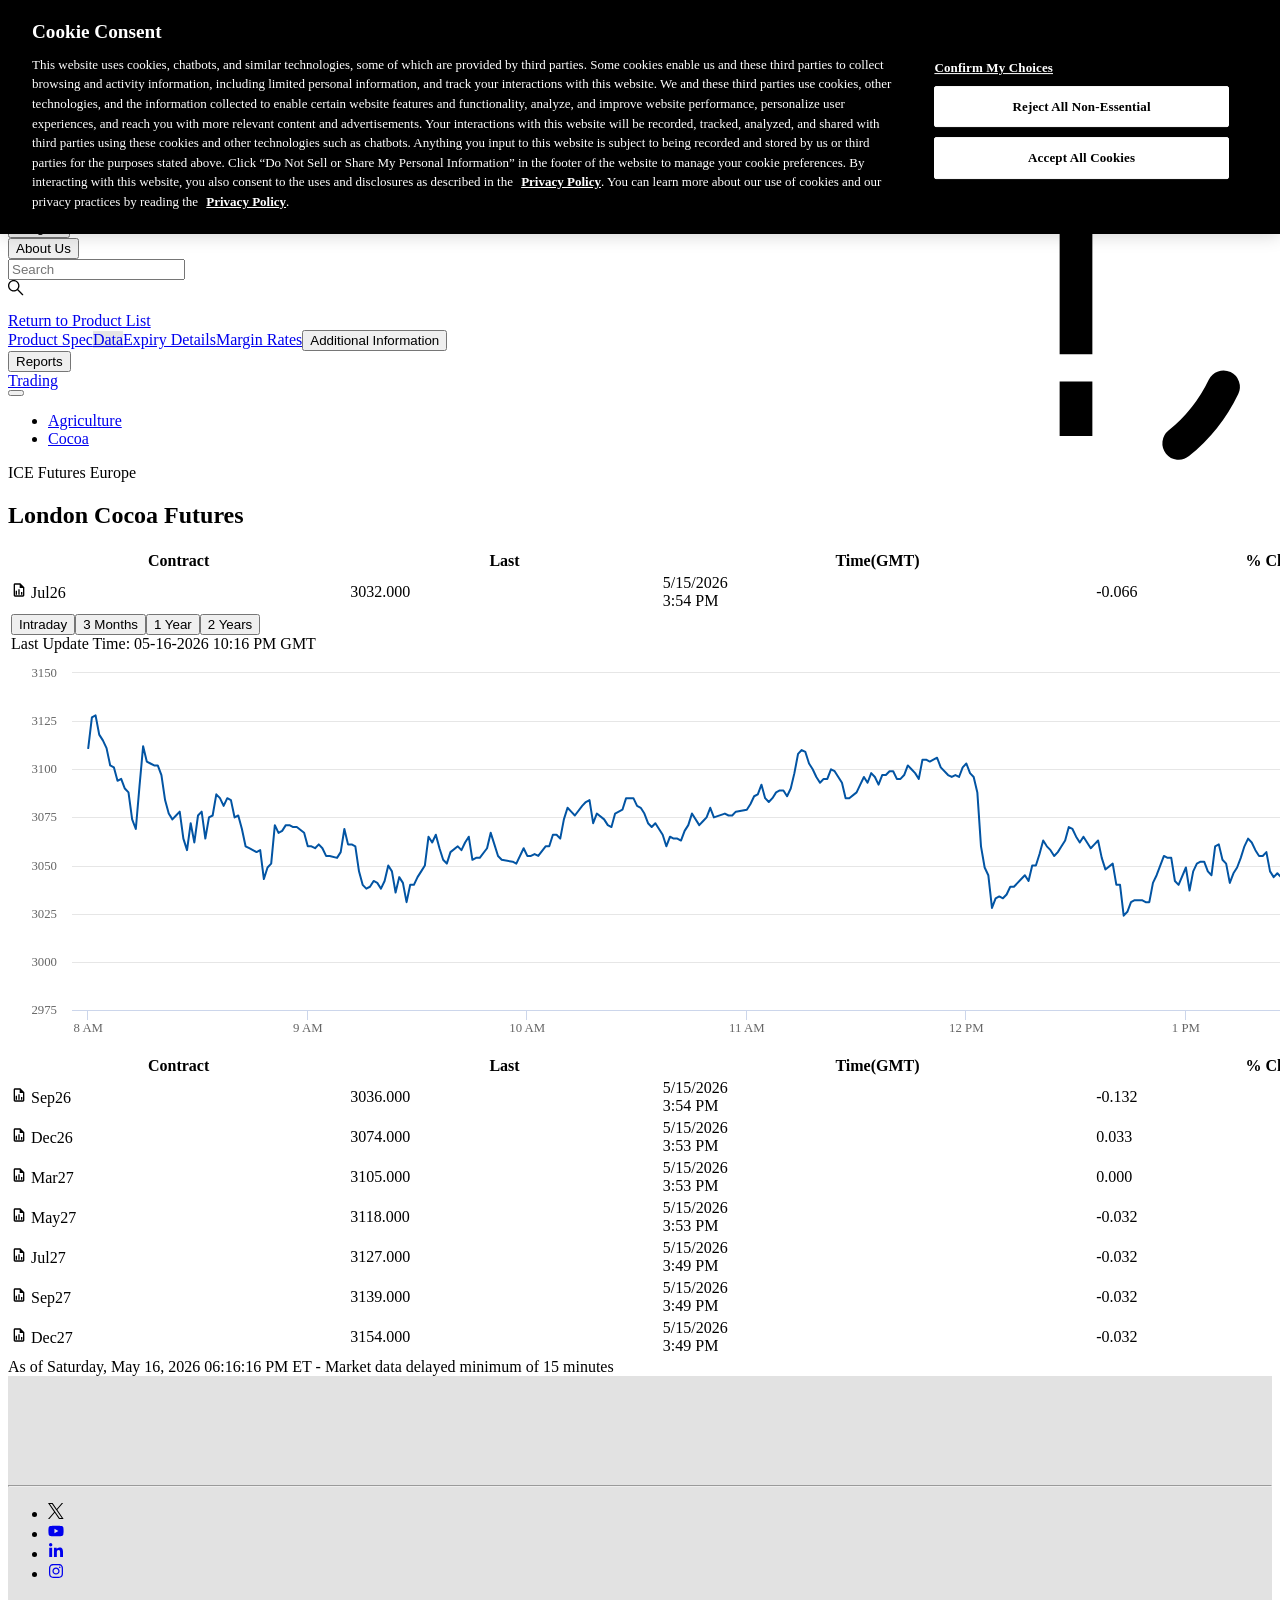
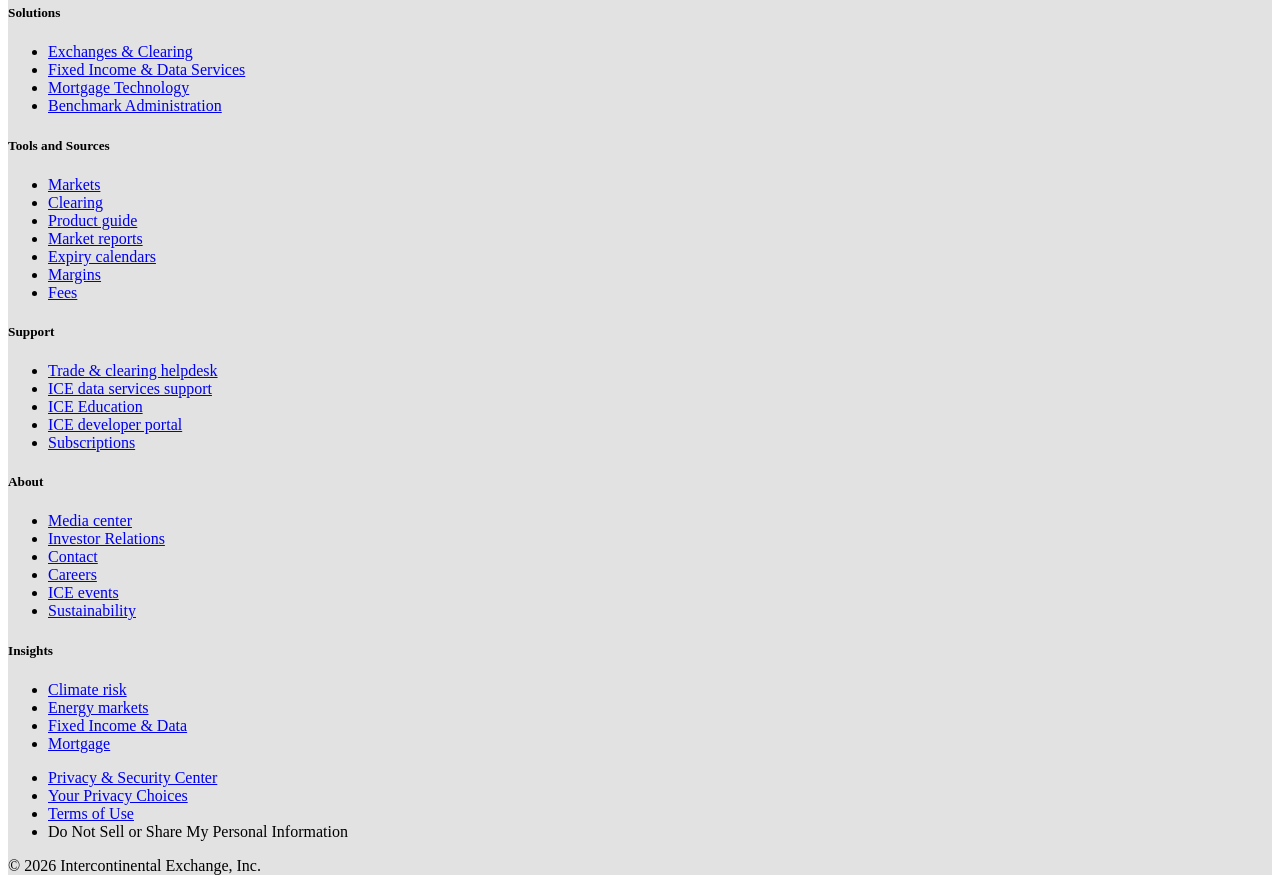
<file: backend/diag_ice___products_37089076_London_Cocoa_Futures_data.html>
<html lang="en" data-is-cms-page="true" class="scroll-smooth"><head><meta charset="utf-8"><meta name="viewport" content="width=device-width, initial-scale=1, minimum-scale=1"><meta http-equiv="X-UA-Compatible" content="IE=edge"><script>window.dataLayer=window.dataLayer||[];window.dataLayer.push({'gtm.start':new Date().getTime(),'event':'gtm.js'});</script><title>London Cocoa Futures Pricing</title><link rel="stylesheet" href="https://www.ice.com/api/static/icegroupweb-styles/7.0.0/css/ice.css"><link rel="stylesheet" href="https://static.ice.com/cms/41.8.17/assets/ice.css"><link rel="modulepreload" href="https://static.ice.com/cms/41.8.17/hydrate.js"><link rel="modulepreload" href="https://static.ice.com/cms/41.8.17/chunks/node_modules/react-router/dist/index-js-commonjs-proxy-DUrQT1kj.js"><link rel="modulepreload" href="https://static.ice.com/cms/41.8.17/chunks/shared/utils/shouldUseProxy-Bv9cgI89.js"><link rel="modulepreload" href="https://static.ice.com/cms/41.8.17/chunks/__generated__/components/demos-q2H5YUIx.js"><link rel="modulepreload" href="https://static.ice.com/cms/41.8.17/chunks/node_modules/date-fns/addYears/index-js-commonjs-es-import-DMShAUu_.js"><link rel="modulepreload" href="https://static.ice.com/cms/41.8.17/chunks/node_modules/@theice/pushpop/build/array/replace-BO2-VV7M.js"><link rel="modulepreload" href="https://static.ice.com/cms/41.8.17/chunks/node_modules/@theice/website-components/build/components/feedback/Spinner-Di_e9H_V.js"><link rel="modulepreload" href="https://static.ice.com/cms/41.8.17/chunks/__generated__/components/main-BSj5Mr9-.js"><link rel="modulepreload" href="https://static.ice.com/cms/41.8.17/chunks/__generated__/components/meta-CiOe4NY5.js"><link rel="modulepreload" href="https://static.ice.com/cms/41.8.17/chunks/shared/breadcrumb-context/BreadCrumbContext-Bt0cZeA-.js"><link rel="modulepreload" href="https://static.ice.com/cms/41.8.17/chunks/shared/utils/isCmsTemplateName-CHdGwdya.js"><meta name="description" content="The London Cocoa futures contract has long been used as the global
benchmark for the pricing of physical cocoa. It is actively traded
by producers, exporters, trade houses, processors and chocolate
manufacturers as well as by managed funds and both institutional
and short&amp;#8209;term investors.
"><link rel="canonical" href="https://www.ice.com/products/37089076/London-Cocoa-Futures/data"><link rel="shortcut icon" href="/publicdocs/images/favicon_ice.ico" type="image/x-icon"><link rel="modulepreload" as="script" crossorigin="" href="https://static.ice.com/cms/41.8.17/chunks/cms-templates/ice-page/Main-Bv9FsMqY.js"><link rel="modulepreload" as="script" crossorigin="" href="https://static.ice.com/cms/41.8.17/chunks/shared/components/renderer/CmsSpecialTags-DBjY3oKQ.js"><link rel="modulepreload" as="script" crossorigin="" href="https://static.ice.com/cms/41.8.17/chunks/node_modules/default-import/dist/default-import-DtLHhLMW.js"><link rel="modulepreload" as="script" crossorigin="" href="https://static.ice.com/cms/41.8.17/chunks/shared/components/google-tag-manager/GtmHeadCode-g1JF3ZCW.js"><link rel="modulepreload" as="script" crossorigin="" href="https://static.ice.com/cms/41.8.17/chunks/cms-layouts/layout-ice-page-2022/Main-DayDWHQv.js"><link rel="modulepreload" as="script" crossorigin="" href="https://static.ice.com/cms/41.8.17/chunks/node_modules/@theice/website-components/build/contexts/global-state-context/GlobalStateContext-CfdUNif0.js"><link rel="modulepreload" as="script" crossorigin="" href="https://static.ice.com/cms/41.8.17/chunks/shared/components/require-access-code/RequireAccessCode-BybFOjQb.js"><link rel="modulepreload" as="script" crossorigin="" href="https://static.ice.com/cms/41.8.17/chunks/node_modules/@theice/website-components/build/components/controls/form/Textbox-4RcYGtGE.js"><link rel="modulepreload" as="script" crossorigin="" href="https://static.ice.com/cms/41.8.17/chunks/shared/components/belt/Belt-DMu7qdIh.js"><link rel="modulepreload" as="script" crossorigin="" href="https://static.ice.com/cms/41.8.17/chunks/shared/utils/useIntegrationProps-DeuU4Kw4.js"><link rel="modulepreload" as="script" crossorigin="" href="https://static.ice.com/cms/41.8.17/chunks/shared/components/cms-component-config/fields/FixedBackground/FixedBackground-DW1ybfrM.js"><link rel="modulepreload" as="script" crossorigin="" href="https://static.ice.com/cms/41.8.17/chunks/cms-components/product-guide/Main-Bf_cxfki.js"><link rel="modulepreload" as="script" crossorigin="" href="https://static.ice.com/cms/41.8.17/chunks/node_modules/react-router-dom/dist/index-C1zTjYGn.js"><link rel="modulepreload" as="script" crossorigin="" href="https://static.ice.com/cms/41.8.17/chunks/node_modules/react-router-dom/server-js-commonjs-es-import-CySALTaY.js"><link rel="modulepreload" as="script" crossorigin="" href="https://static.ice.com/cms/41.8.17/chunks/node_modules/@theice/sanitize-html/build/index-client-DEKVfvy-.js"><link rel="modulepreload" as="script" crossorigin="" href="https://static.ice.com/cms/41.8.17/chunks/cms-components/product-guide/utils/getGuideTitle-Du_fjvAZ.js"><link rel="modulepreload" as="script" crossorigin="" href="https://static.ice.com/cms/41.8.17/chunks/shared/components/partial/Partial-DI6nOp3K.js"><link rel="modulepreload" as="script" crossorigin="" href="https://static.ice.com/cms/41.8.17/chunks/node_modules/@theice/website-components/build/components/tables/DataTable-CC4A8XW1.js"><link rel="modulepreload" as="script" crossorigin="" href="https://static.ice.com/cms/41.8.17/chunks/node_modules/@theice/website-components/build/components/icons/DownloadIcon-DZWeqfd5.js"><link rel="modulepreload" as="script" crossorigin="" href="https://static.ice.com/cms/41.8.17/chunks/node_modules/@theice/website-components/build/components/lists/DefinitionList-C_Dz0gxU.js"><link rel="modulepreload" as="script" crossorigin="" href="https://static.ice.com/cms/41.8.17/chunks/node_modules/@meronex/icons/vsc/VscChevronDown-js-commonjs-es-import-DVHES2l-.js"><link rel="modulepreload" as="script" crossorigin="" href="https://static.ice.com/cms/41.8.17/chunks/node_modules/@theice/website-components/build/components/text/Disclaimer-CPPAGwzp.js"><link rel="modulepreload" as="script" crossorigin="" href="https://static.ice.com/cms/41.8.17/chunks/node_modules/@theice/website-components/build/components/tables/BigDataTable-BZkBwdXk.js"><link rel="modulepreload" as="script" crossorigin="" href="https://static.ice.com/cms/41.8.17/chunks/node_modules/@theice/website-components/build/components/tables/TableRow-CSXUwZzS.js"><link rel="modulepreload" as="script" crossorigin="" href="https://static.ice.com/cms/41.8.17/chunks/shared/components/featured-market-data/MarketDataDisclaimer-Cqo_2cpV.js"><link rel="modulepreload" as="script" crossorigin="" href="https://static.ice.com/cms/41.8.17/chunks/node_modules/@theice/website-components/build/components/navigation/Tabs-D2DmABn_.js"><link rel="modulepreload" as="script" crossorigin="" href="https://static.ice.com/cms/41.8.17/chunks/node_modules/highcharts/modules/accessibility-js-commonjs-es-import-DrDY_hVA.js"><link rel="modulepreload" as="script" crossorigin="" href="https://static.ice.com/cms/41.8.17/chunks/node_modules/highcharts-react-official/dist/highcharts-react-min-js-commonjs-es-import-Cnpt1nD-.js"><link rel="modulepreload" as="script" crossorigin="" href="https://static.ice.com/cms/41.8.17/chunks/node_modules/@theice/website-components/build/hooks/useMedia-Ef45pX82.js"><link rel="modulepreload" as="script" crossorigin="" href="https://static.ice.com/cms/41.8.17/chunks/node_modules/@theice/website-components/build/constants-DcNdNUKe.js"><link rel="modulepreload" as="script" crossorigin="" href="https://static.ice.com/cms/41.8.17/chunks/node_modules/@theice/website-components/build/utils/formatNumber-BDGtLJMr.js"><link rel="modulepreload" as="script" crossorigin="" href="https://static.ice.com/cms/41.8.17/chunks/shared/components/highcharts/getHighchartsTooltipHtml-BuLjY82C.js"><link rel="modulepreload" as="script" crossorigin="" href="https://static.ice.com/cms/41.8.17/chunks/node_modules/@theice/website-components/build/components/text/Paragraph-B711n2K8.js"><link rel="modulepreload" as="script" crossorigin="" href="https://static.ice.com/cms/41.8.17/chunks/shared/components/seamless-iframe/SeamlessIframe-Cd5BHJmi.js"><link rel="modulepreload" as="script" crossorigin="" href="https://static.ice.com/cms/41.8.17/chunks/shared/apis/cms/utils/cmsFetch-CGPcFby6.js"><link rel="modulepreload" as="script" crossorigin="" href="https://static.ice.com/cms/41.8.17/chunks/node_modules/@theice/website-components/build/integrations/reform/ReformSelect-Blrb7e2I.js"><link rel="modulepreload" as="script" crossorigin="" href="https://static.ice.com/cms/41.8.17/chunks/node_modules/@theice/website-components/build/integrations/reform/ReformFormField-C69GLP_M.js"><link rel="modulepreload" as="script" crossorigin="" href="https://static.ice.com/cms/41.8.17/chunks/node_modules/@theice/reform/build/utils/internal/useStableValue-CE9VJGkq.js"><link rel="modulepreload" as="script" crossorigin="" href="https://static.ice.com/cms/41.8.17/chunks/node_modules/@theice/reform/build/useFormContext-Dmyn4vO1.js"><link rel="modulepreload" as="script" crossorigin="" href="https://static.ice.com/cms/41.8.17/chunks/node_modules/@theice/reform/build/utils/internal/formContext-ByrE2AOm.js"><link rel="modulepreload" as="script" crossorigin="" href="https://static.ice.com/cms/41.8.17/chunks/node_modules/@theice/val/build/composeValidators-C9n9veTE.js"><link rel="modulepreload" as="script" crossorigin="" href="https://static.ice.com/cms/41.8.17/chunks/node_modules/@theice/reform/build/Form-z-tBv7Sc.js"><link rel="modulepreload" as="script" crossorigin="" href="https://static.ice.com/cms/41.8.17/chunks/node_modules/@theice/website-components/build/components/navigation/TopNav-Bzwq1O3R.js"><link rel="modulepreload" as="script" crossorigin="" href="https://static.ice.com/cms/41.8.17/chunks/node_modules/@theice/website-components/build/components/controls/search/SearchBox-poLEl5i9.js"><link rel="modulepreload" as="script" crossorigin="" href="https://static.ice.com/cms/41.8.17/chunks/node_modules/@theice/website-components/build/hooks/useDebounce-Cw277cPk.js"><link rel="modulepreload" as="script" crossorigin="" href="https://static.ice.com/cms/41.8.17/chunks/node_modules/@theice/website-components/build/hooks/usePrevious-Rhndj95n.js"><link rel="modulepreload" as="script" crossorigin="" href="https://static.ice.com/cms/41.8.17/chunks/node_modules/@theice/website-components/build/utils/colorClasses-DRwmxf5y.js"><link rel="modulepreload" as="script" crossorigin="" href="https://static.ice.com/cms/41.8.17/chunks/node_modules/@theice/website-components/build/components/controls/search/MobileSearchBox-D3tXjn7L.js"><link rel="modulepreload" as="script" crossorigin="" href="https://static.ice.com/cms/41.8.17/chunks/node_modules/@meronex/icons/vsc/VscChevronLeft-js-commonjs-es-import-zixMP_LV.js"><link rel="modulepreload" as="script" crossorigin="" href="https://static.ice.com/cms/41.8.17/chunks/node_modules/@meronex/icons/md/MdKeyboardArrowRight-js-commonjs-es-import-CVI-jKA6.js"><link rel="modulepreload" as="script" crossorigin="" href="https://static.ice.com/cms/41.8.17/chunks/node_modules/@theice/website-components/build/components/overlays/Backdrop-Ii75pRvn.js"><link rel="modulepreload" as="script" crossorigin="" href="https://static.ice.com/cms/41.8.17/chunks/node_modules/@theice/website-components/build/hooks/useSize-y1EANUvp.js"><link rel="modulepreload" as="script" crossorigin="" href="https://static.ice.com/cms/41.8.17/chunks/node_modules/@meronex/icons/md/MdPrint-js-commonjs-es-import-BbOQwzGq.js"><link rel="modulepreload" as="script" crossorigin="" href="https://static.ice.com/cms/41.8.17/chunks/node_modules/@theice/website-components/build/hooks/useEffectOnce-XjVRF1-s.js"><link rel="modulepreload" as="script" crossorigin="" href="https://static.ice.com/cms/41.8.17/chunks/node_modules/@theice/website-components/build/components/controls/links/Pagination-CiKfWBX_.js"><link rel="modulepreload" as="script" crossorigin="" href="https://static.ice.com/cms/41.8.17/chunks/node_modules/@theice/website-components/build/components/controls/links/Link-B8Bm-aBi.js"><link rel="modulepreload" as="script" crossorigin="" href="https://static.ice.com/cms/41.8.17/chunks/node_modules/@theice/website-components/build/components/tables/TableHeading-TIQ4VhDs.js"><link rel="modulepreload" as="script" crossorigin="" href="https://static.ice.com/cms/41.8.17/chunks/node_modules/@theice/website-components/build/components/navigation/NavCategories-jt_NVNZp.js"><link rel="modulepreload" as="script" crossorigin="" href="https://static.ice.com/cms/41.8.17/chunks/node_modules/@meronex/icons/md/MdSettings-js-commonjs-es-import-18hDPPLy.js"><link rel="modulepreload" as="script" crossorigin="" href="https://static.ice.com/cms/41.8.17/chunks/cms-templates/partial/Main-lX2bI1ON.js"><link rel="modulepreload" as="script" crossorigin="" href="https://static.ice.com/cms/41.8.17/chunks/cms-components/raw-html/Main-BSgx0hVA.js"><link rel="modulepreload" as="script" crossorigin="" href="https://static.ice.com/cms/41.8.17/chunks/cms-components/bighead/Main-Cb1K-7Vd.js"><link rel="modulepreload" as="script" crossorigin="" href="https://static.ice.com/cms/41.8.17/chunks/node_modules/@theice/website-components/build/components/logos/NyseLogo-D8YAs_Uq.js"><link rel="modulepreload" as="script" crossorigin="" href="https://static.ice.com/cms/41.8.17/chunks/node_modules/@theice/website-components/build/internal/utils/sizeProps-D885vY6X.js"><link rel="modulepreload" as="script" crossorigin="" href="https://static.ice.com/cms/41.8.17/chunks/node_modules/@theice/website-components/build/components/logos/IceLogo-CbTmo7_W.js"><link rel="modulepreload" as="script" crossorigin="" href="https://static.ice.com/cms/41.8.17/chunks/node_modules/@theice/website-components/build/components/icons/IceNutIcon-BoPy_x0S.js"><link rel="modulepreload" as="script" crossorigin="" href="https://static.ice.com/cms/41.8.17/chunks/node_modules/hamburger-react/dist-esm/Tilt-CQE5pvO-.js"><link rel="modulepreload" as="script" crossorigin="" href="https://static.ice.com/cms/41.8.17/chunks/node_modules/@theice/website-components/build/components/logos/MersLogo-BV2Ord0r.js"><link rel="modulepreload" as="script" crossorigin="" href="https://static.ice.com/cms/41.8.17/chunks/shared/components/search-box/SearchBox-DfP8pWvp.js"><link rel="modulepreload" as="script" crossorigin="" href="https://static.ice.com/cms/41.8.17/chunks/shared/components/search-box/getSearchBoxProps-Cu__qv4g.js"><link rel="modulepreload" as="script" crossorigin="" href="https://static.ice.com/cms/41.8.17/chunks/shared/components/search-results/utils/api-BqzgCIEw.js"><link rel="modulepreload" as="script" crossorigin="" href="https://static.ice.com/cms/41.8.17/chunks/shared/render-context/useCmsProxyBaseUrl-DXv9N3DU.js"><link rel="modulepreload" as="script" crossorigin="" href="https://static.ice.com/cms/41.8.17/chunks/cms-components/querystring-persistence/Main-B1akRU6K.js"><link rel="modulepreload" as="script" crossorigin="" href="https://static.ice.com/cms/41.8.17/chunks/shared/components/onetrust-blocker/OneTrustBlocker-DmLUGFPq.js"><link rel="modulepreload" as="script" crossorigin="" href="https://static.ice.com/cms/41.8.17/chunks/node_modules/@meronex/icons/vsc/VscChevronRight-js-commonjs-es-import-BZPfWw8T.js"><link rel="modulepreload" as="script" crossorigin="" href="https://static.ice.com/cms/41.8.17/chunks/shared/components/onetrust-blocker/constants-BzDJ8D2Y.js"><link rel="modulepreload" as="script" crossorigin="" href="https://static.ice.com/cms/41.8.17/chunks/cms-components/bigfoot/Main-DhAm_lzL.js"><link rel="modulepreload" as="script" crossorigin="" href="https://static.ice.com/cms/41.8.17/chunks/node_modules/@theice/website-components/build/components/layout/HorizontalRule-BKf_bCnA.js"><link rel="modulepreload" as="script" crossorigin="" href="https://static.ice.com/cms/41.8.17/chunks/node_modules/@theice/website-components/build/components/logos/IceMortgageTechnologyLogo-BJKHaNDq.js"><link rel="modulepreload" as="script" crossorigin="" href="https://static.ice.com/cms/41.8.17/chunks/node_modules/@meronex/icons/fa/FaFacebookF-js-commonjs-es-import-BmuRDXQ_.js"><link rel="modulepreload" as="script" crossorigin="" href="https://static.ice.com/cms/41.8.17/chunks/cms-components/adhoc-styles/Main-DciLjOk7.js"><script async="" src="https://www.googletagmanager.com/gtm.js?id=GTM-TDCRN82"></script><script src="https://cdn.cookielaw.org/scripttemplates/6.21.0/otBannerSdk.js" async="" type="text/javascript"></script><style id="onetrust-style">#onetrust-banner-sdk{-ms-text-size-adjust:100%;-webkit-text-size-adjust:100%}#onetrust-banner-sdk .onetrust-vendors-list-handler{cursor:pointer;color:#1f96db;font-size:inherit;font-weight:bold;text-decoration:none;margin-left:5px}#onetrust-banner-sdk .onetrust-vendors-list-handler:hover{color:#1f96db}#onetrust-banner-sdk:focus{outline:2px solid #000;outline-offset:-2px}#onetrust-banner-sdk a:focus{outline:2px solid #000}#onetrust-banner-sdk .ot-close-icon,#onetrust-pc-sdk .ot-close-icon,#ot-sync-ntfy .ot-close-icon{background-image:url("[data-uri]");background-size:contain;background-repeat:no-repeat;background-position:center;height:12px;width:12px}#onetrust-banner-sdk .powered-by-logo,#onetrust-banner-sdk .ot-pc-footer-logo a,#onetrust-pc-sdk .powered-by-logo,#onetrust-pc-sdk .ot-pc-footer-logo a,#ot-sync-ntfy .powered-by-logo,#ot-sync-ntfy .ot-pc-footer-logo a{background-size:contain;background-repeat:no-repeat;background-position:center;height:25px;width:152px;display:block}#onetrust-banner-sdk h3 *,#onetrust-banner-sdk h4 *,#onetrust-banner-sdk h6 *,#onetrust-banner-sdk button *,#onetrust-banner-sdk a[data-parent-id] *,#onetrust-pc-sdk h3 *,#onetrust-pc-sdk h4 *,#onetrust-pc-sdk h6 *,#onetrust-pc-sdk button *,#onetrust-pc-sdk a[data-parent-id] *,#ot-sync-ntfy h3 *,#ot-sync-ntfy h4 *,#ot-sync-ntfy h6 *,#ot-sync-ntfy button *,#ot-sync-ntfy a[data-parent-id] *{font-size:inherit;font-weight:inherit;color:inherit}#onetrust-banner-sdk .ot-hide,#onetrust-pc-sdk .ot-hide,#ot-sync-ntfy .ot-hide{display:none !important}#onetrust-pc-sdk .ot-sdk-row .ot-sdk-column{padding:0}#onetrust-pc-sdk .ot-sdk-container{padding-right:0}#onetrust-pc-sdk .ot-sdk-row{flex-direction:initial;width:100%}#onetrust-pc-sdk [type="checkbox"]:checked,#onetrust-pc-sdk [type="checkbox"]:not(:checked){pointer-events:initial}#onetrust-pc-sdk [type="checkbox"]:disabled+label::before,#onetrust-pc-sdk [type="checkbox"]:disabled+label:after,#onetrust-pc-sdk [type="checkbox"]:disabled+label{pointer-events:none;opacity:0.7}#onetrust-pc-sdk #vendor-list-content{transform:translate3d(0, 0, 0)}#onetrust-pc-sdk li input[type="checkbox"]{z-index:1}#onetrust-pc-sdk li .ot-checkbox label{z-index:2}#onetrust-pc-sdk li .ot-checkbox input[type="checkbox"]{height:auto;width:auto}#onetrust-pc-sdk li .host-title a,#onetrust-pc-sdk li .ot-host-name a,#onetrust-pc-sdk li .accordion-text,#onetrust-pc-sdk li .ot-acc-txt{z-index:2;position:relative}#onetrust-pc-sdk input{margin:3px 0.1ex}#onetrust-pc-sdk .pc-logo,#onetrust-pc-sdk .ot-pc-logo{height:60px;width:180px;background-position:center;background-size:contain;background-repeat:no-repeat}#onetrust-pc-sdk .screen-reader-only,#onetrust-pc-sdk .ot-scrn-rdr,.ot-sdk-cookie-policy .screen-reader-only,.ot-sdk-cookie-policy .ot-scrn-rdr{border:0;clip:rect(0 0 0 0);height:1px;margin:-1px;overflow:hidden;padding:0;position:absolute;width:1px}#onetrust-pc-sdk.ot-fade-in,.onetrust-pc-dark-filter.ot-fade-in,#onetrust-banner-sdk.ot-fade-in{animation-name:onetrust-fade-in;animation-duration:400ms;animation-timing-function:ease-in-out}#onetrust-pc-sdk.ot-hide{display:none !important}.onetrust-pc-dark-filter.ot-hide{display:none !important}#ot-sdk-btn.ot-sdk-show-settings,#ot-sdk-btn.optanon-show-settings{color:#68b631;border:1px solid #68b631;height:auto;white-space:normal;word-wrap:break-word;padding:0.8em 2em;font-size:0.8em;line-height:1.2;cursor:pointer;-moz-transition:0.1s ease;-o-transition:0.1s ease;-webkit-transition:1s ease;transition:0.1s ease}#ot-sdk-btn.ot-sdk-show-settings:hover,#ot-sdk-btn.optanon-show-settings:hover{color:#fff;background-color:#68b631}.onetrust-pc-dark-filter{background:rgba(0,0,0,0.5);z-index:2147483646;width:100%;height:100%;overflow:hidden;position:fixed;top:0;bottom:0;left:0}@keyframes onetrust-fade-in{0%{opacity:0}100%{opacity:1}}.ot-cookie-label{text-decoration:underline}@media only screen and (min-width: 426px) and (max-width: 896px) and (orientation: landscape){#onetrust-pc-sdk p{font-size:0.75em}}#onetrust-banner-sdk .banner-option-input:focus+label{outline:1px solid #000;outline-style:auto}.category-vendors-list-handler+a:focus,.category-vendors-list-handler+a:focus-visible{outline:2px solid #000}
#onetrust-banner-sdk,#onetrust-pc-sdk,#ot-sdk-cookie-policy,#ot-sync-ntfy{font-size:16px}#onetrust-banner-sdk *,#onetrust-banner-sdk ::after,#onetrust-banner-sdk ::before,#onetrust-pc-sdk *,#onetrust-pc-sdk ::after,#onetrust-pc-sdk ::before,#ot-sdk-cookie-policy *,#ot-sdk-cookie-policy ::after,#ot-sdk-cookie-policy ::before,#ot-sync-ntfy *,#ot-sync-ntfy ::after,#ot-sync-ntfy ::before{-webkit-box-sizing:content-box;-moz-box-sizing:content-box;box-sizing:content-box}#onetrust-banner-sdk div,#onetrust-banner-sdk span,#onetrust-banner-sdk h1,#onetrust-banner-sdk h2,#onetrust-banner-sdk h3,#onetrust-banner-sdk h4,#onetrust-banner-sdk h5,#onetrust-banner-sdk h6,#onetrust-banner-sdk p,#onetrust-banner-sdk img,#onetrust-banner-sdk svg,#onetrust-banner-sdk button,#onetrust-banner-sdk section,#onetrust-banner-sdk a,#onetrust-banner-sdk label,#onetrust-banner-sdk input,#onetrust-banner-sdk ul,#onetrust-banner-sdk li,#onetrust-banner-sdk nav,#onetrust-banner-sdk table,#onetrust-banner-sdk thead,#onetrust-banner-sdk tr,#onetrust-banner-sdk td,#onetrust-banner-sdk tbody,#onetrust-banner-sdk .ot-main-content,#onetrust-banner-sdk .ot-toggle,#onetrust-banner-sdk #ot-content,#onetrust-banner-sdk #ot-pc-content,#onetrust-banner-sdk .checkbox,#onetrust-pc-sdk div,#onetrust-pc-sdk span,#onetrust-pc-sdk h1,#onetrust-pc-sdk h2,#onetrust-pc-sdk h3,#onetrust-pc-sdk h4,#onetrust-pc-sdk h5,#onetrust-pc-sdk h6,#onetrust-pc-sdk p,#onetrust-pc-sdk img,#onetrust-pc-sdk svg,#onetrust-pc-sdk button,#onetrust-pc-sdk section,#onetrust-pc-sdk a,#onetrust-pc-sdk label,#onetrust-pc-sdk input,#onetrust-pc-sdk ul,#onetrust-pc-sdk li,#onetrust-pc-sdk nav,#onetrust-pc-sdk table,#onetrust-pc-sdk thead,#onetrust-pc-sdk tr,#onetrust-pc-sdk td,#onetrust-pc-sdk tbody,#onetrust-pc-sdk .ot-main-content,#onetrust-pc-sdk .ot-toggle,#onetrust-pc-sdk #ot-content,#onetrust-pc-sdk #ot-pc-content,#onetrust-pc-sdk .checkbox,#ot-sdk-cookie-policy div,#ot-sdk-cookie-policy span,#ot-sdk-cookie-policy h1,#ot-sdk-cookie-policy h2,#ot-sdk-cookie-policy h3,#ot-sdk-cookie-policy h4,#ot-sdk-cookie-policy h5,#ot-sdk-cookie-policy h6,#ot-sdk-cookie-policy p,#ot-sdk-cookie-policy img,#ot-sdk-cookie-policy svg,#ot-sdk-cookie-policy button,#ot-sdk-cookie-policy section,#ot-sdk-cookie-policy a,#ot-sdk-cookie-policy label,#ot-sdk-cookie-policy input,#ot-sdk-cookie-policy ul,#ot-sdk-cookie-policy li,#ot-sdk-cookie-policy nav,#ot-sdk-cookie-policy table,#ot-sdk-cookie-policy thead,#ot-sdk-cookie-policy tr,#ot-sdk-cookie-policy td,#ot-sdk-cookie-policy tbody,#ot-sdk-cookie-policy .ot-main-content,#ot-sdk-cookie-policy .ot-toggle,#ot-sdk-cookie-policy #ot-content,#ot-sdk-cookie-policy #ot-pc-content,#ot-sdk-cookie-policy .checkbox,#ot-sync-ntfy div,#ot-sync-ntfy span,#ot-sync-ntfy h1,#ot-sync-ntfy h2,#ot-sync-ntfy h3,#ot-sync-ntfy h4,#ot-sync-ntfy h5,#ot-sync-ntfy h6,#ot-sync-ntfy p,#ot-sync-ntfy img,#ot-sync-ntfy svg,#ot-sync-ntfy button,#ot-sync-ntfy section,#ot-sync-ntfy a,#ot-sync-ntfy label,#ot-sync-ntfy input,#ot-sync-ntfy ul,#ot-sync-ntfy li,#ot-sync-ntfy nav,#ot-sync-ntfy table,#ot-sync-ntfy thead,#ot-sync-ntfy tr,#ot-sync-ntfy td,#ot-sync-ntfy tbody,#ot-sync-ntfy .ot-main-content,#ot-sync-ntfy .ot-toggle,#ot-sync-ntfy #ot-content,#ot-sync-ntfy #ot-pc-content,#ot-sync-ntfy .checkbox{font-family:inherit;font-weight:normal;-webkit-font-smoothing:auto;letter-spacing:normal;line-height:normal;padding:0;margin:0;height:auto;min-height:0;max-height:none;width:auto;min-width:0;max-width:none;border-radius:0;border:none;clear:none;float:none;position:static;bottom:auto;left:auto;right:auto;top:auto;text-align:left;text-decoration:none;text-indent:0;text-shadow:none;text-transform:none;white-space:normal;background:none;overflow:visible;vertical-align:baseline;visibility:visible;z-index:auto;box-shadow:none}#onetrust-banner-sdk label:before,#onetrust-banner-sdk label:after,#onetrust-banner-sdk .checkbox:after,#onetrust-banner-sdk .checkbox:before,#onetrust-pc-sdk label:before,#onetrust-pc-sdk label:after,#onetrust-pc-sdk .checkbox:after,#onetrust-pc-sdk .checkbox:before,#ot-sdk-cookie-policy label:before,#ot-sdk-cookie-policy label:after,#ot-sdk-cookie-policy .checkbox:after,#ot-sdk-cookie-policy .checkbox:before,#ot-sync-ntfy label:before,#ot-sync-ntfy label:after,#ot-sync-ntfy .checkbox:after,#ot-sync-ntfy .checkbox:before{content:"";content:none}
#onetrust-banner-sdk .ot-sdk-container,#onetrust-pc-sdk .ot-sdk-container,#ot-sdk-cookie-policy .ot-sdk-container{position:relative;width:100%;max-width:100%;margin:0 auto;padding:0 20px;box-sizing:border-box}#onetrust-banner-sdk .ot-sdk-column,#onetrust-banner-sdk .ot-sdk-columns,#onetrust-pc-sdk .ot-sdk-column,#onetrust-pc-sdk .ot-sdk-columns,#ot-sdk-cookie-policy .ot-sdk-column,#ot-sdk-cookie-policy .ot-sdk-columns{width:100%;float:left;box-sizing:border-box;padding:0;display:initial}@media (min-width: 400px){#onetrust-banner-sdk .ot-sdk-container,#onetrust-pc-sdk .ot-sdk-container,#ot-sdk-cookie-policy .ot-sdk-container{width:90%;padding:0}}@media (min-width: 550px){#onetrust-banner-sdk .ot-sdk-container,#onetrust-pc-sdk .ot-sdk-container,#ot-sdk-cookie-policy .ot-sdk-container{width:100%}#onetrust-banner-sdk .ot-sdk-column,#onetrust-banner-sdk .ot-sdk-columns,#onetrust-pc-sdk .ot-sdk-column,#onetrust-pc-sdk .ot-sdk-columns,#ot-sdk-cookie-policy .ot-sdk-column,#ot-sdk-cookie-policy .ot-sdk-columns{margin-left:4%}#onetrust-banner-sdk .ot-sdk-column:first-child,#onetrust-banner-sdk .ot-sdk-columns:first-child,#onetrust-pc-sdk .ot-sdk-column:first-child,#onetrust-pc-sdk .ot-sdk-columns:first-child,#ot-sdk-cookie-policy .ot-sdk-column:first-child,#ot-sdk-cookie-policy .ot-sdk-columns:first-child{margin-left:0}#onetrust-banner-sdk .ot-sdk-two.ot-sdk-columns,#onetrust-pc-sdk .ot-sdk-two.ot-sdk-columns,#ot-sdk-cookie-policy .ot-sdk-two.ot-sdk-columns{width:13.3333333333%}#onetrust-banner-sdk .ot-sdk-three.ot-sdk-columns,#onetrust-pc-sdk .ot-sdk-three.ot-sdk-columns,#ot-sdk-cookie-policy .ot-sdk-three.ot-sdk-columns{width:22%}#onetrust-banner-sdk .ot-sdk-four.ot-sdk-columns,#onetrust-pc-sdk .ot-sdk-four.ot-sdk-columns,#ot-sdk-cookie-policy .ot-sdk-four.ot-sdk-columns{width:30.6666666667%}#onetrust-banner-sdk .ot-sdk-eight.ot-sdk-columns,#onetrust-pc-sdk .ot-sdk-eight.ot-sdk-columns,#ot-sdk-cookie-policy .ot-sdk-eight.ot-sdk-columns{width:65.3333333333%}#onetrust-banner-sdk .ot-sdk-nine.ot-sdk-columns,#onetrust-pc-sdk .ot-sdk-nine.ot-sdk-columns,#ot-sdk-cookie-policy .ot-sdk-nine.ot-sdk-columns{width:74%}#onetrust-banner-sdk .ot-sdk-ten.ot-sdk-columns,#onetrust-pc-sdk .ot-sdk-ten.ot-sdk-columns,#ot-sdk-cookie-policy .ot-sdk-ten.ot-sdk-columns{width:82.6666666667%}#onetrust-banner-sdk .ot-sdk-eleven.ot-sdk-columns,#onetrust-pc-sdk .ot-sdk-eleven.ot-sdk-columns,#ot-sdk-cookie-policy .ot-sdk-eleven.ot-sdk-columns{width:91.3333333333%}#onetrust-banner-sdk .ot-sdk-twelve.ot-sdk-columns,#onetrust-pc-sdk .ot-sdk-twelve.ot-sdk-columns,#ot-sdk-cookie-policy .ot-sdk-twelve.ot-sdk-columns{width:100%;margin-left:0}}#onetrust-banner-sdk h1,#onetrust-banner-sdk h2,#onetrust-banner-sdk h3,#onetrust-banner-sdk h4,#onetrust-banner-sdk h5,#onetrust-banner-sdk h6,#onetrust-pc-sdk h1,#onetrust-pc-sdk h2,#onetrust-pc-sdk h3,#onetrust-pc-sdk h4,#onetrust-pc-sdk h5,#onetrust-pc-sdk h6,#ot-sdk-cookie-policy h1,#ot-sdk-cookie-policy h2,#ot-sdk-cookie-policy h3,#ot-sdk-cookie-policy h4,#ot-sdk-cookie-policy h5,#ot-sdk-cookie-policy h6{margin-top:0;font-weight:600;font-family:inherit}#onetrust-banner-sdk h1,#onetrust-pc-sdk h1,#ot-sdk-cookie-policy h1{font-size:1.5rem;line-height:1.2}#onetrust-banner-sdk h2,#onetrust-pc-sdk h2,#ot-sdk-cookie-policy h2{font-size:1.5rem;line-height:1.25}#onetrust-banner-sdk h3,#onetrust-pc-sdk h3,#ot-sdk-cookie-policy h3{font-size:1.5rem;line-height:1.3}#onetrust-banner-sdk h4,#onetrust-pc-sdk h4,#ot-sdk-cookie-policy h4{font-size:1.5rem;line-height:1.35}#onetrust-banner-sdk h5,#onetrust-pc-sdk h5,#ot-sdk-cookie-policy h5{font-size:1.5rem;line-height:1.5}#onetrust-banner-sdk h6,#onetrust-pc-sdk h6,#ot-sdk-cookie-policy h6{font-size:1.5rem;line-height:1.6}@media (min-width: 550px){#onetrust-banner-sdk h1,#onetrust-pc-sdk h1,#ot-sdk-cookie-policy h1{font-size:1.5rem}#onetrust-banner-sdk h2,#onetrust-pc-sdk h2,#ot-sdk-cookie-policy h2{font-size:1.5rem}#onetrust-banner-sdk h3,#onetrust-pc-sdk h3,#ot-sdk-cookie-policy h3{font-size:1.5rem}#onetrust-banner-sdk h4,#onetrust-pc-sdk h4,#ot-sdk-cookie-policy h4{font-size:1.5rem}#onetrust-banner-sdk h5,#onetrust-pc-sdk h5,#ot-sdk-cookie-policy h5{font-size:1.5rem}#onetrust-banner-sdk h6,#onetrust-pc-sdk h6,#ot-sdk-cookie-policy h6{font-size:1.5rem}}#onetrust-banner-sdk p,#onetrust-pc-sdk p,#ot-sdk-cookie-policy p{margin:0 0 1em 0;font-family:inherit;line-height:normal}#onetrust-banner-sdk a,#onetrust-pc-sdk a,#ot-sdk-cookie-policy a{color:#565656;text-decoration:underline}#onetrust-banner-sdk a:hover,#onetrust-pc-sdk a:hover,#ot-sdk-cookie-policy a:hover{color:#565656;text-decoration:none}#onetrust-banner-sdk .ot-sdk-button,#onetrust-banner-sdk button,#onetrust-pc-sdk .ot-sdk-button,#onetrust-pc-sdk button,#ot-sdk-cookie-policy .ot-sdk-button,#ot-sdk-cookie-policy button{margin-bottom:1rem;font-family:inherit}#onetrust-banner-sdk .ot-sdk-button,#onetrust-banner-sdk button,#onetrust-pc-sdk .ot-sdk-button,#onetrust-pc-sdk button,#ot-sdk-cookie-policy .ot-sdk-button,#ot-sdk-cookie-policy button{display:inline-block;height:38px;padding:0 30px;color:#555;text-align:center;font-size:0.9em;font-weight:400;line-height:38px;letter-spacing:0.01em;text-decoration:none;white-space:nowrap;background-color:transparent;border-radius:2px;border:1px solid #bbb;cursor:pointer;box-sizing:border-box}#onetrust-banner-sdk .ot-sdk-button:hover,#onetrust-banner-sdk :not(.ot-leg-btn-container)>button:hover,#onetrust-banner-sdk :not(.ot-leg-btn-container)>button:focus,#onetrust-pc-sdk .ot-sdk-button:hover,#onetrust-pc-sdk :not(.ot-leg-btn-container)>button:hover,#onetrust-pc-sdk :not(.ot-leg-btn-container)>button:focus,#ot-sdk-cookie-policy .ot-sdk-button:hover,#ot-sdk-cookie-policy :not(.ot-leg-btn-container)>button:hover,#ot-sdk-cookie-policy :not(.ot-leg-btn-container)>button:focus{color:#333;border-color:#888;opacity:0.7}#onetrust-banner-sdk .ot-sdk-button:focus,#onetrust-banner-sdk :not(.ot-leg-btn-container)>button:focus,#onetrust-pc-sdk .ot-sdk-button:focus,#onetrust-pc-sdk :not(.ot-leg-btn-container)>button:focus,#ot-sdk-cookie-policy .ot-sdk-button:focus,#ot-sdk-cookie-policy :not(.ot-leg-btn-container)>button:focus{outline:2px solid #000}#onetrust-banner-sdk .ot-sdk-button.ot-sdk-button-primary,#onetrust-banner-sdk button.ot-sdk-button-primary,#onetrust-banner-sdk input[type="submit"].ot-sdk-button-primary,#onetrust-banner-sdk input[type="reset"].ot-sdk-button-primary,#onetrust-banner-sdk input[type="button"].ot-sdk-button-primary,#onetrust-pc-sdk .ot-sdk-button.ot-sdk-button-primary,#onetrust-pc-sdk button.ot-sdk-button-primary,#onetrust-pc-sdk input[type="submit"].ot-sdk-button-primary,#onetrust-pc-sdk input[type="reset"].ot-sdk-button-primary,#onetrust-pc-sdk input[type="button"].ot-sdk-button-primary,#ot-sdk-cookie-policy .ot-sdk-button.ot-sdk-button-primary,#ot-sdk-cookie-policy button.ot-sdk-button-primary,#ot-sdk-cookie-policy input[type="submit"].ot-sdk-button-primary,#ot-sdk-cookie-policy input[type="reset"].ot-sdk-button-primary,#ot-sdk-cookie-policy input[type="button"].ot-sdk-button-primary{color:#fff;background-color:#33c3f0;border-color:#33c3f0}#onetrust-banner-sdk .ot-sdk-button.ot-sdk-button-primary:hover,#onetrust-banner-sdk button.ot-sdk-button-primary:hover,#onetrust-banner-sdk input[type="submit"].ot-sdk-button-primary:hover,#onetrust-banner-sdk input[type="reset"].ot-sdk-button-primary:hover,#onetrust-banner-sdk input[type="button"].ot-sdk-button-primary:hover,#onetrust-banner-sdk .ot-sdk-button.ot-sdk-button-primary:focus,#onetrust-banner-sdk button.ot-sdk-button-primary:focus,#onetrust-banner-sdk input[type="submit"].ot-sdk-button-primary:focus,#onetrust-banner-sdk input[type="reset"].ot-sdk-button-primary:focus,#onetrust-banner-sdk input[type="button"].ot-sdk-button-primary:focus,#onetrust-pc-sdk .ot-sdk-button.ot-sdk-button-primary:hover,#onetrust-pc-sdk button.ot-sdk-button-primary:hover,#onetrust-pc-sdk input[type="submit"].ot-sdk-button-primary:hover,#onetrust-pc-sdk input[type="reset"].ot-sdk-button-primary:hover,#onetrust-pc-sdk input[type="button"].ot-sdk-button-primary:hover,#onetrust-pc-sdk .ot-sdk-button.ot-sdk-button-primary:focus,#onetrust-pc-sdk button.ot-sdk-button-primary:focus,#onetrust-pc-sdk input[type="submit"].ot-sdk-button-primary:focus,#onetrust-pc-sdk input[type="reset"].ot-sdk-button-primary:focus,#onetrust-pc-sdk input[type="button"].ot-sdk-button-primary:focus,#ot-sdk-cookie-policy .ot-sdk-button.ot-sdk-button-primary:hover,#ot-sdk-cookie-policy button.ot-sdk-button-primary:hover,#ot-sdk-cookie-policy input[type="submit"].ot-sdk-button-primary:hover,#ot-sdk-cookie-policy input[type="reset"].ot-sdk-button-primary:hover,#ot-sdk-cookie-policy input[type="button"].ot-sdk-button-primary:hover,#ot-sdk-cookie-policy .ot-sdk-button.ot-sdk-button-primary:focus,#ot-sdk-cookie-policy button.ot-sdk-button-primary:focus,#ot-sdk-cookie-policy input[type="submit"].ot-sdk-button-primary:focus,#ot-sdk-cookie-policy input[type="reset"].ot-sdk-button-primary:focus,#ot-sdk-cookie-policy input[type="button"].ot-sdk-button-primary:focus{color:#fff;background-color:#1eaedb;border-color:#1eaedb}#onetrust-banner-sdk input[type="text"],#onetrust-pc-sdk input[type="text"],#ot-sdk-cookie-policy input[type="text"]{height:38px;padding:6px 10px;background-color:#fff;border:1px solid #d1d1d1;border-radius:4px;box-shadow:none;box-sizing:border-box}#onetrust-banner-sdk input[type="text"],#onetrust-pc-sdk input[type="text"],#ot-sdk-cookie-policy input[type="text"]{-webkit-appearance:none;-moz-appearance:none;appearance:none}#onetrust-banner-sdk input[type="text"]:focus,#onetrust-pc-sdk input[type="text"]:focus,#ot-sdk-cookie-policy input[type="text"]:focus{border:1px solid #000;outline:0}#onetrust-banner-sdk label,#onetrust-pc-sdk label,#ot-sdk-cookie-policy label{display:block;margin-bottom:0.5rem;font-weight:600}#onetrust-banner-sdk input[type="checkbox"],#onetrust-pc-sdk input[type="checkbox"],#ot-sdk-cookie-policy input[type="checkbox"]{display:inline}#onetrust-banner-sdk ul,#onetrust-pc-sdk ul,#ot-sdk-cookie-policy ul{list-style:circle inside}#onetrust-banner-sdk ul,#onetrust-pc-sdk ul,#ot-sdk-cookie-policy ul{padding-left:0;margin-top:0}#onetrust-banner-sdk ul ul,#onetrust-pc-sdk ul ul,#ot-sdk-cookie-policy ul ul{margin:1.5rem 0 1.5rem 3rem;font-size:90%}#onetrust-banner-sdk li,#onetrust-pc-sdk li,#ot-sdk-cookie-policy li{margin-bottom:1rem}#onetrust-banner-sdk th,#onetrust-banner-sdk td,#onetrust-pc-sdk th,#onetrust-pc-sdk td,#ot-sdk-cookie-policy th,#ot-sdk-cookie-policy td{padding:12px 15px;text-align:left;border-bottom:1px solid #e1e1e1}#onetrust-banner-sdk button,#onetrust-pc-sdk button,#ot-sdk-cookie-policy button{margin-bottom:1rem;font-family:inherit}#onetrust-banner-sdk .ot-sdk-container:after,#onetrust-banner-sdk .ot-sdk-row:after,#onetrust-pc-sdk .ot-sdk-container:after,#onetrust-pc-sdk .ot-sdk-row:after,#ot-sdk-cookie-policy .ot-sdk-container:after,#ot-sdk-cookie-policy .ot-sdk-row:after{content:"";display:table;clear:both}#onetrust-banner-sdk .ot-sdk-row,#onetrust-pc-sdk .ot-sdk-row,#ot-sdk-cookie-policy .ot-sdk-row{margin:0;max-width:none;display:block}
#onetrust-banner-sdk{box-shadow:0 0 18px rgba(0,0,0,.2)}#onetrust-banner-sdk.otFlat{position:fixed;z-index:2147483645;bottom:0;right:0;left:0;background-color:#fff;max-height:90%;overflow-x:hidden;overflow-y:auto}#onetrust-banner-sdk.otFlat.top{top:0px;bottom:auto}#onetrust-banner-sdk.otRelFont{font-size:1rem}#onetrust-banner-sdk>.ot-sdk-container{overflow:hidden}#onetrust-banner-sdk::-webkit-scrollbar{width:11px}#onetrust-banner-sdk::-webkit-scrollbar-thumb{border-radius:10px;background:#c1c1c1}#onetrust-banner-sdk{scrollbar-arrow-color:#c1c1c1;scrollbar-darkshadow-color:#c1c1c1;scrollbar-face-color:#c1c1c1;scrollbar-shadow-color:#c1c1c1}#onetrust-banner-sdk #onetrust-policy{margin:1.25em 0 .625em 2em;overflow:hidden}#onetrust-banner-sdk #onetrust-policy .ot-gv-list-handler{float:left;font-size:.82em;padding:0;margin-bottom:0;border:0;line-height:normal;height:auto;width:auto}#onetrust-banner-sdk #onetrust-policy-title{font-size:1.2em;line-height:1.3;margin-bottom:10px}#onetrust-banner-sdk #onetrust-policy-text{clear:both;text-align:left;font-size:.88em;line-height:1.4}#onetrust-banner-sdk #onetrust-policy-text *{font-size:inherit;line-height:inherit}#onetrust-banner-sdk #onetrust-policy-text a{font-weight:bold;margin-left:5px}#onetrust-banner-sdk #onetrust-policy-title,#onetrust-banner-sdk #onetrust-policy-text{color:dimgray;float:left}#onetrust-banner-sdk #onetrust-button-group-parent{min-height:1px;text-align:center}#onetrust-banner-sdk #onetrust-button-group{display:inline-block}#onetrust-banner-sdk #onetrust-accept-btn-handler,#onetrust-banner-sdk #onetrust-reject-all-handler,#onetrust-banner-sdk #onetrust-pc-btn-handler{background-color:#68b631;color:#fff;border-color:#68b631;margin-right:1em;min-width:125px;height:auto;white-space:normal;word-break:break-word;word-wrap:break-word;padding:12px 10px;line-height:1.2;font-size:.813em;font-weight:600}#onetrust-banner-sdk #onetrust-pc-btn-handler.cookie-setting-link{background-color:#fff;border:none;color:#68b631;text-decoration:underline;padding-left:0;padding-right:0}#onetrust-banner-sdk .onetrust-close-btn-ui{width:44px;height:44px;background-size:12px;border:none;position:relative;margin:auto;padding:0}#onetrust-banner-sdk .banner_logo{display:none}#onetrust-banner-sdk .ot-b-addl-desc{clear:both;float:left;display:block}#onetrust-banner-sdk #banner-options{float:left;display:table;margin-right:0;margin-left:1em;width:calc(100% - 1em)}#onetrust-banner-sdk .banner-option-input{cursor:pointer;width:auto;height:auto;border:none;padding:0;padding-right:3px;margin:0 0 10px;font-size:.82em;line-height:1.4}#onetrust-banner-sdk .banner-option-input *{pointer-events:none;font-size:inherit;line-height:inherit}#onetrust-banner-sdk .banner-option-input[aria-expanded=true]~.banner-option-details{display:block;height:auto}#onetrust-banner-sdk .banner-option-input[aria-expanded=true] .ot-arrow-container{transform:rotate(90deg)}#onetrust-banner-sdk .banner-option{margin-bottom:12px;margin-left:0;border:none;float:left;padding:0}#onetrust-banner-sdk .banner-option:first-child{padding-left:2px}#onetrust-banner-sdk .banner-option:not(:first-child){padding:0;border:none}#onetrust-banner-sdk .banner-option-header{cursor:pointer;display:inline-block}#onetrust-banner-sdk .banner-option-header :first-child{color:dimgray;font-weight:bold;float:left}#onetrust-banner-sdk .banner-option-header .ot-arrow-container{display:inline-block;border-top:6px solid transparent;border-bottom:6px solid transparent;border-left:6px solid dimgray;margin-left:10px;vertical-align:middle}#onetrust-banner-sdk .banner-option-details{display:none;font-size:.83em;line-height:1.5;padding:10px 0px 5px 10px;margin-right:10px;height:0px}#onetrust-banner-sdk .banner-option-details *{font-size:inherit;line-height:inherit;color:dimgray}#onetrust-banner-sdk .ot-arrow-container,#onetrust-banner-sdk .banner-option-details{transition:all 300ms ease-in 0s;-webkit-transition:all 300ms ease-in 0s;-moz-transition:all 300ms ease-in 0s;-o-transition:all 300ms ease-in 0s}#onetrust-banner-sdk .ot-dpd-container{float:left}#onetrust-banner-sdk .ot-dpd-title{margin-bottom:10px}#onetrust-banner-sdk .ot-dpd-title,#onetrust-banner-sdk .ot-dpd-desc{font-size:.88em;line-height:1.4;color:dimgray}#onetrust-banner-sdk .ot-dpd-title *,#onetrust-banner-sdk .ot-dpd-desc *{font-size:inherit;line-height:inherit}#onetrust-banner-sdk.ot-iab-2 #onetrust-policy-text *{margin-bottom:0}#onetrust-banner-sdk.ot-iab-2 .onetrust-vendors-list-handler{display:block;margin-left:0;margin-top:5px;clear:both;margin-bottom:0;padding:0;border:0;height:auto;width:auto}#onetrust-banner-sdk.ot-iab-2 #onetrust-button-group button{display:block}#onetrust-banner-sdk.ot-close-btn-link{padding-top:25px}#onetrust-banner-sdk.ot-close-btn-link #onetrust-close-btn-container{top:15px;transform:none;right:15px}#onetrust-banner-sdk.ot-close-btn-link #onetrust-close-btn-container button{padding:0;white-space:pre-wrap;border:none;height:auto;line-height:1.5;text-decoration:underline;font-size:.69em}#onetrust-banner-sdk #onetrust-policy-text,#onetrust-banner-sdk .ot-dpd-desc,#onetrust-banner-sdk .ot-b-addl-desc{font-size:.813em;line-height:1.5}#onetrust-banner-sdk .ot-dpd-desc{margin-bottom:10px}#onetrust-banner-sdk .ot-dpd-desc>.ot-b-addl-desc{margin-top:10px;margin-bottom:10px;font-size:1em}@media only screen and (max-width: 425px){#onetrust-banner-sdk #onetrust-close-btn-container{position:absolute;top:10px;right:10px}#onetrust-banner-sdk #onetrust-policy{margin-left:0}#onetrust-banner-sdk #onetrust-button-group{display:block}#onetrust-banner-sdk #onetrust-accept-btn-handler,#onetrust-banner-sdk #onetrust-reject-all-handler,#onetrust-banner-sdk #onetrust-pc-btn-handler{width:100%}#onetrust-banner-sdk .onetrust-close-btn-ui{top:auto;transform:none}#onetrust-banner-sdk #onetrust-policy-title{display:inline;float:none}#onetrust-banner-sdk #banner-options{margin:0;padding:0;width:100%}}@media only screen and (min-width: 426px)and (max-width: 896px){#onetrust-banner-sdk #onetrust-close-btn-container{position:absolute;top:0;right:0}#onetrust-banner-sdk #onetrust-policy{margin-left:1em;margin-right:1em}#onetrust-banner-sdk .onetrust-close-btn-ui{top:10px;right:10px}#onetrust-banner-sdk:not(.ot-iab-2) #onetrust-group-container{width:95%}#onetrust-banner-sdk.ot-iab-2 #onetrust-group-container{width:100%}#onetrust-banner-sdk #onetrust-button-group-parent{width:100%;position:relative;margin-left:0}#onetrust-banner-sdk #onetrust-button-group button{display:inline-block}#onetrust-banner-sdk #onetrust-button-group{margin-right:0;text-align:center}#onetrust-banner-sdk .has-reject-all-button #onetrust-pc-btn-handler{float:left}#onetrust-banner-sdk .has-reject-all-button #onetrust-reject-all-handler,#onetrust-banner-sdk .has-reject-all-button #onetrust-accept-btn-handler{float:right}#onetrust-banner-sdk .has-reject-all-button #onetrust-button-group{width:calc(100% - 2em);margin-right:0}#onetrust-banner-sdk .has-reject-all-button #onetrust-pc-btn-handler.cookie-setting-link{padding-left:0px;text-align:left}#onetrust-banner-sdk.ot-buttons-fw .ot-sdk-three button{width:100%;text-align:center}#onetrust-banner-sdk.ot-buttons-fw #onetrust-button-group-parent button{float:none}#onetrust-banner-sdk.ot-buttons-fw #onetrust-pc-btn-handler.cookie-setting-link{text-align:center}}@media only screen and (min-width: 550px){#onetrust-banner-sdk .banner-option:not(:first-child){border-left:1px solid #d8d8d8;padding-left:25px}}@media only screen and (min-width: 425px)and (max-width: 550px){#onetrust-banner-sdk.ot-iab-2 #onetrust-button-group,#onetrust-banner-sdk.ot-iab-2 #onetrust-policy,#onetrust-banner-sdk.ot-iab-2 .banner-option{width:100%}}@media only screen and (min-width: 769px){#onetrust-banner-sdk #onetrust-button-group{margin-right:30%}#onetrust-banner-sdk #banner-options{margin-left:2em;margin-right:5em;margin-bottom:1.25em;width:calc(100% - 7em)}}@media only screen and (min-width: 897px)and (max-width: 1023px){#onetrust-banner-sdk.vertical-align-content #onetrust-button-group-parent{position:absolute;top:50%;left:75%;transform:translateY(-50%)}#onetrust-banner-sdk #onetrust-close-btn-container{top:50%;margin:auto;transform:translate(-50%, -50%);position:absolute;padding:0;right:0}#onetrust-banner-sdk #onetrust-close-btn-container button{position:relative;margin:0;right:-22px;top:2px}}@media only screen and (min-width: 1024px){#onetrust-banner-sdk #onetrust-close-btn-container{top:50%;margin:auto;transform:translate(-50%, -50%);position:absolute;right:0}#onetrust-banner-sdk #onetrust-close-btn-container button{right:-12px}#onetrust-banner-sdk #onetrust-policy{margin-left:2em}#onetrust-banner-sdk.vertical-align-content #onetrust-button-group-parent{position:absolute;top:50%;left:60%;transform:translateY(-50%)}#onetrust-banner-sdk.ot-iab-2 #onetrust-policy-title{width:50%}#onetrust-banner-sdk.ot-iab-2 #onetrust-policy-text,#onetrust-banner-sdk.ot-iab-2 :not(.ot-dpd-desc)>.ot-b-addl-desc{margin-bottom:1em;width:50%;border-right:1px solid #d8d8d8;padding-right:1rem}#onetrust-banner-sdk.ot-iab-2 #onetrust-policy-text{margin-bottom:0;padding-bottom:1em}#onetrust-banner-sdk.ot-iab-2 :not(.ot-dpd-desc)>.ot-b-addl-desc{margin-bottom:0;padding-bottom:1em}#onetrust-banner-sdk.ot-iab-2 .ot-dpd-container{width:45%;padding-left:1rem;display:inline-block;float:none}#onetrust-banner-sdk.ot-iab-2 .ot-dpd-title{line-height:1.7}#onetrust-banner-sdk.ot-iab-2 #onetrust-button-group-parent{left:auto;right:4%;margin-left:0}#onetrust-banner-sdk.ot-iab-2 #onetrust-button-group button{display:block}#onetrust-banner-sdk:not(.ot-iab-2) #onetrust-button-group-parent{margin:auto;width:30%}#onetrust-banner-sdk:not(.ot-iab-2) #onetrust-group-container{width:60%}#onetrust-banner-sdk #onetrust-button-group{margin-right:auto}#onetrust-banner-sdk #onetrust-accept-btn-handler,#onetrust-banner-sdk #onetrust-reject-all-handler,#onetrust-banner-sdk #onetrust-pc-btn-handler{margin-top:1em}}@media only screen and (min-width: 890px){#onetrust-banner-sdk.ot-buttons-fw:not(.ot-iab-2) #onetrust-button-group-parent{padding-left:3%;padding-right:4%;margin-left:0}#onetrust-banner-sdk.ot-buttons-fw:not(.ot-iab-2) #onetrust-button-group{margin-right:0;margin-top:1.25em;width:100%}#onetrust-banner-sdk.ot-buttons-fw:not(.ot-iab-2) #onetrust-button-group button{width:100%;margin-bottom:5px;margin-top:5px}#onetrust-banner-sdk.ot-buttons-fw:not(.ot-iab-2) #onetrust-button-group button:last-of-type{margin-bottom:20px}}@media only screen and (min-width: 1280px){#onetrust-banner-sdk:not(.ot-iab-2) #onetrust-group-container{width:55%}#onetrust-banner-sdk:not(.ot-iab-2) #onetrust-button-group-parent{width:44%;padding-left:2%;padding-right:2%}#onetrust-banner-sdk:not(.ot-iab-2).vertical-align-content #onetrust-button-group-parent{position:absolute;left:55%}}
        #onetrust-consent-sdk #onetrust-banner-sdk {background-color: #000;}
            #onetrust-consent-sdk #onetrust-policy-title,
                    #onetrust-consent-sdk #onetrust-policy-text,
                    #onetrust-consent-sdk .ot-b-addl-desc,
                    #onetrust-consent-sdk .ot-dpd-desc,
                    #onetrust-consent-sdk .ot-dpd-title,
                    #onetrust-consent-sdk #onetrust-policy-text *:not(.onetrust-vendors-list-handler),
                    #onetrust-consent-sdk .ot-dpd-desc *:not(.onetrust-vendors-list-handler),
                    #onetrust-consent-sdk #onetrust-banner-sdk #banner-options *,
                    #onetrust-banner-sdk .ot-cat-header {
                        color: #fff;
                    }
            #onetrust-consent-sdk #onetrust-banner-sdk .banner-option-details {
                    background-color: #E9E9E9;}
             #onetrust-consent-sdk #onetrust-banner-sdk a[href],
                    #onetrust-consent-sdk #onetrust-banner-sdk a[href] font,
                    #onetrust-consent-sdk #onetrust-banner-sdk .ot-link-btn
                        {
                            color: #fff;
                        }#onetrust-consent-sdk #onetrust-accept-btn-handler,
                         #onetrust-banner-sdk #onetrust-reject-all-handler {
                            background-color: #fff;border-color: #fff;
                            color: #000;
                        }
            #onetrust-consent-sdk #onetrust-pc-btn-handler,
            #onetrust-consent-sdk #onetrust-pc-btn-handler.cookie-setting-link {
                color: #fff; border-color: #fff;
                background-color: 
                #000;
            }#onetrust-banner-sdk:not(.ot-iab-2) #onetrust-group-container {
    width: 70%;
}
#onetrust-banner-sdk:not(.ot-iab-2).vertical-align-content #onetrust-button-group-parent {
    position: absolute;
    left: auto;
    right: 0px;
    text-align:right;
    width: 30%;
}
#onetrust-banner-sdk.ot-buttons-fw:not(.ot-iab-2) #onetrust-button-group {
    margin-right: 0;
    margin-top: 1.25em;
    width: auto;
}
#onetrust-consent-sdk #onetrust-pc-btn-handler, #onetrust-consent-sdk #onetrust-pc-btn-handler.cookie-setting-link {
    display: block;
    text-align: left;
    padding: 0;
}@keyframes ot-slide-in-left{from{-webkit-transform:translate3d(-100%, 0, 0);transform:translate3d(-100%, 0, 0)}to{-webkit-transform:translate3d(0, 0, 0);transform:translate3d(0, 0, 0)}}@keyframes ot-slide-in-right{from{-webkit-transform:translate3d(100%, 0, 0);transform:translate3d(100%, 0, 0)}to{-webkit-transform:translate3d(0, 0, 0);transform:translate3d(0, 0, 0)}}@keyframes ot-slide-out-left{from{-webkit-transform:translate3d(0, 0, 0);transform:translate3d(0, 0, 0)}to{-webkit-transform:translate3d(-100%, 0, 0);transform:translate3d(-100%, 0, 0)}}@keyframes ot-slide-out-right{from{-webkit-transform:translate3d(0, 0, 0);transform:translate3d(0, 0, 0)}to{-webkit-transform:translate3d(100%, 0, 0);transform:translate3d(100%, 0, 0)}}#onetrust-pc-sdk.otPcPanel.ot-slide-out-right{-webkit-animation-name:ot-slide-out-right;animation-name:ot-slide-out-right}#onetrust-pc-sdk.otPcPanel.ot-slide-in-left{-webkit-animation-name:ot-slide-in-left;animation-name:ot-slide-in-left}#onetrust-pc-sdk.otPcPanel.ot-slide-in-right{-webkit-animation-name:ot-slide-in-right;animation-name:ot-slide-in-right}#onetrust-pc-sdk.otPcPanel.ot-slide-out-left{-webkit-animation-name:ot-slide-out-left;animation-name:ot-slide-out-left}@media print,(prefers-reduced-motion){.ot-animated{-webkit-animation:initial !important;animation:initial !important;-webkit-transition:none !important;transition:none !important}#onetrust-pc-sdk.otPcPanel.ot-slide-out-left{-webkit-transform:translate3d(-100%, 0, 0);transform:translate3d(-100%, 0, 0)}#onetrust-pc-sdk.otPcPanel.ot-slide-out-right{-webkit-transform:translate3d(100%, 0, 0);transform:translate3d(100%, 0, 0)}}#onetrust-pc-sdk{position:fixed;z-index:2147483647;bottom:0;left:0;background-color:#fff;max-width:480px;min-width:480px;height:100%;-webkit-box-shadow:0px 2px 10px -3px #999;-moz-box-shadow:0px 2px 10px -3px #999;box-shadow:0px 2px 10px -3px #999}#onetrust-pc-sdk.otRelFont{font-size:1rem}#onetrust-pc-sdk.otPcPanel.right,#onetrust-pc-sdk.otPcPanel[dir=rtl]{right:0;left:auto}#onetrust-pc-sdk.otPcPanel.right-rtl[dir=rtl]{left:0;right:auto}#onetrust-pc-sdk.otPcPanel.ot-animated{-webkit-animation-duration:1s;animation-duration:1s;-webkit-animation-fill-mode:both;animation-fill-mode:both}#onetrust-pc-sdk #close-pc-btn-handler.ot-close-icon{background-color:transparent;border:none}#onetrust-pc-sdk .ot-pc-scrollbar::-webkit-scrollbar-track{margin-right:20px}#onetrust-pc-sdk .ot-pc-scrollbar::-webkit-scrollbar{width:11px}#onetrust-pc-sdk .ot-pc-scrollbar::-webkit-scrollbar-thumb{border-radius:10px;background:#d8d8d8}#onetrust-pc-sdk .ot-pc-scrollbar{scrollbar-arrow-color:#d8d8d8;scrollbar-darkshadow-color:#d8d8d8;scrollbar-face-color:#d8d8d8;scrollbar-shadow-color:#d8d8d8}#onetrust-pc-sdk.ot-ftr-stacked .ot-pc-refuse-all-handler{margin-bottom:0px}#onetrust-pc-sdk.ot-ftr-stacked #ot-pc-content{bottom:160px}#onetrust-pc-sdk.ot-ftr-stacked .ot-pc-footer button{width:100%;max-width:none}#onetrust-pc-sdk.ot-ftr-stacked #ot-lst-cnt{max-height:84%}#onetrust-pc-sdk #ot-addtl-venlst .ot-arw-cntr,#onetrust-pc-sdk #ot-addtl-venlst .ot-plus-minus,#onetrust-pc-sdk .ot-hide-tgl{visibility:hidden}#onetrust-pc-sdk #ot-addtl-venlst .ot-arw-cntr *,#onetrust-pc-sdk #ot-addtl-venlst .ot-plus-minus *,#onetrust-pc-sdk .ot-hide-tgl *{visibility:hidden}#onetrust-pc-sdk .ot-pc-header{height:39px;border-bottom:1px solid #e9e9e9;padding:10px 0 10px 25px}#onetrust-pc-sdk .ot-pc-logo{height:40px;width:120px;display:inline-block}#onetrust-pc-sdk .ot-close-icon{float:right;height:10px;width:10px;margin-top:10px;margin-right:5px}#onetrust-pc-sdk #ot-pc-content,#onetrust-pc-sdk #ot-pc-lst{position:absolute;top:60px;bottom:104px}#onetrust-pc-sdk #ot-pc-content{padding-left:2px;padding-right:10px;margin-left:23px;margin-right:7px;width:calc(100% - 42px);overflow-y:auto}#onetrust-pc-sdk #ot-pc-lst{width:100%}#onetrust-pc-sdk .ot-pc-footer{position:absolute;bottom:0px;width:100%;max-height:160px;border-top:1px solid #d8d8d8}#onetrust-pc-sdk .ot-pc-footer button{margin-top:19px}#onetrust-pc-sdk .ot-btn-container{text-align:left;margin-left:25px;margin-right:25px}#onetrust-pc-sdk .ot-btn-container button{min-width:calc(50% - 5px)}#onetrust-pc-sdk .ot-pc-footer-logo{padding-left:25px;height:30px;background:#f4f4f4;text-align:right}#onetrust-pc-sdk .ot-pc-footer-logo a{display:inline-block;margin-top:5px;margin-right:10px}#onetrust-pc-sdk.otPcPanel[dir=rtl] .ot-pc-footer-logo{direction:rtl}#onetrust-pc-sdk.otPcPanel[dir=rtl] .ot-pc-footer-logo a{margin-right:25px}#onetrust-pc-sdk button{display:inline-block;font-size:.75em;letter-spacing:.08em;max-width:394px;padding:12px 30px;line-height:1;word-break:break-word;word-wrap:break-word;white-space:normal;font-weight:bold;height:auto}#onetrust-pc-sdk button:hover,#onetrust-pc-sdk button:focus{color:#fff;border-color:#68b631}#onetrust-pc-sdk .ot-link-btn{padding:0;margin-bottom:0;border:0;font-weight:normal;line-height:normal;width:auto;height:auto}#onetrust-pc-sdk #accept-recommended-btn-handler{margin-right:10px;margin-bottom:25px}#onetrust-pc-sdk .ot-pc-refuse-all-handler{margin-right:5px}#onetrust-pc-sdk .ot-tgl{float:right;position:relative;z-index:1}#onetrust-pc-sdk .ot-tgl input:checked+.ot-switch .ot-switch-nob{background-color:#d5e9ff;border:1px solid #3860be}#onetrust-pc-sdk .ot-tgl input:checked+.ot-switch .ot-switch-nob:before{-webkit-transform:translateX(21px);-ms-transform:translateX(21px);transform:translateX(21px);background-color:#3860be}#onetrust-pc-sdk .ot-tgl input:focus+.ot-switch .ot-switch-nob{box-shadow:0 0 1px #2196f3;outline:#000 auto 5px !important}#onetrust-pc-sdk .ot-switch{position:relative;display:inline-block;width:45px;height:25px;margin-bottom:0}#onetrust-pc-sdk .ot-switch-nob{position:absolute;cursor:pointer;top:0;left:0;right:0;bottom:0;background-color:#f2f1f1;border:1px solid #ddd;transition:all .2s ease-in 0s;-moz-transition:all .2s ease-in 0s;-o-transition:all .2s ease-in 0s;-webkit-transition:all .2s ease-in 0s;border-radius:20px}#onetrust-pc-sdk .ot-switch-nob:before{position:absolute;content:"";height:21px;width:21px;bottom:1px;background-color:#7d7d7d;-webkit-transition:.4s;transition:.4s;border-radius:20px}#onetrust-pc-sdk .ot-chkbox{z-index:1}#onetrust-pc-sdk .ot-chkbox input:checked~label::before{background-color:#3860be}#onetrust-pc-sdk .ot-chkbox input+label::after{content:none;color:#fff}#onetrust-pc-sdk .ot-chkbox input:checked+label::after{content:""}#onetrust-pc-sdk .ot-chkbox input:focus+label::before{outline-style:solid;outline-width:2px;outline-style:auto}#onetrust-pc-sdk .ot-chkbox label{position:relative;display:inline-block;cursor:pointer}#onetrust-pc-sdk .ot-chkbox label::before,#onetrust-pc-sdk .ot-chkbox label::after{position:absolute;content:"";display:inline-block;border-radius:3px}#onetrust-pc-sdk .ot-chkbox label::before{height:18px;width:18px;border:1px solid #3860be;left:0px}#onetrust-pc-sdk .ot-chkbox label::after{height:5px;width:9px;border-left:3px solid;border-bottom:3px solid;transform:rotate(-45deg);-o-transform:rotate(-45deg);-ms-transform:rotate(-45deg);-webkit-transform:rotate(-45deg);left:4px;top:5px}#onetrust-pc-sdk .ot-label-txt{display:none}#onetrust-pc-sdk .ot-chkbox input,#onetrust-pc-sdk .ot-tgl input{position:absolute;opacity:0;width:0;height:0}#onetrust-pc-sdk .ot-arw-cntr{float:right;position:relative;left:5px}#onetrust-pc-sdk .ot-arw{width:16px;height:16px;margin-left:5px;color:dimgray;display:inline-block;vertical-align:middle;-webkit-transition:all 150ms ease-in 0s;-moz-transition:all 150ms ease-in 0s;-o-transition:all 150ms ease-in 0s;transition:all 150ms ease-in 0s}#onetrust-pc-sdk input:checked~.ot-acc-hdr .ot-arw{transform:rotate(90deg);-o-transform:rotate(90deg);-ms-transform:rotate(90deg);-webkit-transform:rotate(90deg)}#onetrust-pc-sdk input[type=checkbox]:focus+.ot-acc-hdr{outline:1px solid #000}#onetrust-pc-sdk .ot-acc-hdr{display:inline-block;width:100%}#onetrust-pc-sdk #ot-fltr-modal .ot-label-txt{display:inline-block;font-size:.85em;color:dimgray}#onetrust-pc-sdk .ot-label-status{padding-left:5px;font-size:.75em;display:none}#onetrust-pc-sdk .ot-plus-minus{width:20px;height:20px;font-size:1.5em;position:relative;display:inline-block;margin-right:5px;top:3px}#onetrust-pc-sdk .ot-plus-minus span{position:absolute;background:#27455c;border-radius:1px}#onetrust-pc-sdk .ot-plus-minus span:first-of-type{top:25%;bottom:25%;width:10%;left:45%}#onetrust-pc-sdk .ot-plus-minus span:last-of-type{left:25%;right:25%;height:10%;top:45%}#onetrust-pc-sdk button[aria-expanded=true]~.ot-acc-hdr .ot-arw,#onetrust-pc-sdk button[aria-expanded=true]~.ot-acc-hdr .ot-plus-minus span:first-of-type,#onetrust-pc-sdk button[aria-expanded=true]~.ot-acc-hdr .ot-plus-minus span:last-of-type{transform:rotate(90deg)}#onetrust-pc-sdk button[aria-expanded=true]~.ot-acc-hdr .ot-plus-minus span:last-of-type{left:50%;right:50%}#onetrust-pc-sdk .ot-host-item,#onetrust-pc-sdk .ot-ven-item{padding-right:0}#onetrust-pc-sdk .ot-host-item .ot-plus-minus,#onetrust-pc-sdk .ot-ven-item .ot-plus-minus{float:left;margin-right:8px;margin-top:10px}#onetrust-pc-sdk .ot-hide-acc>button{pointer-events:none}#onetrust-pc-sdk .ot-hide-acc .ot-plus-minus>*,#onetrust-pc-sdk .ot-hide-acc .ot-arw-cntr>*{visibility:hidden}#onetrust-pc-sdk .ot-hide-acc .ot-acc-hdr{min-height:30px}#onetrust-pc-sdk #ot-pc-title,#onetrust-pc-sdk #ot-pc-desc,#onetrust-pc-sdk #ot-category-title,#onetrust-pc-sdk .ot-cat-header,#onetrust-pc-sdk .ot-cat-item p:last-of-type{color:dimgray}#onetrust-pc-sdk #ot-pc-title{margin-top:20px;margin-bottom:10px}#onetrust-pc-sdk #ot-pc-desc,#onetrust-pc-sdk .ot-cat-item p{font-size:.79em;line-height:1.4}#onetrust-pc-sdk #ot-pc-desc *,#onetrust-pc-sdk .ot-cat-item p *{font-size:inherit;line-height:inherit}#onetrust-pc-sdk #ot-category-title,#onetrust-pc-sdk #ot-pc-title{font-size:1.125em;line-height:1.2}#onetrust-pc-sdk #ot-pc-desc{clear:both;font-size:.813em;line-height:1.5;margin-bottom:25px}#onetrust-pc-sdk #ot-pc-desc *{font-size:inherit}#onetrust-pc-sdk #ot-pc-desc a{display:block;margin-top:5px}#onetrust-pc-sdk #ot-pc-desc li{padding:10px 0px}#onetrust-pc-sdk #ot-pc-desc,#onetrust-pc-sdk #accept-recommended-btn-handler,#onetrust-pc-sdk #ot-pc-title,#onetrust-pc-sdk #ot-category-title,#onetrust-pc-sdk .ot-cat-header{float:left}#onetrust-pc-sdk #ot-category-title{width:100%;text-align:left}#onetrust-pc-sdk #ot-pc-title,#onetrust-pc-sdk #ot-category-title,#onetrust-pc-sdk .ot-cat-header,#onetrust-pc-sdk #ot-lst-title,#onetrust-pc-sdk .ot-ven-hdr .ot-ven-name,#onetrust-pc-sdk .ot-always-active{font-weight:bold}#onetrust-pc-sdk a{color:#656565;cursor:pointer}#onetrust-pc-sdk a:hover{color:#3860be}#onetrust-pc-sdk .ot-always-active{float:right;color:#3860be;margin-top:-2px}#onetrust-pc-sdk .ot-cat-header,#onetrust-pc-sdk .ot-always-active{font-size:.88em;line-height:1.4;position:relative}#onetrust-pc-sdk .ot-cat-item{margin-top:25px;line-height:1.1}#onetrust-pc-sdk .ot-cat-item p:last-of-type{clear:both;padding-top:15px;margin:0}#onetrust-pc-sdk .ot-acc-txt p ul,#onetrust-pc-sdk .ot-cat-item ul,#onetrust-pc-sdk li.ot-subgrp p ul{margin:0px;list-style:disc;margin-left:15px}#onetrust-pc-sdk .ot-acc-txt p ul li,#onetrust-pc-sdk .ot-cat-item ul li,#onetrust-pc-sdk li.ot-subgrp p ul li{font-size:inherit;margin:5px 0 0 0;padding:0;border:none}#onetrust-pc-sdk .ot-subgrp-cntr{display:inline-block;width:100%}#onetrust-pc-sdk .ot-subgrp-cntr .ot-tgl-cntr{float:right}#onetrust-pc-sdk .ot-subgrp-cntr .ot-tgl-cntr.ot-always-active-subgroup{width:auto}#onetrust-pc-sdk .ot-subgrp-cntr ul.ot-subgrps li p,#onetrust-pc-sdk .ot-subgrp-cntr ul.ot-subgrps li h5{font-size:.813em;line-height:1.5;color:dimgray}#onetrust-pc-sdk .ot-subgrp-cntr ul.ot-subgrps .ot-acc-hdr{display:inline-block;width:100%;vertical-align:middle}#onetrust-pc-sdk .ot-subgrp-cntr ul.ot-subgrps .ot-acc-txt{margin:0}#onetrust-pc-sdk .ot-subgrp-cntr ul.ot-subgrps li{margin:10px 0 0 0;padding:0;border:none}#onetrust-pc-sdk .ot-subgrp-cntr ul.ot-subgrps li p{clear:both;float:left;padding-top:10px;margin:0}#onetrust-pc-sdk .ot-subgrp-cntr ul.ot-subgrps li h5{font-weight:bold;margin-bottom:0;float:left;position:relative;top:6px}#onetrust-pc-sdk .ot-subgrp-cntr ul.ot-subgrps li.ot-subgrp{margin-left:20px;overflow:hidden}#onetrust-pc-sdk .ot-subgrp-cntr ul.ot-subgrps li.ot-subgrp>p ul:first-child{padding-bottom:7.5px}#onetrust-pc-sdk ul.ot-subgrps{margin:0}#onetrust-pc-sdk .ot-hlst-cntr,#onetrust-pc-sdk .ot-vlst-cntr{margin-top:3px;overflow:hidden;clear:both;padding-left:2px;padding-bottom:2px}#onetrust-pc-sdk .ot-always-active-subgroup{width:auto;padding-left:0px !important;top:3px;position:relative}#onetrust-pc-sdk .category-vendors-list-handler,#onetrust-pc-sdk .category-vendors-list-handler+a,#onetrust-pc-sdk .category-host-list-handler{color:#3860be;margin-left:0;font-size:.813em;text-decoration:none;float:left;margin-top:5px}#onetrust-pc-sdk .category-vendors-list-handler:hover,#onetrust-pc-sdk .category-vendors-list-handler+a:hover,#onetrust-pc-sdk .category-host-list-handler:hover{color:#1883fd}#onetrust-pc-sdk .category-vendors-list-handler+a{clear:none}#onetrust-pc-sdk .category-vendors-list-handler+a::after{content:"";height:15px;width:15px;background-repeat:no-repeat;margin-left:5px;float:right;background-image:url("data:image/svg+xml,%3Csvg xmlns='http://www.w3.org/2000/svg' viewBox='0 0 511.626 511.627'%3E%3Cg fill='%231276CE'%3E%3Cpath d='M392.857 292.354h-18.274c-2.669 0-4.859.855-6.563 2.573-1.718 1.708-2.573 3.897-2.573 6.563v91.361c0 12.563-4.47 23.315-13.415 32.262-8.945 8.945-19.701 13.414-32.264 13.414H82.224c-12.562 0-23.317-4.469-32.264-13.414-8.945-8.946-13.417-19.698-13.417-32.262V155.31c0-12.562 4.471-23.313 13.417-32.259 8.947-8.947 19.702-13.418 32.264-13.418h200.994c2.669 0 4.859-.859 6.57-2.57 1.711-1.713 2.566-3.9 2.566-6.567V82.221c0-2.662-.855-4.853-2.566-6.563-1.711-1.713-3.901-2.568-6.57-2.568H82.224c-22.648 0-42.016 8.042-58.102 24.125C8.042 113.297 0 132.665 0 155.313v237.542c0 22.647 8.042 42.018 24.123 58.095 16.086 16.084 35.454 24.13 58.102 24.13h237.543c22.647 0 42.017-8.046 58.101-24.13 16.085-16.077 24.127-35.447 24.127-58.095v-91.358c0-2.669-.856-4.859-2.574-6.57-1.713-1.718-3.903-2.573-6.565-2.573z'/%3E%3Cpath d='M506.199 41.971c-3.617-3.617-7.905-5.424-12.85-5.424H347.171c-4.948 0-9.233 1.807-12.847 5.424-3.617 3.615-5.428 7.898-5.428 12.847s1.811 9.233 5.428 12.85l50.247 50.248-186.147 186.151c-1.906 1.903-2.856 4.093-2.856 6.563 0 2.479.953 4.668 2.856 6.571l32.548 32.544c1.903 1.903 4.093 2.852 6.567 2.852s4.665-.948 6.567-2.852l186.148-186.148 50.251 50.248c3.614 3.617 7.898 5.426 12.847 5.426s9.233-1.809 12.851-5.426c3.617-3.616 5.424-7.898 5.424-12.847V54.818c-.001-4.952-1.814-9.232-5.428-12.847z'/%3E%3C/g%3E%3C/svg%3E")}#onetrust-pc-sdk .back-btn-handler{min-height:20px;font-size:1em;text-decoration:none}#onetrust-pc-sdk .back-btn-handler svg{width:12px;height:12px}#onetrust-pc-sdk .back-btn-handler:hover{opacity:.6}#onetrust-pc-sdk #ot-lst-title span{word-break:break-word;word-wrap:break-word;margin-bottom:0;color:#656565;font-weight:bold;margin-left:15px}#onetrust-pc-sdk #ot-lst-title{margin-top:15px;font-size:1em}#onetrust-pc-sdk #ot-pc-hdr{display:inline-block;padding-left:27px;padding-right:17px;width:calc(100% - 44px)}#onetrust-pc-sdk #ot-pc-hdr input::placeholder{color:#d4d4d4;font-style:italic}#onetrust-pc-sdk #vendor-search-handler{height:31px;width:100%;border-radius:50px;font-size:.8em;padding-right:35px;padding-left:15px;float:left;margin-left:15px}#onetrust-pc-sdk #ot-lst-cnt{transform:translate3d(0, 0, 0);position:relative;padding-left:27px;margin-right:10px;margin-top:10px;width:calc(100% - 37px);top:0;bottom:70px;height:calc(100% - 94px);overflow-y:auto;overflow-x:hidden}#onetrust-pc-sdk #ot-pc-lst .ot-tgl-cntr{right:32px;position:absolute;margin-top:10px;height:20px}#onetrust-pc-sdk #ot-pc-lst:not(.ot-enbl-chr):not(.ot-hosts-ui) .ot-tgl-cntr{right:12px}#onetrust-pc-sdk #ot-sel-blk{position:sticky;position:-webkit-sticky;width:100%;display:inline-block;top:0;overflow:hidden;z-index:3}#onetrust-pc-sdk #ot-sel-blk p{font-size:.75em;color:#6b6b6b;margin:0;display:inline-block}#onetrust-pc-sdk .ot-enbl-chr>:not(.ot-hosts-ui) .ot-sel-all{padding-right:33px}#onetrust-pc-sdk .ot-enbl-chr .ot-hosts-ui .ot-sel-all{padding-right:23px}#onetrust-pc-sdk .ot-enbl-chr .ot-accordion-layout h4~.ot-tgl,#onetrust-pc-sdk .ot-enbl-chr .ot-accordion-layout h4~.ot-always-active{right:30px}#onetrust-pc-sdk .ot-enbl-chr .ot-accordion-layout h4~.ot-tgl+.ot-tgl{right:105px}#onetrust-pc-sdk .ot-enbl-chr .ot-cat-item h5+.ot-tgl-cntr,#onetrust-pc-sdk .ot-enbl-chr .ot-cat-item .ot-cat-header+.ot-tgl{padding-left:31px;padding-right:13px}#onetrust-pc-sdk #ot-pc-lst:not(.ot-enbl-chr) .ot-tgl-cntr .ot-arw-cntr,#onetrust-pc-sdk #ot-pc-lst:not(.ot-enbl-chr) .ot-tgl-cntr .ot-arw-cntr *{visibility:hidden}#onetrust-pc-sdk #ot-pc-content:not(.ot-enbl-chr) .ot-pli-hdr.ot-leg-border-color span:first-child{text-align:center}#onetrust-pc-sdk #ot-pc-content:not(.ot-enbl-chr) .ot-pli-hdr.ot-leg-border-color span:last-child{text-align:right}#onetrust-pc-sdk .ot-hosts-ui:not(.ot-enbl-chr) .ot-tgl-cntr{right:23px}#onetrust-pc-sdk .ot-hosts-ui #ot-sel-blk{width:100%}#onetrust-pc-sdk .ot-lst-subhdr{display:inline-block;width:100%;margin-top:10px}#onetrust-pc-sdk .ot-lst-subhdr svg{width:30px;height:30px;position:absolute;float:left;right:-15px}#onetrust-pc-sdk .ot-search-cntr{float:left;width:82%;position:relative}#onetrust-pc-sdk .ot-fltr-cntr{float:right;right:15px;position:relative}#onetrust-pc-sdk #filter-btn-handler{background-color:#3860be;border-radius:17px;display:inline-block;position:relative;width:32px;height:32px;-moz-transition:.1s ease;-o-transition:.1s ease;-webkit-transition:1s ease;transition:.1s ease;padding:0;margin:0}#onetrust-pc-sdk #filter-btn-handler:hover{opacity:.7}#onetrust-pc-sdk #filter-btn-handler svg{width:12px;margin:6px 10px 0 9px;display:block;height:12px;position:static;right:auto;top:auto}#onetrust-pc-sdk .ot-ven-link{color:#3860be;text-decoration:none;display:inline-block;margin-top:10px;transform:translate(0, 1%);-o-transform:translate(0, 1%);-ms-transform:translate(0, 1%);-webkit-transform:translate(0, 1%);z-index:2;position:relative;font-size:.75em}#onetrust-pc-sdk .ot-ven-link:hover{text-decoration:underline}#onetrust-pc-sdk .ot-ven-link *{font-size:inherit}#onetrust-pc-sdk .ot-ven-name{vertical-align:middle}#onetrust-pc-sdk .ot-ven-hdr,#onetrust-pc-sdk .ot-host-hdr{width:calc(100% - 165px);height:auto;float:left;text-align:left;word-break:break-word;word-wrap:break-word;vertical-align:middle;padding-bottom:2px;padding-left:2px}#onetrust-pc-sdk .ot-host-hdr{pointer-events:none;position:relative;z-index:1}#onetrust-pc-sdk .ot-host-hdr .ot-host-name{pointer-events:none}#onetrust-pc-sdk .ot-host-hdr a{pointer-events:initial}#onetrust-pc-sdk #ot-host-lst .ot-host-info{font-size:.7em;line-height:1.1}#onetrust-pc-sdk #ot-host-lst .ot-host-name,#onetrust-pc-sdk #ot-host-lst .ot-host-name a{color:dimgray;font-size:.81em;font-weight:bold;line-height:1.4;margin-bottom:5px;position:relative}#onetrust-pc-sdk #ot-host-lst .ot-host-name a,#onetrust-pc-sdk #ot-host-lst .ot-host-info a{font-size:1em}#onetrust-pc-sdk #ot-host-lst .ot-host-desc{width:100%;margin-bottom:5px}#onetrust-pc-sdk #ot-host-lst .ot-host-expand,#onetrust-pc-sdk #ot-host-lst .ot-host-desc{color:dimgray;font-size:.69em;line-height:1.4;float:left;font-weight:normal}#onetrust-pc-sdk #ot-host-lst .ot-host-hdr>a{text-decoration:underline;font-size:.69em;position:relative;z-index:2;float:left;margin-bottom:5px;line-height:1.4}#onetrust-pc-sdk #ot-host-lst .ot-host-expand{color:#3860be}#onetrust-pc-sdk #ot-host-lst .ot-host-expand *{font-size:inherit}#onetrust-pc-sdk .ot-host-opt{margin:0;font-size:inherit;display:inline-block;width:100%}#onetrust-pc-sdk .ot-host-opt .ot-host-info{border:none;font-size:.8em;color:dimgray;display:inline-block;width:calc(100% - 20px);padding:10px;margin-bottom:10px;background-color:#f8f8f8}#onetrust-pc-sdk .ot-host-opt .ot-host-info>div{overflow:auto}#onetrust-pc-sdk .ot-host-opt li>div div{font-size:.8em;padding:5px 0}#onetrust-pc-sdk .ot-host-opt li>div div:nth-child(1){width:30%;float:left}#onetrust-pc-sdk .ot-host-opt li>div div:nth-child(2){width:70%;float:left;word-break:break-word;word-wrap:break-word}#onetrust-pc-sdk #ot-ven-lst .ot-acc-hdr{overflow:hidden;cursor:pointer}#onetrust-pc-sdk .ot-ven-dets{border-radius:2px;margin-top:10px;background-color:#f8f8f8}#onetrust-pc-sdk .ot-ven-dets div:first-child p:first-child{border-top:none}#onetrust-pc-sdk .ot-ven-dets .ot-ven-disc:not(:first-child){border-top:1px solid #e9e9e9}#onetrust-pc-sdk .ot-ven-dets .ot-ven-disc:nth-child(n+3) p{display:inline-block}#onetrust-pc-sdk .ot-ven-dets .ot-ven-disc:nth-child(n+3) p:nth-of-type(odd){width:30%}#onetrust-pc-sdk .ot-ven-dets .ot-ven-disc:nth-child(n+3) p:nth-of-type(even){width:50%;word-break:break-word;word-wrap:break-word}#onetrust-pc-sdk .ot-ven-dets .ot-ven-disc p{padding-top:5px;padding-bottom:5px;display:block}#onetrust-pc-sdk .ot-ven-dets p{font-size:.69em;text-align:left;vertical-align:middle;word-break:break-word;word-wrap:break-word;margin:0;padding-bottom:10px;padding-left:15px;color:#2e3644}#onetrust-pc-sdk .ot-ven-dets p:first-child{padding-top:5px}#onetrust-pc-sdk .ot-ven-dets .ot-ven-pur p:first-child{border-top:1px solid #e9e9e9;border-bottom:1px solid #e9e9e9;padding-bottom:5px;margin-bottom:5px;font-weight:bold}#onetrust-pc-sdk #no-results{text-align:center;margin-top:30px;height:calc(100% - 300px);margin-left:27px}#onetrust-pc-sdk #no-results span{font-weight:bold}#onetrust-pc-sdk #no-results p{font-size:1em;color:#2e3644;word-break:break-word;word-wrap:break-word}#onetrust-pc-sdk #ot-fltr-modal{right:13px;top:87px;height:90%;max-height:370px;display:none;-moz-transition:.2s ease;-o-transition:.2s ease;-webkit-transition:2s ease;transition:.2s ease;opacity:1;position:absolute}#onetrust-pc-sdk #ot-fltr-cnt{z-index:2147483646;background-color:#fff;position:relative;height:100%;max-width:325px;border-radius:3px;padding-right:10px;padding-bottom:5px;-webkit-box-shadow:0px 0px 12px 2px #c7c5c7;-moz-box-shadow:0px 0px 12px 2px #c7c5c7;box-shadow:0px 0px 12px 2px #c7c5c7}#onetrust-pc-sdk .ot-fltr-scrlcnt{overflow-y:auto;overflow-x:hidden;clear:both;max-height:calc(100% - 60px)}#onetrust-pc-sdk #ot-anchor{border:12px solid transparent;display:none;position:absolute;z-index:2147483647;right:36px;top:75px;transform:rotate(45deg);-o-transform:rotate(45deg);-ms-transform:rotate(45deg);-webkit-transform:rotate(45deg);background-color:#fff;-webkit-box-shadow:-3px -3px 5px -2px #c7c5c7;-moz-box-shadow:-3px -3px 5px -2px #c7c5c7;box-shadow:-3px -3px 5px -2px #c7c5c7}#onetrust-pc-sdk .ot-fltr-btns{margin-left:15px}#onetrust-pc-sdk #filter-apply-handler{margin-right:15px}#onetrust-pc-sdk .ot-fltr-opt{margin-bottom:20px;margin-left:15px;width:75%}#onetrust-pc-sdk .ot-fltr-opt label{padding-left:30px}#onetrust-pc-sdk .ot-fltr-opt p{display:inline-block;margin:0;font-size:.9em;color:#2e3644}#onetrust-pc-sdk #ot-sel-blk .ot-chkbox{width:20px;height:20px;float:right}#onetrust-pc-sdk .line-through label::after,#onetrust-pc-sdk[dir=rtl] .line-through label::after{height:auto;border-left:0;transform:none;-o-transform:none;-ms-transform:none;-webkit-transform:none;left:5px;top:8px}#onetrust-pc-sdk #ot-selall-vencntr label,#onetrust-pc-sdk #ot-selall-adtlvencntr label,#onetrust-pc-sdk #ot-selall-hostcntr label,#onetrust-pc-sdk #ot-selall-licntr label,#onetrust-pc-sdk #ot-selall-gnvencntr label{position:relative;display:inline-block;width:20px;height:20px;margin:0}#onetrust-pc-sdk #ot-selall-vencntr input,#onetrust-pc-sdk #ot-selall-adtlvencntr input,#onetrust-pc-sdk #ot-selall-hostcntr input,#onetrust-pc-sdk #ot-selall-licntr input,#onetrust-pc-sdk #ot-selall-gnvencntr input{height:auto;width:auto;border-radius:0;font-size:initial;padding:0;float:none}#onetrust-pc-sdk #ot-ven-lst:first-child{border-top:1px solid #e2e2e2}#onetrust-pc-sdk #vdr-lst-dsc{font-size:.812em;line-height:1.5;padding:10px 15px 5px 15px}#onetrust-pc-sdk #close-pc-btn-handler{margin:0;float:right;height:44px;width:44px;background-size:10px}#onetrust-pc-sdk #close-pc-btn-handler svg{display:block}#onetrust-pc-sdk #close-pc-btn-handler:hover{opacity:.7}#onetrust-pc-sdk .ot-close-icon{padding:0;background-color:transparent;border:none}#onetrust-pc-sdk #clear-filters-handler{float:right;max-width:200px;margin-bottom:10px;text-decoration:none;margin-top:20px;font-weight:bold;color:#3860be;font-size:.9em;letter-spacing:normal;border:none;padding:1px}#onetrust-pc-sdk #clear-filters-handler:hover{color:#2285f7}#onetrust-pc-sdk #clear-filters-handler:focus{outline:#000 solid 1px}#onetrust-pc-sdk .ot-accordion-layout.ot-cat-item{position:relative;border-radius:1px;margin:0;padding:0;border:1px solid #d8d8d8;border-top:none;float:left;width:calc(100% - 2px)}#onetrust-pc-sdk .ot-accordion-layout.ot-cat-item:first-of-type{margin-top:10px;border-top:1px solid #d8d8d8}#onetrust-pc-sdk .ot-accordion-layout.ot-cat-item .ot-vlst-cntr:first-child{margin-top:15px}#onetrust-pc-sdk .ot-accordion-layout.ot-cat-item .ot-acc-grpdesc{font-size:.813em;line-height:1.5;padding-left:20px;padding-right:20px;width:calc(100% - 40px)}#onetrust-pc-sdk .ot-accordion-layout.ot-cat-item .ot-acc-grpdesc ul{padding-bottom:5px}#onetrust-pc-sdk .ot-accordion-layout .ot-acc-hdr{padding-top:11.5px;padding-bottom:11.5px;padding-left:20px;padding-right:15px;width:calc(100% - 35px);display:inline-block;position:relative;min-height:25px}#onetrust-pc-sdk .ot-accordion-layout .ot-acc-txt{width:100%;padding:0px}#onetrust-pc-sdk .ot-accordion-layout .ot-subgrp-cntr,#onetrust-pc-sdk .ot-accordion-layout .ot-acc-grpdesc+.ot-leg-btn-container{padding-left:20px;padding-right:16px;width:calc(100% - 36px)}#onetrust-pc-sdk .ot-accordion-layout .ot-acc-grpdesc+.ot-leg-btn-container{margin-top:5px;margin-bottom:10px}#onetrust-pc-sdk .ot-accordion-layout .ot-acc-grpcntr{z-index:1;position:relative}#onetrust-pc-sdk .ot-accordion-layout input[type=checkbox]:checked~.ot-acc-txt.ot-acc-grpcntr{width:auto;padding-bottom:15px}#onetrust-pc-sdk .ot-accordion-layout .ot-cat-header{float:none;font-size:.88em;color:#2e3644;margin:0;display:inline-block;height:auto;word-wrap:break-word;vertical-align:middle;min-height:inherit}#onetrust-pc-sdk .ot-accordion-layout .ot-vlst-cntr,#onetrust-pc-sdk .ot-accordion-layout .ot-hlst-cntr{padding-left:20px;width:calc(100% - 20px);display:inline-block;margin-top:0;padding-bottom:2px}#onetrust-pc-sdk .ot-accordion-layout h4~.ot-tgl,#onetrust-pc-sdk .ot-accordion-layout h4~.ot-always-active{right:16px}#onetrust-pc-sdk .ot-accordion-layout h4~.ot-tgl+.ot-tgl{right:88px}#onetrust-pc-sdk .ot-accordion-layout .ot-cat-header+.ot-arw-cntr{right:10px;margin-top:-2px;left:auto}#onetrust-pc-sdk .ot-accordion-layout h4~.ot-tgl,#onetrust-pc-sdk .ot-accordion-layout h4~.ot-always-active,#onetrust-pc-sdk .ot-accordion-layout .ot-cat-header+.ot-arw-cntr{position:absolute;top:50%;transform:translateY(-50%)}#onetrust-pc-sdk #ot-category-title{padding-bottom:10px}#onetrust-pc-sdk .ot-pli-hdr{color:#77808e;overflow:hidden;padding-top:7.5px;padding-bottom:7.5px;width:calc(100% - 2px);border-top-left-radius:3px;border-top-right-radius:3px}#onetrust-pc-sdk .ot-pli-hdr .ot-li-title{float:right;font-size:.813em}#onetrust-pc-sdk .ot-pli-hdr span:first-child{top:50%;transform:translateY(50%);max-width:80px}#onetrust-pc-sdk .ot-pli-hdr span:last-child{text-align:center;max-width:95px}#onetrust-pc-sdk .ot-pli-hdr.ot-leg-border-color{background-color:#f8f8f8;border:1px solid #e9e9e9}#onetrust-pc-sdk .ot-pli-hdr.ot-leg-border-color span:first-child{text-align:left;width:80px}#onetrust-pc-sdk .ot-subgrp>h5,#onetrust-pc-sdk .ot-cat-header{width:calc(100% - 130px);max-width:60%}#onetrust-pc-sdk .ot-pli-hdr~.ot-cat-item .ot-subgrp>h5,#onetrust-pc-sdk .ot-pli-hdr~.ot-cat-item .ot-cat-header{width:calc(100% - 145px)}#onetrust-pc-sdk .ot-pli-hdr~.ot-cat-item h5+.ot-tgl-cntr,#onetrust-pc-sdk .ot-pli-hdr~.ot-cat-item .ot-cat-header+.ot-tgl{padding-left:28px}#onetrust-pc-sdk .ot-acc-grpcntr .ot-acc-grpdesc{margin-bottom:5px}#onetrust-pc-sdk .ot-acc-grpcntr .ot-subgrp-cntr{border-top:1px solid #e9e9e9}#onetrust-pc-sdk .ot-acc-grpcntr .ot-subgrp-cntr ul.ot-subgrps li{margin-top:5px;margin-bottom:5px}#onetrust-pc-sdk .ot-acc-hdr .ot-arw-cntr+.ot-tgl,#onetrust-pc-sdk .ot-cat-item h4+.ot-tgl,#onetrust-pc-sdk .ot-acc-txt h4+.ot-tgl-cntr{padding-left:30px}#onetrust-pc-sdk .ot-sel-all-hdr,#onetrust-pc-sdk .ot-sel-all-chkbox{position:relative;display:inline-block;width:100%}#onetrust-pc-sdk .ot-sel-all-chkbox{z-index:1}#onetrust-pc-sdk .ot-li-hdr,#onetrust-pc-sdk .ot-consent-hdr{float:right;font-size:.813em;line-height:normal;text-align:center;word-break:break-word;word-wrap:break-word}#onetrust-pc-sdk .ot-li-hdr{max-width:100px;min-width:100px}#onetrust-pc-sdk .ot-consent-hdr{margin-right:5px;max-width:55px}#onetrust-pc-sdk .ot-ven-litgl+.ot-arw-cntr{margin-left:81px}#onetrust-pc-sdk .ot-sel-all{margin:0;position:relative;padding-right:13px;float:right}#onetrust-pc-sdk #ot-selall-hostcntr,#onetrust-pc-sdk #ot-selall-vencntr{right:20px;position:relative}#onetrust-pc-sdk #ot-selall-licntr{position:relative;right:79px}#onetrust-pc-sdk #ot-pc-lst #ot-ven-lst .ot-sel-all{position:relative;display:inline-block;width:20px;height:25px}#onetrust-pc-sdk #ot-pc-lst #ot-ven-lst .ot-sel-all label{position:absolute;padding:0;width:18px;height:18px}#onetrust-pc-sdk .ot-always-active-group .ot-cat-header{width:55%}#onetrust-pc-sdk .ot-leg-btn-container{display:inline-block;width:100%;margin-top:10px}#onetrust-pc-sdk .ot-leg-btn-container button{height:auto;padding:6.5px 8px;margin-bottom:0;letter-spacing:0;line-height:normal}#onetrust-pc-sdk .ot-leg-btn-container svg{display:none;height:14px;width:14px;padding-right:5px;vertical-align:sub}#onetrust-pc-sdk .ot-active-leg-btn{cursor:default;pointer-events:none}#onetrust-pc-sdk .ot-active-leg-btn svg{display:inline-block}#onetrust-pc-sdk .ot-remove-objection-handler{border:none;text-decoration:underline;padding:0;font-size:.82em;font-weight:600;line-height:1.4;padding-left:10px}#onetrust-pc-sdk .ot-obj-leg-btn-handler span{font-weight:bold;text-align:center;font-size:.91em;line-height:1.5}#onetrust-pc-sdk[dir=rtl] input~.ot-acc-hdr .ot-arw,#onetrust-pc-sdk[dir=rtl] #ot-back-arw{transform:rotate(180deg);-o-transform:rotate(180deg);-ms-transform:rotate(180deg);-webkit-transform:rotate(180deg)}#onetrust-pc-sdk[dir=rtl] input:checked~.ot-acc-hdr .ot-arw{transform:rotate(270deg);-o-transform:rotate(270deg);-ms-transform:rotate(270deg);-webkit-transform:rotate(270deg)}#onetrust-pc-sdk[dir=rtl] .ot-chkbox label::after{transform:rotate(45deg);-webkit-transform:rotate(45deg);-o-transform:rotate(45deg);-ms-transform:rotate(45deg);border-left:0;border-right:3px solid}#onetrust-pc-sdk[dir=rtl] .ot-lst-subhdr svg{right:0}#onetrust-pc-sdk .ot-ven-ctgl,#onetrust-pc-sdk .ot-ven-litgl,#onetrust-pc-sdk .ot-host-tgl,#onetrust-pc-sdk .ot-ven-gvctgl{position:relative;display:inline-block;width:20px;height:20px;margin-left:60px}#onetrust-pc-sdk .ot-ven-ctgl label,#onetrust-pc-sdk .ot-ven-litgl label,#onetrust-pc-sdk .ot-host-tgl label,#onetrust-pc-sdk .ot-ven-gvctgl label{position:absolute;width:20px;height:20px;margin:0}#onetrust-pc-sdk #ot-host-lst .ot-host-expand{clear:both;float:none;display:block}#onetrust-pc-sdk ul{list-style:none}#onetrust-pc-sdk ul li{position:relative;margin:0;padding:15px 15px 15px 15px;border-bottom:1px solid #e2e2e2}#onetrust-pc-sdk ul li h3{font-size:.75em;color:#656565;margin:0;height:auto;word-break:break-word;word-wrap:break-word}#onetrust-pc-sdk ul li p{margin:0;font-size:.7em}#onetrust-pc-sdk .ot-ven-item>button:focus,#onetrust-pc-sdk .ot-host-item>button:focus,#onetrust-pc-sdk .ot-accordion-layout.ot-cat-item>button:focus,#onetrust-pc-sdk .ot-acc-cntr>button:focus{outline:#000 solid 2px}#onetrust-pc-sdk .ot-ven-item>button,#onetrust-pc-sdk .ot-host-item>button,#onetrust-pc-sdk .ot-accordion-layout.ot-cat-item>button,#onetrust-pc-sdk .ot-acc-cntr>button{position:absolute;cursor:pointer;width:100%;height:100%;margin:0;top:0;left:0;z-index:1;max-width:none;border:none}#onetrust-pc-sdk .ot-ven-item>button[aria-expanded=false]~.ot-acc-txt,#onetrust-pc-sdk .ot-host-item>button[aria-expanded=false]~.ot-acc-txt,#onetrust-pc-sdk .ot-accordion-layout.ot-cat-item>button[aria-expanded=false]~.ot-acc-txt,#onetrust-pc-sdk .ot-acc-cntr>button[aria-expanded=false]~.ot-acc-txt{margin-top:0;max-height:0;overflow:hidden;width:100%;transition:.25s ease-out;display:none}#onetrust-pc-sdk .ot-ven-item>button[aria-expanded=true]~.ot-acc-txt,#onetrust-pc-sdk .ot-host-item>button[aria-expanded=true]~.ot-acc-txt,#onetrust-pc-sdk .ot-accordion-layout.ot-cat-item>button[aria-expanded=true]~.ot-acc-txt,#onetrust-pc-sdk .ot-acc-cntr>button[aria-expanded=true]~.ot-acc-txt{transition:.1s ease-in;width:auto;overflow:auto;display:block}#onetrust-pc-sdk .ot-host-item>button:focus{outline:0;border:2px solid #000}#onetrust-pc-sdk.ot-addtl-vendors .ot-enbl-chr #ot-selall-vencntr{right:0}#onetrust-pc-sdk.ot-addtl-vendors>:not(.ot-enbl-chr) #ot-selall-licntr{right:135px}#onetrust-pc-sdk.ot-addtl-vendors>:not(.ot-enbl-chr) #ot-selall-adtlvencntr,#onetrust-pc-sdk.ot-addtl-vendors>:not(.ot-enbl-chr) #ot-selall-gnvencntr{right:40px}#onetrust-pc-sdk.ot-addtl-vendors .ot-li-hdr{margin-right:15px}#onetrust-pc-sdk.ot-addtl-vendors #ot-selall-licntr{right:115px}#onetrust-pc-sdk.ot-addtl-vendors #ot-lst-cnt:not(.ot-host-cnt) #ot-sel-blk{background-color:#f9f9fc;border:1px solid #e2e2e2;width:auto;padding-bottom:5px;padding-top:5px}#onetrust-pc-sdk.ot-addtl-vendors #ot-lst-cnt:not(.ot-host-cnt) .ot-sel-all{padding-right:23px}#onetrust-pc-sdk.ot-addtl-vendors #ot-lst-cnt:not(.ot-host-cnt) ul li{border:1px solid #e2e2e2;margin-bottom:10px}#onetrust-pc-sdk.ot-addtl-vendors #ot-lst-cnt:not(.ot-host-cnt) .ot-sel-all-chkbox{float:right;width:auto;right:3px}#onetrust-pc-sdk.ot-addtl-vendors #ot-lst-cnt:not(.ot-host-cnt) .ot-tgl-cntr{right:12px}#onetrust-pc-sdk.ot-addtl-vendors #ot-lst-cnt:not(.ot-host-cnt) .ot-ven-ctgl{margin-left:75px}#onetrust-pc-sdk.ot-addtl-vendors #ot-lst-cnt:not(.ot-host-cnt) .ot-ven-litgl+.ot-arw-cntr{margin-left:95px}#onetrust-pc-sdk.ot-addtl-vendors #ot-lst-cnt:not(.ot-host-cnt) .ot-acc-cntr>.ot-acc-hdr{padding-top:10px;padding-bottom:10px}#onetrust-pc-sdk.ot-addtl-vendors #ot-lst-cnt:not(.ot-host-cnt) #ot-addtl-venlst .ot-tgl-cntr{right:32px}#onetrust-pc-sdk.ot-addtl-vendors #ot-ven-lst:first-child{border-top:none}#onetrust-pc-sdk.ot-addtl-vendors #ot-selall-vencntr{right:40px;position:absolute}#onetrust-pc-sdk #ot-selall-adtlvencntr,#onetrust-pc-sdk #ot-selall-gnvencntr{position:relative;right:20px}#onetrust-pc-sdk .ot-acc-cntr{position:relative;border-left:1px solid #e2e2e2;border-right:1px solid #e2e2e2;border-bottom:1px solid #e2e2e2}#onetrust-pc-sdk .ot-acc-cntr>.ot-acc-hdr{background-color:#f9f9fc;padding-left:15px;padding-top:5px;padding-bottom:5px;width:calc(100% - 15px)}#onetrust-pc-sdk .ot-acc-cntr>.ot-acc-hdr .ot-plus-minus{vertical-align:middle;top:auto}#onetrust-pc-sdk .ot-acc-cntr>.ot-acc-hdr .ot-arw-cntr{right:10px;left:auto}#onetrust-pc-sdk .ot-acc-cntr>button[aria-expanded=true]~.ot-acc-hdr{border-bottom:1px solid #e2e2e2}#onetrust-pc-sdk .ot-acc-cntr>.ot-acc-txt{padding-left:10px;padding-right:10px;padding-top:10px;position:relative;z-index:1}#onetrust-pc-sdk .ot-acc-cntr .ot-addtl-venbox{display:none}#onetrust-pc-sdk .ot-vensec-title{font-size:.813em;vertical-align:middle;display:inline-block}#onetrust-pc-sdk.ot-close-btn-link #close-pc-btn-handler{border:none;height:auto;line-height:1.5;text-decoration:underline;font-size:.69em;background:none;right:15px;top:15px;width:auto;position:absolute;font-weight:normal}@media only screen and (max-width: 600px){#onetrust-pc-sdk{max-width:100%;min-width:100%}#onetrust-pc-sdk .ot-ftr-stacked button{width:100%}#onetrust-pc-sdk #ot-lst-cnt,#onetrust-pc-sdk #ot-pc-hdr{margin-top:0;padding:0 5px 0 10px;width:calc(100% - 25px)}}@media only screen and (max-width: 425px){#onetrust-pc-sdk.otPcPanel{left:0;min-width:100%;height:100%;top:0;border-radius:0}#onetrust-pc-sdk #ot-host-lst .ot-chkbox{margin-left:0}#onetrust-pc-sdk #ot-pc-content{margin:0 10px 0 20px}#onetrust-pc-sdk p{font-size:.7em}#onetrust-pc-sdk .ot-tgl-cntr{width:auto}#onetrust-pc-sdk #vendor-search-handler{font-size:1em}#onetrust-pc-sdk #ot-lst-cnt{height:calc(100% - 95px)}#onetrust-pc-sdk .ot-switch+p{max-width:80%}#onetrust-pc-sdk button{letter-spacing:.01em}#onetrust-pc-sdk .save-preference-btn-handler{margin-top:0}#onetrust-pc-sdk .ot-search-cntr{width:75%}}@media only screen and (max-width: 320px){#onetrust-pc-sdk #ot-fltr-cnt{margin-left:15px}}@media only screen and (max-width: 896px)and (max-height: 425px)and (orientation: landscape){#onetrust-pc-sdk{left:0;top:0;min-width:100%;height:100%;border-radius:0}#onetrust-pc-sdk button{letter-spacing:.02em}#onetrust-pc-sdk #ot-anchor{left:initial;right:50px}#onetrust-pc-sdk #ot-lst-title{margin-top:12px}#onetrust-pc-sdk #ot-lst-title *{font-size:inherit}#onetrust-pc-sdk #ot-pc-hdr input{margin-right:0;padding-right:45px}#onetrust-pc-sdk .ot-switch+p{max-width:85%}#onetrust-pc-sdk #ot-lst-cnt{max-height:none;overflow:initial}#onetrust-pc-sdk #ot-lst-cnt.no-results{height:auto}#onetrust-pc-sdk input{font-size:1em !important}#onetrust-pc-sdk p{font-size:.6em}#onetrust-pc-sdk #ot-pc-lst{overflow:auto}#onetrust-pc-sdk .ot-pc-footer-logo{display:none}#onetrust-pc-sdk #ot-fltr-modal{width:100%;height:100%;max-height:none;top:0}#onetrust-pc-sdk #ot-sel-blk{position:static}#onetrust-pc-sdk #ot-fltr-cnt{height:250px;width:100%}#onetrust-pc-sdk.ot-shw-fltr #ot-anchor{display:none !important}#onetrust-pc-sdk.ot-shw-fltr #ot-pc-lst{height:100% !important;overflow:hidden;top:0px}#onetrust-pc-sdk.ot-shw-fltr #ot-fltr-cnt{margin:0;height:100%;padding:10px;top:0;width:calc(100% - 20px);position:absolute;right:0;left:0;max-width:none}#onetrust-pc-sdk.ot-shw-fltr .ot-fltr-scrlcnt{max-height:calc(100% - 65px)}}
            #onetrust-consent-sdk #onetrust-pc-sdk,
                #onetrust-consent-sdk #ot-search-cntr,
                #onetrust-consent-sdk #onetrust-pc-sdk .ot-switch.ot-toggle,
                #onetrust-consent-sdk #onetrust-pc-sdk ot-grp-hdr1 .checkbox,
                #onetrust-consent-sdk #onetrust-pc-sdk #ot-pc-title:after
                ,#onetrust-consent-sdk #onetrust-pc-sdk #ot-sel-blk,
                        #onetrust-consent-sdk #onetrust-pc-sdk #ot-fltr-cnt,
                        #onetrust-consent-sdk #onetrust-pc-sdk #ot-anchor {
                    background-color: #fff;
                }
               
            #onetrust-consent-sdk #onetrust-pc-sdk h3,
                #onetrust-consent-sdk #onetrust-pc-sdk h4,
                #onetrust-consent-sdk #onetrust-pc-sdk h5,
                #onetrust-consent-sdk #onetrust-pc-sdk h6,
                #onetrust-consent-sdk #onetrust-pc-sdk p,
                #onetrust-consent-sdk #onetrust-pc-sdk #ot-ven-lst .ot-ven-opts p,
                #onetrust-consent-sdk #onetrust-pc-sdk #ot-pc-desc,
                #onetrust-consent-sdk #onetrust-pc-sdk #ot-pc-title,
                #onetrust-consent-sdk #onetrust-pc-sdk .ot-li-title,
                #onetrust-consent-sdk #onetrust-pc-sdk .ot-sel-all-hdr span,
                #onetrust-consent-sdk #onetrust-pc-sdk #ot-host-lst .ot-host-info,
                #onetrust-consent-sdk #onetrust-pc-sdk #ot-fltr-modal #modal-header,
                #onetrust-consent-sdk #onetrust-pc-sdk .ot-checkbox label span,
                #onetrust-consent-sdk #onetrust-pc-sdk #ot-pc-lst #ot-sel-blk p,
                #onetrust-consent-sdk #onetrust-pc-sdk #ot-pc-lst #ot-lst-title span,
                #onetrust-consent-sdk #onetrust-pc-sdk #ot-pc-lst .back-btn-handler p,
                #onetrust-consent-sdk #onetrust-pc-sdk #ot-pc-lst .ot-ven-name,
                #onetrust-consent-sdk #onetrust-pc-sdk #ot-pc-lst #ot-ven-lst .consent-category,
                #onetrust-consent-sdk #onetrust-pc-sdk .ot-leg-btn-container .ot-inactive-leg-btn,
                #onetrust-consent-sdk #onetrust-pc-sdk .ot-label-status,
                #onetrust-consent-sdk #onetrust-pc-sdk .ot-chkbox label span,
                #onetrust-consent-sdk #onetrust-pc-sdk #clear-filters-handler 
                {
                    color: #565A5C;
                }
             #onetrust-consent-sdk #onetrust-pc-sdk .privacy-notice-link,
                    #onetrust-consent-sdk #onetrust-pc-sdk .category-vendors-list-handler,
                    #onetrust-consent-sdk #onetrust-pc-sdk .category-vendors-list-handler + a,
                    #onetrust-consent-sdk #onetrust-pc-sdk .category-host-list-handler,
                    #onetrust-consent-sdk #onetrust-pc-sdk .ot-ven-link,
                    #onetrust-consent-sdk #onetrust-pc-sdk #ot-host-lst .ot-host-name a,
                    #onetrust-consent-sdk #onetrust-pc-sdk #ot-host-lst .ot-acc-hdr .ot-host-expand,
                    #onetrust-consent-sdk #onetrust-pc-sdk #ot-host-lst .ot-host-info a
                    {
                        color: #3860BE;
                    }
            #onetrust-consent-sdk #onetrust-pc-sdk .category-vendors-list-handler:hover { opacity: .7;}
            #onetrust-consent-sdk #onetrust-pc-sdk .ot-acc-grpcntr.ot-acc-txt,
            #onetrust-consent-sdk #onetrust-pc-sdk .ot-acc-txt .ot-subgrp-tgl .ot-switch.ot-toggle
             {
                background-color: #F8F8F8;
            }
             #onetrust-consent-sdk #onetrust-pc-sdk #ot-host-lst .ot-host-info,
                    #onetrust-consent-sdk #onetrust-pc-sdk .ot-acc-txt .ot-ven-dets
                            {
                                background-color: #F8F8F8;
                            }
        #onetrust-consent-sdk #onetrust-pc-sdk 
            button:not(#clear-filters-handler):not(.ot-close-icon):not(#filter-btn-handler):not(.ot-remove-objection-handler):not(.ot-obj-leg-btn-handler):not([aria-expanded]):not(.ot-link-btn),
            #onetrust-consent-sdk #onetrust-pc-sdk .ot-leg-btn-container .ot-active-leg-btn {
                background-color: #000;border-color: #000;
                color: #FFFFFF;
            }
            #onetrust-consent-sdk #onetrust-pc-sdk .ot-active-menu {
                border-color: #000;
            }
            
            #onetrust-consent-sdk #onetrust-pc-sdk .ot-leg-btn-container .ot-remove-objection-handler{
                background-color: transparent;
                border: 1px solid transparent;
            }
            #onetrust-consent-sdk #onetrust-pc-sdk .ot-leg-btn-container .ot-inactive-leg-btn {
                background-color: #FFFFFF;
                color: #4D4D4D; border-color: #4D4D4D;
            }
            #onetrust-pc-sdk { 
min-width: 430px;
max-width:430px; 
}
.ot-pc-footer-logo {
display:none;
}
#onetrust-consent-sdk #onetrust-pc-sdk *:focus {
 outline: none;
}
#onetrust-pc-sdk #ot-pc-desc a {
 display:inline;
}

#onetrust-pc-sdk .ot-acc-grpcntr li[data-optanongroupid="C0005"] {
  display: none !important;
}.ot-sdk-cookie-policy{font-family:inherit;font-size:16px}.ot-sdk-cookie-policy.otRelFont{font-size:1rem}.ot-sdk-cookie-policy h3,.ot-sdk-cookie-policy h4,.ot-sdk-cookie-policy h6,.ot-sdk-cookie-policy p,.ot-sdk-cookie-policy li,.ot-sdk-cookie-policy a,.ot-sdk-cookie-policy th,.ot-sdk-cookie-policy #cookie-policy-description,.ot-sdk-cookie-policy .ot-sdk-cookie-policy-group,.ot-sdk-cookie-policy #cookie-policy-title{color:dimgray}.ot-sdk-cookie-policy #cookie-policy-description{margin-bottom:1em}.ot-sdk-cookie-policy h4{font-size:1.2em}.ot-sdk-cookie-policy h6{font-size:1em;margin-top:2em}.ot-sdk-cookie-policy th{min-width:75px}.ot-sdk-cookie-policy a,.ot-sdk-cookie-policy a:hover{background:#fff}.ot-sdk-cookie-policy thead{background-color:#f6f6f4;font-weight:bold}.ot-sdk-cookie-policy .ot-mobile-border{display:none}.ot-sdk-cookie-policy section{margin-bottom:2em}.ot-sdk-cookie-policy table{border-collapse:inherit}#ot-sdk-cookie-policy-v2.ot-sdk-cookie-policy{font-family:inherit;font-size:1rem}#ot-sdk-cookie-policy-v2.ot-sdk-cookie-policy h3,#ot-sdk-cookie-policy-v2.ot-sdk-cookie-policy h4,#ot-sdk-cookie-policy-v2.ot-sdk-cookie-policy h6,#ot-sdk-cookie-policy-v2.ot-sdk-cookie-policy p,#ot-sdk-cookie-policy-v2.ot-sdk-cookie-policy li,#ot-sdk-cookie-policy-v2.ot-sdk-cookie-policy a,#ot-sdk-cookie-policy-v2.ot-sdk-cookie-policy th,#ot-sdk-cookie-policy-v2.ot-sdk-cookie-policy #cookie-policy-description,#ot-sdk-cookie-policy-v2.ot-sdk-cookie-policy .ot-sdk-cookie-policy-group,#ot-sdk-cookie-policy-v2.ot-sdk-cookie-policy #cookie-policy-title{color:dimgray}#ot-sdk-cookie-policy-v2.ot-sdk-cookie-policy #cookie-policy-description{margin-bottom:1em}#ot-sdk-cookie-policy-v2.ot-sdk-cookie-policy .ot-sdk-subgroup{margin-left:1.5em}#ot-sdk-cookie-policy-v2.ot-sdk-cookie-policy #cookie-policy-description,#ot-sdk-cookie-policy-v2.ot-sdk-cookie-policy .ot-sdk-cookie-policy-group-desc,#ot-sdk-cookie-policy-v2.ot-sdk-cookie-policy .ot-table-header,#ot-sdk-cookie-policy-v2.ot-sdk-cookie-policy a,#ot-sdk-cookie-policy-v2.ot-sdk-cookie-policy span,#ot-sdk-cookie-policy-v2.ot-sdk-cookie-policy td{font-size:.9em}#ot-sdk-cookie-policy-v2.ot-sdk-cookie-policy td span,#ot-sdk-cookie-policy-v2.ot-sdk-cookie-policy td a{font-size:inherit}#ot-sdk-cookie-policy-v2.ot-sdk-cookie-policy .ot-sdk-cookie-policy-group{font-size:1em;margin-bottom:.6em}#ot-sdk-cookie-policy-v2.ot-sdk-cookie-policy .ot-sdk-cookie-policy-title{margin-bottom:1.2em}#ot-sdk-cookie-policy-v2.ot-sdk-cookie-policy>section{margin-bottom:1em}#ot-sdk-cookie-policy-v2.ot-sdk-cookie-policy th{min-width:75px}#ot-sdk-cookie-policy-v2.ot-sdk-cookie-policy a,#ot-sdk-cookie-policy-v2.ot-sdk-cookie-policy a:hover{background:#fff}#ot-sdk-cookie-policy-v2.ot-sdk-cookie-policy thead{background-color:#f6f6f4;font-weight:bold}#ot-sdk-cookie-policy-v2.ot-sdk-cookie-policy .ot-mobile-border{display:none}#ot-sdk-cookie-policy-v2.ot-sdk-cookie-policy section{margin-bottom:2em}#ot-sdk-cookie-policy-v2.ot-sdk-cookie-policy .ot-sdk-subgroup ul li{list-style:disc;margin-left:1.5em}#ot-sdk-cookie-policy-v2.ot-sdk-cookie-policy .ot-sdk-subgroup ul li h4{display:inline-block}#ot-sdk-cookie-policy-v2.ot-sdk-cookie-policy table{border-collapse:inherit;margin:auto;border:1px solid #d7d7d7;border-radius:5px;border-spacing:initial;width:100%;overflow:hidden}#ot-sdk-cookie-policy-v2.ot-sdk-cookie-policy table th,#ot-sdk-cookie-policy-v2.ot-sdk-cookie-policy table td{border-bottom:1px solid #d7d7d7;border-right:1px solid #d7d7d7}#ot-sdk-cookie-policy-v2.ot-sdk-cookie-policy table tr:last-child td{border-bottom:0px}#ot-sdk-cookie-policy-v2.ot-sdk-cookie-policy table tr th:last-child,#ot-sdk-cookie-policy-v2.ot-sdk-cookie-policy table tr td:last-child{border-right:0px}#ot-sdk-cookie-policy-v2.ot-sdk-cookie-policy table .ot-host,#ot-sdk-cookie-policy-v2.ot-sdk-cookie-policy table .ot-cookies-type{width:25%}.ot-sdk-cookie-policy[dir=rtl]{text-align:left}#ot-sdk-cookie-policy h3{font-size:1.5em}@media only screen and (max-width: 530px){.ot-sdk-cookie-policy:not(#ot-sdk-cookie-policy-v2) table,.ot-sdk-cookie-policy:not(#ot-sdk-cookie-policy-v2) thead,.ot-sdk-cookie-policy:not(#ot-sdk-cookie-policy-v2) tbody,.ot-sdk-cookie-policy:not(#ot-sdk-cookie-policy-v2) th,.ot-sdk-cookie-policy:not(#ot-sdk-cookie-policy-v2) td,.ot-sdk-cookie-policy:not(#ot-sdk-cookie-policy-v2) tr{display:block}.ot-sdk-cookie-policy:not(#ot-sdk-cookie-policy-v2) thead tr{position:absolute;top:-9999px;left:-9999px}.ot-sdk-cookie-policy:not(#ot-sdk-cookie-policy-v2) tr{margin:0 0 1em 0}.ot-sdk-cookie-policy:not(#ot-sdk-cookie-policy-v2) tr:nth-child(odd),.ot-sdk-cookie-policy:not(#ot-sdk-cookie-policy-v2) tr:nth-child(odd) a{background:#f6f6f4}.ot-sdk-cookie-policy:not(#ot-sdk-cookie-policy-v2) td{border:none;border-bottom:1px solid #eee;position:relative;padding-left:50%}.ot-sdk-cookie-policy:not(#ot-sdk-cookie-policy-v2) td:before{position:absolute;height:100%;left:6px;width:40%;padding-right:10px}.ot-sdk-cookie-policy:not(#ot-sdk-cookie-policy-v2) .ot-mobile-border{display:inline-block;background-color:#e4e4e4;position:absolute;height:100%;top:0;left:45%;width:2px}.ot-sdk-cookie-policy:not(#ot-sdk-cookie-policy-v2) td:before{content:attr(data-label);font-weight:bold}.ot-sdk-cookie-policy:not(#ot-sdk-cookie-policy-v2) li{word-break:break-word;word-wrap:break-word}#ot-sdk-cookie-policy-v2.ot-sdk-cookie-policy table{overflow:hidden}#ot-sdk-cookie-policy-v2.ot-sdk-cookie-policy table td{border:none;border-bottom:1px solid #d7d7d7}#ot-sdk-cookie-policy-v2.ot-sdk-cookie-policy table,#ot-sdk-cookie-policy-v2.ot-sdk-cookie-policy thead,#ot-sdk-cookie-policy-v2.ot-sdk-cookie-policy tbody,#ot-sdk-cookie-policy-v2.ot-sdk-cookie-policy th,#ot-sdk-cookie-policy-v2.ot-sdk-cookie-policy td,#ot-sdk-cookie-policy-v2.ot-sdk-cookie-policy tr{display:block}#ot-sdk-cookie-policy-v2.ot-sdk-cookie-policy table .ot-host,#ot-sdk-cookie-policy-v2.ot-sdk-cookie-policy table .ot-cookies-type{width:auto}#ot-sdk-cookie-policy-v2.ot-sdk-cookie-policy tr{margin:0 0 1em 0}#ot-sdk-cookie-policy-v2.ot-sdk-cookie-policy td:before{height:100%;width:40%;padding-right:10px}#ot-sdk-cookie-policy-v2.ot-sdk-cookie-policy td:before{content:attr(data-label);font-weight:bold}#ot-sdk-cookie-policy-v2.ot-sdk-cookie-policy li{word-break:break-word;word-wrap:break-word}#ot-sdk-cookie-policy-v2.ot-sdk-cookie-policy thead tr{position:absolute;top:-9999px;left:-9999px;z-index:-9999}#ot-sdk-cookie-policy-v2.ot-sdk-cookie-policy table tr:last-child td{border-bottom:1px solid #d7d7d7;border-right:0px}#ot-sdk-cookie-policy-v2.ot-sdk-cookie-policy table tr:last-child td:last-child{border-bottom:0px}}
                
                    #ot-sdk-cookie-policy-v2.ot-sdk-cookie-policy h5,
                    #ot-sdk-cookie-policy-v2.ot-sdk-cookie-policy h6,
                    #ot-sdk-cookie-policy-v2.ot-sdk-cookie-policy li,
                    #ot-sdk-cookie-policy-v2.ot-sdk-cookie-policy p,
                    #ot-sdk-cookie-policy-v2.ot-sdk-cookie-policy a,
                    #ot-sdk-cookie-policy-v2.ot-sdk-cookie-policy span,
                    #ot-sdk-cookie-policy-v2.ot-sdk-cookie-policy td,
                    #ot-sdk-cookie-policy-v2.ot-sdk-cookie-policy #cookie-policy-description {
                        color: #696969;
                    }
                    #ot-sdk-cookie-policy-v2.ot-sdk-cookie-policy th {
                        color: #696969;
                    }
                    #ot-sdk-cookie-policy-v2.ot-sdk-cookie-policy .ot-sdk-cookie-policy-group {
                        color: #696969;
                    }
                    
                    #ot-sdk-cookie-policy-v2.ot-sdk-cookie-policy #cookie-policy-title {
                            color: #696969;
                        }
                    
            
                    #ot-sdk-cookie-policy-v2.ot-sdk-cookie-policy table th {
                            background-color: #F8F8F8;
                        }
                    
            
                      @keyframes slide-up-custom {
                          0% {
                              top: -99px !important;
                          }
                          100% {
                              top: 0px;
                          }
                      }
                      @-webkit-keyframes slide-up-custom {
                          0% {
                              top: -99px !important;
                          }
                          100% {
                              top: 0px;
                          }
                      }
                      @-moz-keyframes slide-up-custom {
                          0% {
                              top: -99px !important;
                          }
                          100% {
                              top: 0px;
                          }
                      }
                      </style></head><body class="theme-ice"><div data-page="83216" data-slot="body"><div id="integration-id-9278ac6" class="flex min-h-screen flex-col"><header class="contents" data-cms-snapshot-exclude="true"><div id="integration-id-9124d21" class="contents ice"><div><style>
  @supports (--custom: 123px) {
    .browser-upgrade-banner {
      display: none !important;
    }
  }
</style><div class="browser-upgrade-banner" style="position: fixed;top: 0;bottom: 0;left: 0;right: 0;background: white;z-index: 9999;opacity: .9;display: flex;flex-direction:column; align-items: center; justify-content: center;">
  <h1>Your browser is unsupported</h1>
  <p>
    Please visit <a href="https://ice.com/unsupported-browser">this URL</a> to
    review a list of supported browsers.
  </p>
</div></div><div class=""><div data-cms-snapshot-exclude="true" class="bg-white px-6 py-3 lg:static lg:bg-gray-200 lg:py-0 print:hidden"><div data-testid="belt" class="mx-auto flex max-w-[1872px] items-center justify-between text-black sm:w-full md:w-full lg:justify-end"><a href="/" class="contents lg:hidden"><svg role="img" viewbox="0 0 79 80" height="45" class="inline-block"><title>ICE Logo</title><g stroke="none" stroke-width="1" fill="none" fill-rule="evenodd"><g transform="translate(-60.000000, -79.000000)"><g transform="translate(60.000000, 79.000000)"><polygon class="text-ice-blue fill-current" points="0 0 0 79 15.3877027 79 15.3877027 71.781459 7.2168718 71.781459 7.2168718 7.2168718 71.781459 7.2168718 71.781459 47.0749194 79 47.0749194 79 0"></polygon><polygon class="text-black fill-current" points="23 79 28 79 28 55 23 55"></polygon><g transform="translate(32.000000, 55.000000)"><path d="M12.4628433,20.5567292 C8.16176588,20.5567292 5.08320506,17.2362315 5.08320506,12.4997921 C5.08320506,7.76335268 7.86914443,4.39461734 12.3650254,4.39461734 C15.0044459,4.39461734 17.2038936,5.6641827 18.6703308,7.71511502 L21.994061,4.44327085 C19.4033413,1.41594172 16.1287283,0 12.2676236,0 C5.32754189,0 0,5.4200835 0,12.4997921 C0,19.5799165 4.88715285,25 12.4628433,25 C16.5687011,25 19.8433141,23.2422362 22.1892807,20.1658378 L18.7190317,17.2362315 C17.2038936,19.3358173 15.1022639,20.5567292 12.4628433,20.5567292" class="text-black fill-current"></path><g transform="translate(23.948922, 0.000083)"><path d="M5.29965336,14.5993779 C6.07012606,18.1885095 8.83109062,20.5567292 12.4628433,20.5567292 C15.1022639,20.5567292 17.2038936,19.3358173 18.7190317,17.2362315 L22.1892807,20.1658378 C19.8433141,23.2418204 16.5691173,24.9995842 12.4628433,24.9995842 C4.8875691,24.9995842 0,19.5795007 0,12.4997921 C0,5.41966766 4.84885816,0 11.7889399,0 C16.988694,0 24.0994369,3.61824049 22.9218749,14.5993779 L5.29965336,14.5993779 Z M18.2082969,10.7420283 C17.6767499,5.86461851 14.5178534,4.3942015 12.3658578,4.3942015 C8.7124603,4.3942015 6.06762858,6.68549044 5.21973399,10.7420283 L18.2082969,10.7420283 Z" class="text-black fill-current"></path></g></g></g></g></g></svg></a><div class="hidden divide-x-2 divide-white border-x-2 border-white text-[14px] lg:flex"><a href="https://www.ice.com/index" target="_self" rel="" class="text-left no-underline hover:underline cursor-pointer print:text-black print:underline text-black hover:text-black inline [&amp;_svg]:inline"><span class="inline-block p-[18px] leading-none hover:underline lg:uppercase bg-gray-300">ICE</span></a><a href="https://www.nyse.com/index" target="_self" rel="" class="text-left no-underline hover:underline cursor-pointer print:text-black print:underline text-black hover:text-black inline [&amp;_svg]:inline"><span class="inline-block p-[18px] leading-none hover:underline lg:uppercase">NYSE</span></a><a href="https://sso.ice.com/memberLogin" target="_self" rel="" class="text-left no-underline hover:underline cursor-pointer print:text-black print:underline text-black hover:text-black inline [&amp;_svg]:inline"><span class="inline-block p-[18px] leading-none hover:underline lg:uppercase">LOGIN</span></a><a href="/LaunchApp.shtml?exchange=&amp;type=jnlp" target="_self" rel="" class="text-left no-underline hover:underline cursor-pointer print:text-black print:underline text-black hover:text-black inline [&amp;_svg]:inline"><span class="inline-block p-[18px] leading-none hover:underline lg:uppercase">WEBICE</span></a></div><div class="contents lg:hidden"><div class="hidden"></div><div class="flex gap-2 overflow-hidden"><button type="button" class="js--mobile-nav flex h-12 w-12 items-center justify-center text-2xl"><div class="relative flex h-12 w-12 items-center justify-center overflow-hidden"><div class="absolute top-1/2 left-1/2 -translate-x-1/2 -translate-y-1/2 duration-300 opacity-100"><svg role="img" width="1em" height="1em" viewbox="0 0 18 18" class="h-8 w-8"><g stroke="none" stroke-width="1" fill="none" fill-rule="evenodd"><g transform="translate(-1362.000000, -104.000000)" fill="currentColor"><path d="M1379.00496,121.06904 C1378.86456,121.20944 1378.68096,121.28 1378.49736,121.28 C1378.31376,121.28 1378.13088,121.20944 1377.99048,121.06904 L1372.48032,115.538 C1371.37584,116.42576 1369.9776,116.96 1368.45552,116.96 C1364.89584,116.96 1362,114.05336 1362,110.48072 C1362,106.90736 1364.89584,104 1368.45552,104 C1372.0152,104 1374.91104,106.90736 1374.91104,110.48072 C1374.91104,112.00784 1374.37896,113.41112 1373.4948,114.51992 L1379.00496,120.05096 C1379.28504,120.33248 1379.28504,120.78752 1379.00496,121.06904 Z M1368.45552,105.44 C1365.6864,105.44 1363.43424,107.70152 1363.43424,110.48072 C1363.43424,113.2592 1365.6864,115.52 1368.45552,115.52 C1371.22392,115.52 1373.4768,113.2592 1373.4768,110.48072 C1373.4768,107.70152 1371.22392,105.44 1368.45552,105.44 Z"></path></g></g></svg></div><div class="absolute top-1/2 left-1/2 -translate-x-1/2 -translate-y-1/2 duration-300 opacity-0"><svg stroke="currentColor" fill="currentColor" stroke-width="0" viewbox="0 0 24 24" class="h-8 w-8" height="1em" width="1em" xmlns="http://www.w3.org/2000/svg"><path d="M19 6.41L17.59 5 12 10.59 6.41 5 5 6.41 10.59 12 5 17.59 6.41 19 12 13.41 17.59 19 19 17.59 13.41 12z"></path></svg></div></div></button><button type="button" class="js--mobile-nav flex h-12 w-12 items-center justify-center text-2xl"><div class="hamburger-react" aria-expanded="false" role="button" style="cursor:pointer;height:48px;position:relative;transition:0.4s cubic-bezier(0, 0, 0, 1);user-select:none;width:48px;outline:none;transform:none" tabindex="0"><div style="background:currentColor;height:3px;left:8px;position:absolute;width:32px;top:13px;transition:0.4s cubic-bezier(0, 0, 0, 1);transform:none"></div><div style="background:currentColor;height:3px;left:8px;position:absolute;width:32px;top:23px;transition:0.4s cubic-bezier(0, 0, 0, 1);transform:none"></div><div style="background:currentColor;height:3px;left:8px;position:absolute;width:32px;top:33px;transition:0.4s cubic-bezier(0, 0, 0, 1);transform:none"></div></div></button></div></div></div></div><div data-cms-snapshot-exclude="true" class="hidden border-b bg-white px-6 lg:block print:hidden"><div data-testid="belt" class="mx-auto max-w-[1872px]"><div class="relative flex items-center justify-between gap-x-8"><div class="flex items-center gap-x-8"><a class="flex-none" href="/"><svg role="img" viewbox="0 0 79 80" height="50" class="inline-block"><title>ICE Logo</title><g stroke="none" stroke-width="1" fill="none" fill-rule="evenodd"><g transform="translate(-60.000000, -79.000000)"><g transform="translate(60.000000, 79.000000)"><polygon class="text-ice-blue fill-current" points="0 0 0 79 15.3877027 79 15.3877027 71.781459 7.2168718 71.781459 7.2168718 7.2168718 71.781459 7.2168718 71.781459 47.0749194 79 47.0749194 79 0"></polygon><polygon class="text-black fill-current" points="23 79 28 79 28 55 23 55"></polygon><g transform="translate(32.000000, 55.000000)"><path d="M12.4628433,20.5567292 C8.16176588,20.5567292 5.08320506,17.2362315 5.08320506,12.4997921 C5.08320506,7.76335268 7.86914443,4.39461734 12.3650254,4.39461734 C15.0044459,4.39461734 17.2038936,5.6641827 18.6703308,7.71511502 L21.994061,4.44327085 C19.4033413,1.41594172 16.1287283,0 12.2676236,0 C5.32754189,0 0,5.4200835 0,12.4997921 C0,19.5799165 4.88715285,25 12.4628433,25 C16.5687011,25 19.8433141,23.2422362 22.1892807,20.1658378 L18.7190317,17.2362315 C17.2038936,19.3358173 15.1022639,20.5567292 12.4628433,20.5567292" class="text-black fill-current"></path><g transform="translate(23.948922, 0.000083)"><path d="M5.29965336,14.5993779 C6.07012606,18.1885095 8.83109062,20.5567292 12.4628433,20.5567292 C15.1022639,20.5567292 17.2038936,19.3358173 18.7190317,17.2362315 L22.1892807,20.1658378 C19.8433141,23.2418204 16.5691173,24.9995842 12.4628433,24.9995842 C4.8875691,24.9995842 0,19.5795007 0,12.4997921 C0,5.41966766 4.84885816,0 11.7889399,0 C16.988694,0 24.0994369,3.61824049 22.9218749,14.5993779 L5.29965336,14.5993779 Z M18.2082969,10.7420283 C17.6767499,5.86461851 14.5178534,4.3942015 12.3658578,4.3942015 C8.7124603,4.3942015 6.06762858,6.68549044 5.21973399,10.7420283 L18.2082969,10.7420283 Z" class="text-black fill-current"></path></g></g></g></g></g></svg></a><nav class="flex h-24 items-stretch justify-between"><button type="button" class="group cursor-pointer border-0 bg-transparent px-4 text-sm focus:outline-none xl:px-8"><div class="border-b-4 group-hover:border-black group-focus:border-black border-transparent">Solutions</div></button><div class="hidden"></div><button type="button" class="group cursor-pointer border-0 bg-transparent px-4 text-sm focus:outline-none xl:px-8"><div class="border-b-4 group-hover:border-black group-focus:border-black border-transparent">Resources</div></button><div class="hidden"></div><button type="button" class="group cursor-pointer border-0 bg-transparent px-4 text-sm focus:outline-none xl:px-8"><div class="border-b-4 group-hover:border-black group-focus:border-black border-transparent">Insights</div></button><div class="hidden"></div><button type="button" class="group cursor-pointer border-0 bg-transparent px-4 text-sm focus:outline-none xl:px-8"><div class="border-b-4 group-hover:border-black group-focus:border-black border-transparent">About Us</div></button><div class="hidden"></div><div class="hidden"></div></nav></div><div class="absolute right-0 flex items-center gap-x-4 bg-white"><div class="hidden"></div><form method="GET" class="relative m-0 flex items-center text-black" action="/site-search"><div class="text-base right-0"><input type="search" name="q" placeholder="Search" class="border-0 border-b-2 border-solid p-2 pr-10 text-base duration-100 focus:outline-none border-black w-0 overflow-hidden border-transparent text-xs outline-none duration-500 focus:w-40 focus:border-black [&amp;:not(:placeholder-shown)]:w-40 [&amp;:not(:placeholder-shown)]:border-b-black bg-white" value=""><div class="pointer-events-none absolute right-0 top-1/2 -translate-y-1/2 px-4"><svg role="img" width="1em" height="1em" viewbox="0 0 18 18"><g stroke="none" stroke-width="1" fill="none" fill-rule="evenodd"><g transform="translate(-1362.000000, -104.000000)" fill="currentColor"><path d="M1379.00496,121.06904 C1378.86456,121.20944 1378.68096,121.28 1378.49736,121.28 C1378.31376,121.28 1378.13088,121.20944 1377.99048,121.06904 L1372.48032,115.538 C1371.37584,116.42576 1369.9776,116.96 1368.45552,116.96 C1364.89584,116.96 1362,114.05336 1362,110.48072 C1362,106.90736 1364.89584,104 1368.45552,104 C1372.0152,104 1374.91104,106.90736 1374.91104,110.48072 C1374.91104,112.00784 1374.37896,113.41112 1373.4948,114.51992 L1379.00496,120.05096 C1379.28504,120.33248 1379.28504,120.78752 1379.00496,121.06904 Z M1368.45552,105.44 C1365.6864,105.44 1363.43424,107.70152 1363.43424,110.48072 C1363.43424,113.2592 1365.6864,115.52 1368.45552,115.52 C1371.22392,115.52 1373.4768,113.2592 1373.4768,110.48072 C1373.4768,107.70152 1371.22392,105.44 1368.45552,105.44 Z"></path></g></g></svg></div></div><div class="hidden"></div></form></div></div></div></div></div></div></header><section></section><main><div data-testid="belt" class="px-3 lg:px-24"><div class="!mt-5 !mb-10 lg:!mt-10"><div data-testid="spec"><div><div itemscope="" itemtype="http://schema.org/Product"><div data-testid="belt" class="-mx-3 lg:-mx-24 mb-8"><div data-testid="belt" class="px-3 lg:px-24 bg-gray-200"><nav class="relative flex items-center gap-4 px-0 py-2 shadow-none lg:py-0 print:hidden bg-gray-200 text-gray-800"><div class="min-w-0 shrink self-center border-0 border-solid border-current pb-2 pl-0 pr-4 pt-3 text-[0.8rem] font-black lg:border-r text-gray-900"><a class="text-inherit hover:text-inherit" href="/products">Return to Product List</a></div><div class="hidden lg:flex"><a class="relative flex items-center text-center text-[0.8rem] font-bold !text-inherit !no-underline focus:outline-none focus-visible:ring py-5 px-3 hover:bg-gray-300 after:absolute content-none hover:after:content-[''] border-t-2 border-t-transparent hover:border-t-primary after:border-[0.4rem] after:border-transparent after:border-t-gray-300 after:left-1/2 after:-translate-x-1/2 after:-bottom-[0.7rem]" href="/products/37089076/London-Cocoa-Futures">Product Spec</a><a class="relative flex items-center text-center text-[0.8rem] font-bold !text-inherit !no-underline focus:outline-none focus-visible:ring py-5 px-3 hover:bg-gray-300 after:absolute content-none hover:after:content-[''] border-t-2 border-t-transparent hover:border-t-primary after:border-[0.4rem] after:border-transparent after:border-t-gray-300 after:left-1/2 after:-translate-x-1/2 after:-bottom-[0.7rem]" style="background-color:rgba(0,0,0,0.1)" href="/products/37089076/London-Cocoa-Futures/data">Data</a><a class="relative flex items-center text-center text-[0.8rem] font-bold !text-inherit !no-underline focus:outline-none focus-visible:ring py-5 px-3 hover:bg-gray-300 after:absolute content-none hover:after:content-[''] border-t-2 border-t-transparent hover:border-t-primary after:border-[0.4rem] after:border-transparent after:border-t-gray-300 after:left-1/2 after:-translate-x-1/2 after:-bottom-[0.7rem]" href="/products/37089076/London-Cocoa-Futures/expiry">Expiry Details</a><a class="relative flex items-center text-center text-[0.8rem] font-bold !text-inherit !no-underline focus:outline-none focus-visible:ring py-5 px-3 hover:bg-gray-300 after:absolute content-none hover:after:content-[''] border-t-2 border-t-transparent hover:border-t-primary after:border-[0.4rem] after:border-transparent after:border-t-gray-300 after:left-1/2 after:-translate-x-1/2 after:-bottom-[0.7rem]" href="/products/37089076/London-Cocoa-Futures/margin-rates">Margin Rates</a><button type="button" class="relative flex items-center text-center text-[0.8rem] font-bold !text-inherit !no-underline focus:outline-none focus-visible:ring py-5 px-3 hover:bg-gray-300 after:absolute content-none hover:after:content-[''] border-t-2 border-t-transparent hover:border-t-primary after:border-[0.4rem] after:border-transparent after:border-t-gray-300 after:left-1/2 after:-translate-x-1/2 after:-bottom-[0.7rem]">Additional Information</button><div class="hidden"></div><button type="button" class="relative flex items-center text-center text-[0.8rem] font-bold !text-inherit !no-underline focus:outline-none focus-visible:ring py-5 px-3 hover:bg-gray-300 after:absolute content-none hover:after:content-[''] border-t-2 border-t-transparent hover:border-t-primary after:border-[0.4rem] after:border-transparent after:border-t-gray-300 after:left-1/2 after:-translate-x-1/2 after:-bottom-[0.7rem]">Reports</button><div class="hidden"></div><a class="relative flex items-center text-center text-[0.8rem] font-bold !text-inherit !no-underline focus:outline-none focus-visible:ring py-5 px-3 hover:bg-gray-300 after:absolute content-none hover:after:content-[''] border-t-2 border-t-transparent hover:border-t-primary after:border-[0.4rem] after:border-transparent after:border-t-gray-300 after:left-1/2 after:-translate-x-1/2 after:-bottom-[0.7rem]" href="/market-data/desktop-solutions/webice">Trading</a></div><div class="flex-1"></div><div class="hidden items-center gap-2 lg:flex"></div><div class="flex items-stretch justify-between self-stretch lg:hidden"><button type="button" class="p-2 focus:outline-none"><div class="relative overflow-hidden"><div class="flex h-[20px] w-[20px] origin-center flex-col justify-between transition-all duration-300"><div class="h-[2px] w-7 origin-left bg-current transition-all duration-300"></div><div class="h-[2px] w-7 rounded bg-current transition-all delay-75 duration-300"></div><div class="h-[2px] w-7 origin-left bg-current transition-all delay-150 duration-300"></div><div class="absolute top-2.5 flex items-center justify-between transition-all duration-500 w-0 -translate-x-10"><div class="absolute h-[2px] w-5 bg-current transition-all delay-300 duration-500 rotate-0"></div><div class="absolute h-[2px] w-5 bg-current transition-all delay-300 duration-500 -rotate-0"></div></div></div></div></button></div><div class="hidden"></div></nav></div></div><ul class="text-xxs mx-0 my-2 flex list-none whitespace-nowrap"><li class="after:mx-2 after:content-['|']"><a href="/products/Futures-Options/Agriculture" style="margin-bottom:0;padding-bottom:0">Agriculture</a></li><li><a href="/products/Futures-Options/Agriculture/Cocoa" style="margin-bottom:0;padding-bottom:0">Cocoa</a></li></ul><span hidden="" itemprop="name">London Cocoa Futures</span><span hidden="" itemprop="productID">37089076</span><div class=""><p class="m-0 font-headings leading-none normal-case text-base font-medium md:text-xl">ICE Futures Europe</p><h2 class="m-0 font-headings border-0 pb-0 print:orphans-3 print:widows-3 font-medium normal-case leading-none print:break-after-avoid text-3xl imt:text-[1.75rem] md:text-5xl md:imt:text-4xl imt:mb-6">London Cocoa Futures</h2></div><div class="mb-4"></div><div data-testid="market-list"><div><div><div data-rich-text-ignore="true" class="overflow-x-auto"><table class="table-bigdata"><thead><tr><th>Contract</th><th>Last</th><th>Time(GMT)</th><th class="!text-right">% Change</th><th class="!text-right">Volume</th></tr></thead><tbody><tr id="7818845" tabindex="0" class="table-bigdata--selected cursor-pointer hover:!bg-gray focus:!bg-gray focus:outline-none"><td><svg stroke="currentColor" fill="currentColor" stroke-width="0" version="1.1" id="mdi-file-chart-outline" viewbox="0 0 24 24" class="hidden align-middle sm:inline-block" height="1em" width="1em" xmlns="http://www.w3.org/2000/svg"><path d="M14 2H6C4.9 2 4 2.9 4 4V20C4 21.1 4.9 22 6 22H18C19.1 22 20 21.1 20 20V8L14 2M18 20H6V4H13V9H18V20M9 13V19H7V13H9M15 15V19H17V15H15M11 11V19H13V11H11Z"></path></svg> Jul26</td><td>3032.000</td><td class="small"><span>5/15/2026<br>3:54 PM</span></td><td class="!text-right">-0.066</td><td class="!text-right">6976</td></tr><tr><td colspan="5" class="m-0 border-0 !p-0"><div><div class="flex"><div class="flex min-w-0 flex-1 shrink-0 overflow-auto justify-start flex-wrap bg-gray-300 lg:flex-nowrap"><button type="button" role="tab" aria-selected="true" class="flex flex-nowrap items-center whitespace-nowrap focus:outline-none min-w-max-content max-w-1/6 bg-black text-white font-normal hover:underline py-1 px-5 uppercase text-[14px] font-bold">Intraday</button><button type="button" role="tab" aria-selected="false" class="flex flex-nowrap items-center whitespace-nowrap focus:outline-none min-w-max-content max-w-1/6 text-gray-700 hover:text-black focus:text-black hover:border-gray-500 focus:border-gray-500 py-1 px-5 uppercase text-[14px] font-bold">3 Months</button><button type="button" role="tab" aria-selected="false" class="flex flex-nowrap items-center whitespace-nowrap focus:outline-none min-w-max-content max-w-1/6 text-gray-700 hover:text-black focus:text-black hover:border-gray-500 focus:border-gray-500 py-1 px-5 uppercase text-[14px] font-bold">1 Year</button><button type="button" role="tab" aria-selected="false" class="flex flex-nowrap items-center whitespace-nowrap focus:outline-none min-w-max-content max-w-1/6 text-gray-700 hover:text-black focus:text-black hover:border-gray-500 focus:border-gray-500 py-1 px-5 uppercase text-[14px] font-bold">2 Years</button><div class="flex-1"></div><span class="flex basis-full items-center justify-end pr-3 text-[14px] font-bold">Last Update Time: 05-16-2026 10:16 PM GMT</span></div></div><div style="height: 400px;"><div data-highcharts-chart="0" style="overflow: hidden;"><div id="highcharts-21uh5mg-0" dir="ltr" class="highcharts-container " style="position: relative; overflow: hidden; width: 1728px; height: 400px; text-align: left; line-height: normal; z-index: 0; -webkit-tap-highlight-color: rgba(0, 0, 0, 0); user-select: none; touch-action: manipulation; outline: none; font-family: inherit; font-size: inherit; text-transform: uppercase;"><svg version="1.1" class="highcharts-root" style="font-family: inherit; font-size: inherit; text-transform: uppercase;" xmlns="http://www.w3.org/2000/svg" width="1728" height="400" viewbox="0 0 1728 400" role="img" aria-label=""><desc>Created with Highcharts 10.3.3</desc><defs><clippath id="highcharts-21uh5mg-1-"><rect x="0" y="0" width="1657" height="337" fill="none"></rect></clippath><clippath id="highcharts-21uh5mg-420-"><rect x="0" y="0" width="1657" height="337" fill="none"></rect></clippath></defs><rect fill="#FFF" class="highcharts-background" x="0" y="0" width="1728" height="400" rx="0" ry="0"></rect><rect fill="none" class="highcharts-plot-background" x="61" y="20" width="1657" height="337"></rect><g class="highcharts-grid highcharts-xaxis-grid" data-z-index="1"><path fill="none" stroke="#e6e6e6" stroke-width="0" stroke-dasharray="none" data-z-index="1" class="highcharts-grid-line" d="M 76.5 20 L 76.5 357" opacity="1"></path><path fill="none" stroke="#e6e6e6" stroke-width="0" stroke-dasharray="none" data-z-index="1" class="highcharts-grid-line" d="M 296.5 20 L 296.5 357" opacity="1"></path><path fill="none" stroke="#e6e6e6" stroke-width="0" stroke-dasharray="none" data-z-index="1" class="highcharts-grid-line" d="M 515.5 20 L 515.5 357" opacity="1"></path><path fill="none" stroke="#e6e6e6" stroke-width="0" stroke-dasharray="none" data-z-index="1" class="highcharts-grid-line" d="M 735.5 20 L 735.5 357" opacity="1"></path><path fill="none" stroke="#e6e6e6" stroke-width="0" stroke-dasharray="none" data-z-index="1" class="highcharts-grid-line" d="M 954.5 20 L 954.5 357" opacity="1"></path><path fill="none" stroke="#e6e6e6" stroke-width="0" stroke-dasharray="none" data-z-index="1" class="highcharts-grid-line" d="M 1174.5 20 L 1174.5 357" opacity="1"></path><path fill="none" stroke="#e6e6e6" stroke-width="0" stroke-dasharray="none" data-z-index="1" class="highcharts-grid-line" d="M 1393.5 20 L 1393.5 357" opacity="1"></path><path fill="none" stroke="#e6e6e6" stroke-width="0" stroke-dasharray="none" data-z-index="1" class="highcharts-grid-line" d="M 1613.5 20 L 1613.5 357" opacity="1"></path></g><g class="highcharts-grid highcharts-yaxis-grid" data-z-index="1"><path fill="none" stroke="#e6e6e6" stroke-width="1" stroke-dasharray="none" data-z-index="1" class="highcharts-grid-line" d="M 61 357.5 L 1718 357.5" opacity="1"></path><path fill="none" stroke="#e6e6e6" stroke-width="1" stroke-dasharray="none" data-z-index="1" class="highcharts-grid-line" d="M 61 309.5 L 1718 309.5" opacity="1"></path><path fill="none" stroke="#e6e6e6" stroke-width="1" stroke-dasharray="none" data-z-index="1" class="highcharts-grid-line" d="M 61 261.5 L 1718 261.5" opacity="1"></path><path fill="none" stroke="#e6e6e6" stroke-width="1" stroke-dasharray="none" data-z-index="1" class="highcharts-grid-line" d="M 61 213.5 L 1718 213.5" opacity="1"></path><path fill="none" stroke="#e6e6e6" stroke-width="1" stroke-dasharray="none" data-z-index="1" class="highcharts-grid-line" d="M 61 164.5 L 1718 164.5" opacity="1"></path><path fill="none" stroke="#e6e6e6" stroke-width="1" stroke-dasharray="none" data-z-index="1" class="highcharts-grid-line" d="M 61 116.5 L 1718 116.5" opacity="1"></path><path fill="none" stroke="#e6e6e6" stroke-width="1" stroke-dasharray="none" data-z-index="1" class="highcharts-grid-line" d="M 61 68.5 L 1718 68.5" opacity="1"></path><path fill="none" stroke="#e6e6e6" stroke-width="1" stroke-dasharray="none" data-z-index="1" class="highcharts-grid-line" d="M 61 19.5 L 1718 19.5" opacity="1"></path></g><rect fill="none" class="highcharts-plot-border" data-z-index="1" stroke="#cccccc" stroke-width="0" x="61" y="20" width="1657" height="337"></rect><g class="highcharts-axis highcharts-xaxis" data-z-index="2"><path fill="none" class="highcharts-tick" stroke="#ccd6eb" stroke-width="1" d="M 76.5 357 L 76.5 367" opacity="1"></path><path fill="none" class="highcharts-tick" stroke="#ccd6eb" stroke-width="1" d="M 296.5 357 L 296.5 367" opacity="1"></path><path fill="none" class="highcharts-tick" stroke="#ccd6eb" stroke-width="1" d="M 515.5 357 L 515.5 367" opacity="1"></path><path fill="none" class="highcharts-tick" stroke="#ccd6eb" stroke-width="1" d="M 735.5 357 L 735.5 367" opacity="1"></path><path fill="none" class="highcharts-tick" stroke="#ccd6eb" stroke-width="1" d="M 954.5 357 L 954.5 367" opacity="1"></path><path fill="none" class="highcharts-tick" stroke="#ccd6eb" stroke-width="1" d="M 1174.5 357 L 1174.5 367" opacity="1"></path><path fill="none" class="highcharts-tick" stroke="#ccd6eb" stroke-width="1" d="M 1393.5 357 L 1393.5 367" opacity="1"></path><path fill="none" class="highcharts-tick" stroke="#ccd6eb" stroke-width="1" d="M 1613.5 357 L 1613.5 367" opacity="1"></path><path fill="none" class="highcharts-axis-line" stroke="#ccd6eb" stroke-width="1" data-z-index="7" d="M 61 357.5 L 1718 357.5"></path></g><g class="highcharts-axis highcharts-yaxis" data-z-index="2"><path fill="none" class="highcharts-axis-line" stroke="#ccd6eb" stroke-width="0" data-z-index="7" d="M 61 20 L 61 357"></path></g><g class="highcharts-series-group" data-z-index="3"><g class="highcharts-series highcharts-series-0 highcharts-line-series highcharts-color-0" data-z-index="0.1" opacity="1" transform="translate(61,20) scale(1 1)" clip-path="url(#highcharts-21uh5mg-420-)"><path fill="none" d="M 16.245098039216 75.10285714285999 L 19.903903903904 44.291428571430004 L 23.562709768592 42.36571428571 L 27.22151563328 61.62285714286003 L 30.880321497969 67.39999999999998 L 34.539127362657 75.10285714285999 L 38.197933227345 92.43428571429001 L 41.856739092033 94.36000000000001 L 45.515544956721 107.84 L 49.17435082141 105.91428571429 L 52.833156686098 115.54285714285999 L 56.491962550786 119.39428571428999 L 60.150768415474 146.35428571429 L 63.809574280163 155.98285714286 L 67.468380144851 113.61714285714001 L 71.127186009539 73.17714285713998 L 74.785991874227 88.58285714286001 L 78.444797738915 90.50857142857001 L 82.103603603604 92.43428571429001 L 85.762409468292 92.43428571429001 L 89.42121533298 102.06285714286 L 93.080021197668 127.09714285714 L 96.738827062356 140.57714285714 L 100.39763292704 146.35428571429 L 104.05643879173 142.50285714286 L 107.71524465642 138.65142857143 L 111.37405052111 165.61142857143 L 115.0328563858 177.16571428571 L 118.69166225049 150.20571428571 L 122.35046811517 169.46285714286 L 126.00927397986 142.50285714286 L 129.66807984455 138.65142857143 L 133.32688570924 165.61142857143 L 136.98569157393 144.42857142857 L 140.64449743862 142.50285714286 L 144.3033033033 121.32 L 147.96210916799 125.17142857143 L 151.62091503268 132.87428571429 L 155.27972089737 125.17142857143 L 158.93852676206 127.09714285714 L 162.59733262674 144.42857142857 L 166.25613849143 142.50285714286 L 169.91494435612 155.98285714286 L 173.57375022081 173.31428571429 L 177.2325560855 175.24 L 180.89136195019 177.16571428571 L 184.55016781487 179.09142857143 L 188.20897367956 177.16571428571 L 191.86777954425 206.05142857143 L 195.52658540894 194.49714285714 L 199.18539127363 190.64571428571 L 202.84419713831 152.13142857143 L 206.503003003 159.83428571429 L 210.16180886769 157.90857142857 L 213.82061473238 152.13142857143 L 217.47942059707 152.13142857143 L 221.13822646176 154.05714285714 L 224.79703232644 154.05714285714 L 232.11464405582 159.83428571429 L 235.77344992051 173.31428571429 L 239.4322557852 173.31428571429 L 243.09106164989 175.24 L 246.74986751457 171.38857142857 L 250.40867337926 175.24 L 254.06747924395 182.94285714286 L 257.72628510864 182.94285714286 L 265.04389683801 184.86857142857 L 268.7027027027 179.09142857143 L 272.36150856739 155.98285714286 L 276.02031443208 171.38857142857 L 279.67912029677 171.38857142857 L 283.33792616146 173.31428571429 L 286.99673202614 198.34857142857 L 290.65553789083 211.82857142857 L 294.31434375552 215.68 L 297.97314962021 213.75428571429 L 301.6319554849 207.97714285714 L 305.29076134958 209.90285714286 L 308.94956721427 215.68 L 312.60837307896 207.97714285714 L 316.26717894365 192.57142857143 L 319.92598480834 198.34857142857 L 323.58479067303 219.53142857143 L 327.24359653771 204.12571428571 L 330.9024024024 209.90285714286 L 334.56120826709 229.16 L 338.22001413178 211.82857142857 L 341.87881999647 211.82857142857 L 345.53762586116 204.12571428571 L 349.19643172584 198.34857142857 L 352.85523759053 192.57142857143 L 356.51404345522 163.68571428571 L 360.17284931991 169.46285714286 L 363.8316551846 161.76 L 367.49046104928 175.24 L 371.14926691397 186.79428571429 L 374.80807277866 190.64571428571 L 378.46687864335 179.09142857143 L 385.78449037273 173.31428571429 L 389.44329623741 177.16571428571 L 393.1021021021 169.46285714286 L 396.76090796679 163.68571428571 L 400.41971383148 186.79428571429 L 404.07851969617 184.86857142857 L 407.73732556085 184.86857142857 L 415.05493729023 175.24 L 418.71374315492 159.83428571429 L 422.37254901961 171.38857142857 L 426.0313548843 182.94285714286 L 429.69016074898 186.79428571429 L 440.66657834305 188.72 L 444.32538420774 190.64571428571 L 451.64299593711 175.24 L 455.3018018018 182.94285714286 L 458.96060766649 182.94285714286 L 462.61941353118 181.01714285714 L 466.27821939587 182.94285714286 L 473.59583112524 173.31428571429 L 477.25463698993 173.31428571429 L 480.91344285462 161.76 L 484.57224871931 161.76 L 488.231054584 165.61142857143 L 491.88986044868 146.35428571429 L 495.54866631337 134.8 L 499.20747217806 138.65142857143 L 502.86627804275 142.50285714286 L 510.18388977213 132.87428571429 L 513.84269563681 129.02285714286 L 517.5015015015 127.09714285714 L 521.16030736619 150.20571428571 L 524.81911323088 140.57714285714 L 532.13672496025 146.35428571429 L 535.79553082494 152.13142857143 L 539.45433668963 154.05714285714 L 543.11314255432 140.57714285714 L 550.4307542837 136.72571428571 L 554.08956014838 125.17142857143 L 561.40717187776 125.17142857143 L 565.06597774245 132.87428571429 L 568.72478360714 134.8 L 572.38358947182 140.57714285714 L 576.04239533651 150.20571428571 L 579.7012012012 154.05714285714 L 583.36000706589 150.20571428571 L 587.01881293058 155.98285714286 L 590.67761879527 161.76 L 594.33642465995 173.31428571429 L 597.99523052464 163.68571428571 L 601.65403638933 165.61142857143 L 605.31284225402 165.61142857143 L 608.97164811871 167.53714285714 L 612.6304539834 157.90857142857 L 616.28925984808 152.13142857143 L 619.94806571277 140.57714285714 L 627.26567744215 152.13142857143 L 630.92448330684 148.28 L 634.58328917152 144.42857142857 L 638.24209503621 134.8 L 641.9009009009 144.42857142857 L 652.87731849497 140.57714285714 L 656.53612435965 142.50285714286 L 660.19493022434 142.50285714286 L 663.85373608903 138.65142857143 L 674.83015368309 136.72571428571 L 678.48895954778 130.94857142857 L 682.14776541247 123.24571428571 L 685.80657127716 121.32 L 689.46537714185 111.69142857143001 L 693.12418300654 125.17142857143 L 696.78298887122 129.02285714286 L 700.44179473591 125.17142857143 L 704.1006006006 119.39428571428999 L 707.75940646529 117.46857142856999 L 711.41821232998 117.46857142856999 L 715.07701819467 123.24571428571 L 718.73582405935 115.54285714285999 L 722.39462992404 100.13714285713999 L 726.05343578873 80.88 L 729.71224165342 77.02857142856999 L 733.37104751811 78.95428571429 L 737.02985338279 90.50857142857001 L 740.68865924748 96.28571428570999 L 744.34746511217 103.98857142857 L 748.00627097686 109.76571428571 L 751.66507684155 105.91428571429 L 755.32388270624 105.91428571429 L 758.98268857092 96.28571428570999 L 762.64149443561 98.21142857142999 L 769.95910616499 109.76571428571 L 773.61791202968 125.17142857143 L 777.27671789436 125.17142857143 L 784.59432962374 119.39428571428999 L 788.25313548843 111.69142857143001 L 791.91194135312 103.98857142857 L 795.57074721781 109.76571428571 L 799.22955308249 100.13714285713999 L 802.88835894718 103.98857142857 L 806.54716481187 111.69142857143001 L 810.20597067656 102.06285714286 L 813.86477654125 102.06285714286 L 817.52358240594 98.21142857142999 L 821.18238827062 98.21142857142999 L 824.84119413531 105.91428571429 L 828.5 105.91428571429 L 832.15880586469 102.06285714286 L 835.81761172938 92.43428571429001 L 839.47641759406 96.28571428570999 L 843.13522345875 100.13714285713999 L 846.79402932344 105.91428571429 L 850.45283518813 86.65714285714 L 854.11164105282 86.65714285714 L 857.77044691751 88.58285714286001 L 861.42925278219 86.65714285714 L 865.08805864688 84.73142857143 L 868.74686451157 94.36000000000001 L 876.06447624095 102.06285714286 L 879.72328210564 103.98857142857 L 883.38208797032 102.06285714286 L 887.04089383501 103.98857142857 L 890.6996996997 94.36000000000001 L 894.35850556439 90.50857142857001 L 898.01731142908 100.13714285713999 L 901.67611729376 103.98857142857 L 905.33492315845 119.39428571428999 L 908.99372902314 173.31428571429 L 912.65253488783 194.49714285714 L 916.31134075252 202.2 L 919.97014661721 234.93714285714 L 923.62895248189 225.30857142857002 L 927.28775834658 223.38285714286002 L 930.94656421127 225.30857142857002 L 934.60537007596 221.45714285714 L 938.26417594065 213.75428571429 L 941.92298180533 213.75428571429 L 945.58178767002 209.90285714286 L 949.24059353471 206.05142857143 L 952.8993993994 202.2 L 956.55820526409 207.97714285714 L 960.21701112878 192.57142857143 L 963.87581699346 192.57142857143 L 967.53462285815 181.01714285714 L 971.19342872284 167.53714285714 L 974.85223458753 173.31428571429 L 978.51104045222 177.16571428571 L 982.16984631691 182.94285714286 L 985.82865218159 179.09142857143 L 989.48745804628 173.31428571429 L 993.14626391097 167.53714285714 L 996.80506977566 154.05714285714 L 1000.4638756403 155.98285714286 L 1004.122681505 163.68571428571 L 1007.7814873697 169.46285714286 L 1011.4402932344 163.68571428571 L 1018.7579049638 175.24 L 1022.4167108285 171.38857142857 L 1026.0755166932 167.53714285714 L 1029.7343225579 184.86857142857 L 1033.3931284225 196.42285714286 L 1040.7107401519 190.64571428571 L 1044.3695460166 211.82857142857 L 1048.0283518813 211.82857142857 L 1051.687157746 242.64 L 1055.3459636107 238.788571428571 L 1059.0047694754 229.16 L 1062.66357534 227.23428571429 L 1066.3223812047 227.23428571429 L 1069.9811870694 227.23428571429 L 1073.6399929341 229.16 L 1077.2987987988 229.16 L 1080.9576046635 209.90285714286 L 1084.6164105282 202.2 L 1091.9340222576 182.94285714286 L 1095.5928281222 184.86857142857 L 1099.2516339869 184.86857142857 L 1102.9104398516 207.97714285714 L 1106.5692457163 211.82857142857 L 1113.8868574457 194.49714285714 L 1117.5456633104 217.60571428571 L 1121.2044691751 198.34857142857 L 1124.8632750397 190.64571428571 L 1128.5220809044 188.72 L 1132.1808867691 188.72 L 1135.8396926338 198.34857142857 L 1139.4984984985 202.2 L 1143.1573043632 173.31428571429 L 1146.8161102279 171.38857142857 L 1150.4749160926 186.79428571429 L 1154.1337219573 190.64571428571 L 1157.7925278219 209.90285714286 L 1161.4513336866 200.27428571429 L 1165.1101395513 194.49714285714 L 1168.768945416 184.86857142857 L 1172.4277512807 173.31428571429 L 1176.0865571454 165.61142857143 L 1179.7453630101 169.46285714286 L 1183.4041688748 177.16571428571 L 1187.0629747394 182.94285714286 L 1190.7217806041 182.94285714286 L 1194.3805864688 179.09142857143 L 1198.0393923335 198.34857142857 L 1201.6981981982 204.12571428571 L 1205.3570040629 200.27428571429 L 1209.0158099276 204.12571428571 L 1212.6746157923 196.42285714286 L 1216.333421657 198.34857142857 L 1219.9922275216 209.90285714286 L 1223.6510333863 215.68 L 1227.309839251 221.45714285714 L 1230.9686451157 231.08571428571 L 1234.6274509804 223.38285714286002 L 1238.2862568451 234.93714285714 L 1241.9450627098 254.194285714286 L 1245.6038685745 263.822857142857 L 1249.2626744391 250.34285714285699 L 1252.9214803038 254.194285714286 L 1256.5802861685 238.788571428571 L 1260.2390920332 242.64 L 1263.8978978979 267.674285714286 L 1267.5567037626 246.491428571429 L 1271.2155096273 238.788571428571 L 1274.874315492 242.64 L 1278.5331213567 240.714285714286 L 1282.1919272213 252.268571428571 L 1285.850733086 246.491428571429 L 1289.5095389507 236.86285714285998 L 1293.1683448154 248.417142857143 L 1296.8271506801 252.268571428571 L 1300.4859565448 256.12 L 1304.1447624095 254.194285714286 L 1307.8035682742 256.12 L 1311.4623741388 254.194285714286 L 1315.1211800035 269.6 L 1318.7799858682 271.525714285714 L 1322.4387917329 283.08 L 1326.0975975976 271.525714285714 L 1329.7564034623 267.674285714286 L 1333.415209327 265.748571428571 L 1337.0740151917 271.525714285714 L 1340.7328210564 298.485714285714 L 1344.391626921 283.08 L 1348.0504327857 277.302857142857 L 1351.7092386504 259.971428571429 L 1355.3680445151 271.525714285714 L 1362.6856562445 271.525714285714 L 1366.3444621092 275.377142857143 L 1370.0032679739 300.411428571429 L 1373.6620738385 306.188571428571 L 1377.3208797032 286.931428571429 L 1380.9796855679 269.6 L 1384.6384914326 261.89714285714297 L 1388.2972972973 229.16 L 1391.956103162 256.12 L 1395.6149090267 261.89714285714297 L 1399.2737148914 250.34285714285699 L 1402.9325207561 261.89714285714297 L 1406.5913266207 258.045714285714 L 1410.2501324854 265.748571428571 L 1413.9089383501 259.971428571429 L 1417.5677442148 267.674285714286 L 1421.2265500795 275.377142857143 L 1424.8853559442 273.451428571429 L 1428.5441618089 273.451428571429 L 1432.2029676736 277.302857142857 L 1435.8617735382 273.451428571429 L 1439.5205794029 265.748571428571 L 1443.1793852676 261.89714285714297 L 1446.8381911323 254.194285714286 L 1450.496996997 242.64 L 1454.1558028617 236.86285714285998 L 1457.8146087264 236.86285714285998 L 1461.4734145911 238.788571428571 L 1465.1322204557 223.38285714286002 L 1472.4498321851 233.01142857143 L 1479.7674439145 244.565714285714 L 1483.4262497792 261.89714285714297 L 1487.0850556439 263.822857142857 L 1490.7438615086 256.12 L 1494.4026673733 269.6 L 1498.0614732379 267.674285714286 L 1501.7202791026 244.565714285714 L 1505.3790849673 248.417142857143 L 1509.037890832 248.417142857143 L 1512.6966966967 242.64 L 1516.3555025614 233.01142857143 L 1520.0143084261 233.01142857143 L 1523.6731142908 238.788571428571 L 1527.3319201554 242.64 L 1530.9907260201 227.23428571429 L 1534.6495318848 234.93714285714 L 1538.3083377495 233.01142857143 L 1541.9671436142 231.08571428571 L 1545.6259494789 217.60571428571 L 1549.2847553436 221.45714285714 L 1552.9435612083 221.45714285714 L 1556.602367073 217.60571428571 L 1560.2611729376 207.97714285714 L 1563.9199788023 221.45714285714 L 1567.578784667 217.60571428571 L 1571.2375905317 213.75428571429 L 1574.8963963964 206.05142857143 L 1578.5552022611 206.05142857143 L 1582.2140081258 219.53142857143 L 1585.8728139905 211.82857142857 L 1589.5316198551 217.60571428571 L 1593.1904257198 209.90285714286 L 1596.8492315845 225.30857142857002 L 1600.5080374492 215.68 L 1604.1668433139 231.08571428571 L 1607.8256491786 236.86285714285998 L 1611.4844550433 233.01142857143 L 1615.143260908 223.38285714286002 L 1618.8020667727 217.60571428571 L 1622.4608726373 227.23428571429 L 1626.119678502 234.93714285714 L 1629.7784843667 221.45714285714 L 1633.4372902314 221.45714285714 L 1637.0960960961 217.60571428571 L 1640.7549019608 227.23428571429" class="highcharts-graph" data-z-index="1" stroke="#0254a3" stroke-width="2" stroke-linejoin="round" stroke-linecap="round"></path><path fill="none" d="M 16.245098039216 75.10285714285999 L 19.903903903904 44.291428571430004 L 23.562709768592 42.36571428571 L 27.22151563328 61.62285714286003 L 30.880321497969 67.39999999999998 L 34.539127362657 75.10285714285999 L 38.197933227345 92.43428571429001 L 41.856739092033 94.36000000000001 L 45.515544956721 107.84 L 49.17435082141 105.91428571429 L 52.833156686098 115.54285714285999 L 56.491962550786 119.39428571428999 L 60.150768415474 146.35428571429 L 63.809574280163 155.98285714286 L 67.468380144851 113.61714285714001 L 71.127186009539 73.17714285713998 L 74.785991874227 88.58285714286001 L 78.444797738915 90.50857142857001 L 82.103603603604 92.43428571429001 L 85.762409468292 92.43428571429001 L 89.42121533298 102.06285714286 L 93.080021197668 127.09714285714 L 96.738827062356 140.57714285714 L 100.39763292704 146.35428571429 L 104.05643879173 142.50285714286 L 107.71524465642 138.65142857143 L 111.37405052111 165.61142857143 L 115.0328563858 177.16571428571 L 118.69166225049 150.20571428571 L 122.35046811517 169.46285714286 L 126.00927397986 142.50285714286 L 129.66807984455 138.65142857143 L 133.32688570924 165.61142857143 L 136.98569157393 144.42857142857 L 140.64449743862 142.50285714286 L 144.3033033033 121.32 L 147.96210916799 125.17142857143 L 151.62091503268 132.87428571429 L 155.27972089737 125.17142857143 L 158.93852676206 127.09714285714 L 162.59733262674 144.42857142857 L 166.25613849143 142.50285714286 L 169.91494435612 155.98285714286 L 173.57375022081 173.31428571429 L 177.2325560855 175.24 L 180.89136195019 177.16571428571 L 184.55016781487 179.09142857143 L 188.20897367956 177.16571428571 L 191.86777954425 206.05142857143 L 195.52658540894 194.49714285714 L 199.18539127363 190.64571428571 L 202.84419713831 152.13142857143 L 206.503003003 159.83428571429 L 210.16180886769 157.90857142857 L 213.82061473238 152.13142857143 L 217.47942059707 152.13142857143 L 221.13822646176 154.05714285714 L 224.79703232644 154.05714285714 L 232.11464405582 159.83428571429 L 235.77344992051 173.31428571429 L 239.4322557852 173.31428571429 L 243.09106164989 175.24 L 246.74986751457 171.38857142857 L 250.40867337926 175.24 L 254.06747924395 182.94285714286 L 257.72628510864 182.94285714286 L 265.04389683801 184.86857142857 L 268.7027027027 179.09142857143 L 272.36150856739 155.98285714286 L 276.02031443208 171.38857142857 L 279.67912029677 171.38857142857 L 283.33792616146 173.31428571429 L 286.99673202614 198.34857142857 L 290.65553789083 211.82857142857 L 294.31434375552 215.68 L 297.97314962021 213.75428571429 L 301.6319554849 207.97714285714 L 305.29076134958 209.90285714286 L 308.94956721427 215.68 L 312.60837307896 207.97714285714 L 316.26717894365 192.57142857143 L 319.92598480834 198.34857142857 L 323.58479067303 219.53142857143 L 327.24359653771 204.12571428571 L 330.9024024024 209.90285714286 L 334.56120826709 229.16 L 338.22001413178 211.82857142857 L 341.87881999647 211.82857142857 L 345.53762586116 204.12571428571 L 349.19643172584 198.34857142857 L 352.85523759053 192.57142857143 L 356.51404345522 163.68571428571 L 360.17284931991 169.46285714286 L 363.8316551846 161.76 L 367.49046104928 175.24 L 371.14926691397 186.79428571429 L 374.80807277866 190.64571428571 L 378.46687864335 179.09142857143 L 385.78449037273 173.31428571429 L 389.44329623741 177.16571428571 L 393.1021021021 169.46285714286 L 396.76090796679 163.68571428571 L 400.41971383148 186.79428571429 L 404.07851969617 184.86857142857 L 407.73732556085 184.86857142857 L 415.05493729023 175.24 L 418.71374315492 159.83428571429 L 422.37254901961 171.38857142857 L 426.0313548843 182.94285714286 L 429.69016074898 186.79428571429 L 440.66657834305 188.72 L 444.32538420774 190.64571428571 L 451.64299593711 175.24 L 455.3018018018 182.94285714286 L 458.96060766649 182.94285714286 L 462.61941353118 181.01714285714 L 466.27821939587 182.94285714286 L 473.59583112524 173.31428571429 L 477.25463698993 173.31428571429 L 480.91344285462 161.76 L 484.57224871931 161.76 L 488.231054584 165.61142857143 L 491.88986044868 146.35428571429 L 495.54866631337 134.8 L 499.20747217806 138.65142857143 L 502.86627804275 142.50285714286 L 510.18388977213 132.87428571429 L 513.84269563681 129.02285714286 L 517.5015015015 127.09714285714 L 521.16030736619 150.20571428571 L 524.81911323088 140.57714285714 L 532.13672496025 146.35428571429 L 535.79553082494 152.13142857143 L 539.45433668963 154.05714285714 L 543.11314255432 140.57714285714 L 550.4307542837 136.72571428571 L 554.08956014838 125.17142857143 L 561.40717187776 125.17142857143 L 565.06597774245 132.87428571429 L 568.72478360714 134.8 L 572.38358947182 140.57714285714 L 576.04239533651 150.20571428571 L 579.7012012012 154.05714285714 L 583.36000706589 150.20571428571 L 587.01881293058 155.98285714286 L 590.67761879527 161.76 L 594.33642465995 173.31428571429 L 597.99523052464 163.68571428571 L 601.65403638933 165.61142857143 L 605.31284225402 165.61142857143 L 608.97164811871 167.53714285714 L 612.6304539834 157.90857142857 L 616.28925984808 152.13142857143 L 619.94806571277 140.57714285714 L 627.26567744215 152.13142857143 L 630.92448330684 148.28 L 634.58328917152 144.42857142857 L 638.24209503621 134.8 L 641.9009009009 144.42857142857 L 652.87731849497 140.57714285714 L 656.53612435965 142.50285714286 L 660.19493022434 142.50285714286 L 663.85373608903 138.65142857143 L 674.83015368309 136.72571428571 L 678.48895954778 130.94857142857 L 682.14776541247 123.24571428571 L 685.80657127716 121.32 L 689.46537714185 111.69142857143001 L 693.12418300654 125.17142857143 L 696.78298887122 129.02285714286 L 700.44179473591 125.17142857143 L 704.1006006006 119.39428571428999 L 707.75940646529 117.46857142856999 L 711.41821232998 117.46857142856999 L 715.07701819467 123.24571428571 L 718.73582405935 115.54285714285999 L 722.39462992404 100.13714285713999 L 726.05343578873 80.88 L 729.71224165342 77.02857142856999 L 733.37104751811 78.95428571429 L 737.02985338279 90.50857142857001 L 740.68865924748 96.28571428570999 L 744.34746511217 103.98857142857 L 748.00627097686 109.76571428571 L 751.66507684155 105.91428571429 L 755.32388270624 105.91428571429 L 758.98268857092 96.28571428570999 L 762.64149443561 98.21142857142999 L 769.95910616499 109.76571428571 L 773.61791202968 125.17142857143 L 777.27671789436 125.17142857143 L 784.59432962374 119.39428571428999 L 788.25313548843 111.69142857143001 L 791.91194135312 103.98857142857 L 795.57074721781 109.76571428571 L 799.22955308249 100.13714285713999 L 802.88835894718 103.98857142857 L 806.54716481187 111.69142857143001 L 810.20597067656 102.06285714286 L 813.86477654125 102.06285714286 L 817.52358240594 98.21142857142999 L 821.18238827062 98.21142857142999 L 824.84119413531 105.91428571429 L 828.5 105.91428571429 L 832.15880586469 102.06285714286 L 835.81761172938 92.43428571429001 L 839.47641759406 96.28571428570999 L 843.13522345875 100.13714285713999 L 846.79402932344 105.91428571429 L 850.45283518813 86.65714285714 L 854.11164105282 86.65714285714 L 857.77044691751 88.58285714286001 L 861.42925278219 86.65714285714 L 865.08805864688 84.73142857143 L 868.74686451157 94.36000000000001 L 876.06447624095 102.06285714286 L 879.72328210564 103.98857142857 L 883.38208797032 102.06285714286 L 887.04089383501 103.98857142857 L 890.6996996997 94.36000000000001 L 894.35850556439 90.50857142857001 L 898.01731142908 100.13714285713999 L 901.67611729376 103.98857142857 L 905.33492315845 119.39428571428999 L 908.99372902314 173.31428571429 L 912.65253488783 194.49714285714 L 916.31134075252 202.2 L 919.97014661721 234.93714285714 L 923.62895248189 225.30857142857002 L 927.28775834658 223.38285714286002 L 930.94656421127 225.30857142857002 L 934.60537007596 221.45714285714 L 938.26417594065 213.75428571429 L 941.92298180533 213.75428571429 L 945.58178767002 209.90285714286 L 949.24059353471 206.05142857143 L 952.8993993994 202.2 L 956.55820526409 207.97714285714 L 960.21701112878 192.57142857143 L 963.87581699346 192.57142857143 L 967.53462285815 181.01714285714 L 971.19342872284 167.53714285714 L 974.85223458753 173.31428571429 L 978.51104045222 177.16571428571 L 982.16984631691 182.94285714286 L 985.82865218159 179.09142857143 L 989.48745804628 173.31428571429 L 993.14626391097 167.53714285714 L 996.80506977566 154.05714285714 L 1000.4638756403 155.98285714286 L 1004.122681505 163.68571428571 L 1007.7814873697 169.46285714286 L 1011.4402932344 163.68571428571 L 1018.7579049638 175.24 L 1022.4167108285 171.38857142857 L 1026.0755166932 167.53714285714 L 1029.7343225579 184.86857142857 L 1033.3931284225 196.42285714286 L 1040.7107401519 190.64571428571 L 1044.3695460166 211.82857142857 L 1048.0283518813 211.82857142857 L 1051.687157746 242.64 L 1055.3459636107 238.788571428571 L 1059.0047694754 229.16 L 1062.66357534 227.23428571429 L 1066.3223812047 227.23428571429 L 1069.9811870694 227.23428571429 L 1073.6399929341 229.16 L 1077.2987987988 229.16 L 1080.9576046635 209.90285714286 L 1084.6164105282 202.2 L 1091.9340222576 182.94285714286 L 1095.5928281222 184.86857142857 L 1099.2516339869 184.86857142857 L 1102.9104398516 207.97714285714 L 1106.5692457163 211.82857142857 L 1113.8868574457 194.49714285714 L 1117.5456633104 217.60571428571 L 1121.2044691751 198.34857142857 L 1124.8632750397 190.64571428571 L 1128.5220809044 188.72 L 1132.1808867691 188.72 L 1135.8396926338 198.34857142857 L 1139.4984984985 202.2 L 1143.1573043632 173.31428571429 L 1146.8161102279 171.38857142857 L 1150.4749160926 186.79428571429 L 1154.1337219573 190.64571428571 L 1157.7925278219 209.90285714286 L 1161.4513336866 200.27428571429 L 1165.1101395513 194.49714285714 L 1168.768945416 184.86857142857 L 1172.4277512807 173.31428571429 L 1176.0865571454 165.61142857143 L 1179.7453630101 169.46285714286 L 1183.4041688748 177.16571428571 L 1187.0629747394 182.94285714286 L 1190.7217806041 182.94285714286 L 1194.3805864688 179.09142857143 L 1198.0393923335 198.34857142857 L 1201.6981981982 204.12571428571 L 1205.3570040629 200.27428571429 L 1209.0158099276 204.12571428571 L 1212.6746157923 196.42285714286 L 1216.333421657 198.34857142857 L 1219.9922275216 209.90285714286 L 1223.6510333863 215.68 L 1227.309839251 221.45714285714 L 1230.9686451157 231.08571428571 L 1234.6274509804 223.38285714286002 L 1238.2862568451 234.93714285714 L 1241.9450627098 254.194285714286 L 1245.6038685745 263.822857142857 L 1249.2626744391 250.34285714285699 L 1252.9214803038 254.194285714286 L 1256.5802861685 238.788571428571 L 1260.2390920332 242.64 L 1263.8978978979 267.674285714286 L 1267.5567037626 246.491428571429 L 1271.2155096273 238.788571428571 L 1274.874315492 242.64 L 1278.5331213567 240.714285714286 L 1282.1919272213 252.268571428571 L 1285.850733086 246.491428571429 L 1289.5095389507 236.86285714285998 L 1293.1683448154 248.417142857143 L 1296.8271506801 252.268571428571 L 1300.4859565448 256.12 L 1304.1447624095 254.194285714286 L 1307.8035682742 256.12 L 1311.4623741388 254.194285714286 L 1315.1211800035 269.6 L 1318.7799858682 271.525714285714 L 1322.4387917329 283.08 L 1326.0975975976 271.525714285714 L 1329.7564034623 267.674285714286 L 1333.415209327 265.748571428571 L 1337.0740151917 271.525714285714 L 1340.7328210564 298.485714285714 L 1344.391626921 283.08 L 1348.0504327857 277.302857142857 L 1351.7092386504 259.971428571429 L 1355.3680445151 271.525714285714 L 1362.6856562445 271.525714285714 L 1366.3444621092 275.377142857143 L 1370.0032679739 300.411428571429 L 1373.6620738385 306.188571428571 L 1377.3208797032 286.931428571429 L 1380.9796855679 269.6 L 1384.6384914326 261.89714285714297 L 1388.2972972973 229.16 L 1391.956103162 256.12 L 1395.6149090267 261.89714285714297 L 1399.2737148914 250.34285714285699 L 1402.9325207561 261.89714285714297 L 1406.5913266207 258.045714285714 L 1410.2501324854 265.748571428571 L 1413.9089383501 259.971428571429 L 1417.5677442148 267.674285714286 L 1421.2265500795 275.377142857143 L 1424.8853559442 273.451428571429 L 1428.5441618089 273.451428571429 L 1432.2029676736 277.302857142857 L 1435.8617735382 273.451428571429 L 1439.5205794029 265.748571428571 L 1443.1793852676 261.89714285714297 L 1446.8381911323 254.194285714286 L 1450.496996997 242.64 L 1454.1558028617 236.86285714285998 L 1457.8146087264 236.86285714285998 L 1461.4734145911 238.788571428571 L 1465.1322204557 223.38285714286002 L 1472.4498321851 233.01142857143 L 1479.7674439145 244.565714285714 L 1483.4262497792 261.89714285714297 L 1487.0850556439 263.822857142857 L 1490.7438615086 256.12 L 1494.4026673733 269.6 L 1498.0614732379 267.674285714286 L 1501.7202791026 244.565714285714 L 1505.3790849673 248.417142857143 L 1509.037890832 248.417142857143 L 1512.6966966967 242.64 L 1516.3555025614 233.01142857143 L 1520.0143084261 233.01142857143 L 1523.6731142908 238.788571428571 L 1527.3319201554 242.64 L 1530.9907260201 227.23428571429 L 1534.6495318848 234.93714285714 L 1538.3083377495 233.01142857143 L 1541.9671436142 231.08571428571 L 1545.6259494789 217.60571428571 L 1549.2847553436 221.45714285714 L 1552.9435612083 221.45714285714 L 1556.602367073 217.60571428571 L 1560.2611729376 207.97714285714 L 1563.9199788023 221.45714285714 L 1567.578784667 217.60571428571 L 1571.2375905317 213.75428571429 L 1574.8963963964 206.05142857143 L 1578.5552022611 206.05142857143 L 1582.2140081258 219.53142857143 L 1585.8728139905 211.82857142857 L 1589.5316198551 217.60571428571 L 1593.1904257198 209.90285714286 L 1596.8492315845 225.30857142857002 L 1600.5080374492 215.68 L 1604.1668433139 231.08571428571 L 1607.8256491786 236.86285714285998 L 1611.4844550433 233.01142857143 L 1615.143260908 223.38285714286002 L 1618.8020667727 217.60571428571 L 1622.4608726373 227.23428571429 L 1626.119678502 234.93714285714 L 1629.7784843667 221.45714285714 L 1633.4372902314 221.45714285714 L 1637.0960960961 217.60571428571 L 1640.7549019608 227.23428571429" data-z-index="2" class="highcharts-tracker-line" stroke-linecap="round" stroke-linejoin="round" stroke="rgba(192,192,192,0.0001)" stroke-width="22"></path></g><g class="highcharts-markers highcharts-series-0 highcharts-line-series highcharts-color-0 highcharts-tracker" data-z-index="0.1" opacity="1" transform="translate(61,20) scale(1 1)" clip-path="none"></g></g><text x="864" text-anchor="middle" class="highcharts-title" data-z-index="4" style="color: rgb(51, 51, 51); font-size: 18px; fill: rgb(51, 51, 51);" y="34"></text><text x="864" text-anchor="middle" class="highcharts-subtitle" data-z-index="4" style="color: rgb(102, 102, 102); fill: rgb(102, 102, 102);" y="40"></text><text x="10" text-anchor="start" class="highcharts-caption" data-z-index="4" style="color: rgb(102, 102, 102); fill: rgb(102, 102, 102);" y="403"></text><g class="highcharts-axis-labels highcharts-xaxis-labels" data-z-index="7"><text x="77.245098039216" text-anchor="middle" transform="translate(0,0)" style="color: rgb(102, 102, 102); cursor: default; font-size: 0.8em; fill: rgb(102, 102, 102);" y="379" opacity="1">8 AM</text><text x="296.77344992051" text-anchor="middle" transform="translate(0,0)" style="color: rgb(102, 102, 102); cursor: default; font-size: 0.8em; fill: rgb(102, 102, 102);" y="379" opacity="1">9 AM</text><text x="516.3018018018" text-anchor="middle" transform="translate(0,0)" style="color: rgb(102, 102, 102); cursor: default; font-size: 0.8em; fill: rgb(102, 102, 102);" y="379" opacity="1">10 AM</text><text x="735.83015368309" text-anchor="middle" transform="translate(0,0)" style="color: rgb(102, 102, 102); cursor: default; font-size: 0.8em; fill: rgb(102, 102, 102);" y="379" opacity="1">11 AM</text><text x="955.35850556439" text-anchor="middle" transform="translate(0,0)" style="color: rgb(102, 102, 102); cursor: default; font-size: 0.8em; fill: rgb(102, 102, 102);" y="379" opacity="1">12 PM</text><text x="1174.8868574457" text-anchor="middle" transform="translate(0,0)" style="color: rgb(102, 102, 102); cursor: default; font-size: 0.8em; fill: rgb(102, 102, 102);" y="379" opacity="1">1 PM</text><text x="1394.415209327" text-anchor="middle" transform="translate(0,0)" style="color: rgb(102, 102, 102); cursor: default; font-size: 0.8em; fill: rgb(102, 102, 102);" y="379" opacity="1">2 PM</text><text x="1613.9435612083" text-anchor="middle" transform="translate(0,0)" style="color: rgb(102, 102, 102); cursor: default; font-size: 0.8em; fill: rgb(102, 102, 102);" y="379" opacity="1">3 PM</text></g><g class="highcharts-axis-labels highcharts-yaxis-labels" data-z-index="7"><text x="46" text-anchor="end" transform="translate(0,0)" style="color: rgb(102, 102, 102); cursor: default; font-size: 0.8em; fill: rgb(102, 102, 102);" y="361" opacity="1">2975</text><text x="46" text-anchor="end" transform="translate(0,0)" style="color: rgb(102, 102, 102); cursor: default; font-size: 0.8em; fill: rgb(102, 102, 102);" y="313" opacity="1">3000</text><text x="46" text-anchor="end" transform="translate(0,0)" style="color: rgb(102, 102, 102); cursor: default; font-size: 0.8em; fill: rgb(102, 102, 102);" y="265" opacity="1">3025</text><text x="46" text-anchor="end" transform="translate(0,0)" style="color: rgb(102, 102, 102); cursor: default; font-size: 0.8em; fill: rgb(102, 102, 102);" y="217" opacity="1">3050</text><text x="46" text-anchor="end" transform="translate(0,0)" style="color: rgb(102, 102, 102); cursor: default; font-size: 0.8em; fill: rgb(102, 102, 102);" y="168" opacity="1">3075</text><text x="46" text-anchor="end" transform="translate(0,0)" style="color: rgb(102, 102, 102); cursor: default; font-size: 0.8em; fill: rgb(102, 102, 102);" y="120" opacity="1">3100</text><text x="46" text-anchor="end" transform="translate(0,0)" style="color: rgb(102, 102, 102); cursor: default; font-size: 0.8em; fill: rgb(102, 102, 102);" y="72" opacity="1">3125</text><text x="46" text-anchor="end" transform="translate(0,0)" style="color: rgb(102, 102, 102); cursor: default; font-size: 0.8em; fill: rgb(102, 102, 102);" y="24" opacity="1">3150</text></g></svg></div></div></div></div></td></tr><tr><th>Contract</th><th>Last</th><th>Time(GMT)</th><th class="!text-right">% Change</th><th class="!text-right">Volume</th></tr></tbody><tbody><tr id="7872501" tabindex="0" class="cursor-pointer hover:!bg-gray focus:!bg-gray focus:outline-none"><td><svg stroke="currentColor" fill="currentColor" stroke-width="0" version="1.1" id="mdi-file-chart-outline" viewbox="0 0 24 24" class="hidden align-middle sm:inline-block" height="1em" width="1em" xmlns="http://www.w3.org/2000/svg"><path d="M14 2H6C4.9 2 4 2.9 4 4V20C4 21.1 4.9 22 6 22H18C19.1 22 20 21.1 20 20V8L14 2M18 20H6V4H13V9H18V20M9 13V19H7V13H9M15 15V19H17V15H15M11 11V19H13V11H11Z"></path></svg> Sep26</td><td>3036.000</td><td class="small"><span>5/15/2026<br>3:54 PM</span></td><td class="!text-right">-0.132</td><td class="!text-right">6971</td></tr></tbody><tbody><tr id="8012782" tabindex="0" class="cursor-pointer hover:!bg-gray focus:!bg-gray focus:outline-none"><td><svg stroke="currentColor" fill="currentColor" stroke-width="0" version="1.1" id="mdi-file-chart-outline" viewbox="0 0 24 24" class="hidden align-middle sm:inline-block" height="1em" width="1em" xmlns="http://www.w3.org/2000/svg"><path d="M14 2H6C4.9 2 4 2.9 4 4V20C4 21.1 4.9 22 6 22H18C19.1 22 20 21.1 20 20V8L14 2M18 20H6V4H13V9H18V20M9 13V19H7V13H9M15 15V19H17V15H15M11 11V19H13V11H11Z"></path></svg> Dec26</td><td>3074.000</td><td class="small"><span>5/15/2026<br>3:53 PM</span></td><td class="!text-right">0.033</td><td class="!text-right">5247</td></tr></tbody><tbody><tr id="8174255" tabindex="0" class="cursor-pointer hover:!bg-gray focus:!bg-gray focus:outline-none"><td><svg stroke="currentColor" fill="currentColor" stroke-width="0" version="1.1" id="mdi-file-chart-outline" viewbox="0 0 24 24" class="hidden align-middle sm:inline-block" height="1em" width="1em" xmlns="http://www.w3.org/2000/svg"><path d="M14 2H6C4.9 2 4 2.9 4 4V20C4 21.1 4.9 22 6 22H18C19.1 22 20 21.1 20 20V8L14 2M18 20H6V4H13V9H18V20M9 13V19H7V13H9M15 15V19H17V15H15M11 11V19H13V11H11Z"></path></svg> Mar27</td><td>3105.000</td><td class="small"><span>5/15/2026<br>3:53 PM</span></td><td class="!text-right">0.000</td><td class="!text-right">3282</td></tr></tbody><tbody><tr id="8281909" tabindex="0" class="cursor-pointer hover:!bg-gray focus:!bg-gray focus:outline-none"><td><svg stroke="currentColor" fill="currentColor" stroke-width="0" version="1.1" id="mdi-file-chart-outline" viewbox="0 0 24 24" class="hidden align-middle sm:inline-block" height="1em" width="1em" xmlns="http://www.w3.org/2000/svg"><path d="M14 2H6C4.9 2 4 2.9 4 4V20C4 21.1 4.9 22 6 22H18C19.1 22 20 21.1 20 20V8L14 2M18 20H6V4H13V9H18V20M9 13V19H7V13H9M15 15V19H17V15H15M11 11V19H13V11H11Z"></path></svg> May27</td><td>3118.000</td><td class="small"><span>5/15/2026<br>3:53 PM</span></td><td class="!text-right">-0.032</td><td class="!text-right">620</td></tr></tbody><tbody><tr id="8371777" tabindex="0" class="cursor-pointer hover:!bg-gray focus:!bg-gray focus:outline-none"><td><svg stroke="currentColor" fill="currentColor" stroke-width="0" version="1.1" id="mdi-file-chart-outline" viewbox="0 0 24 24" class="hidden align-middle sm:inline-block" height="1em" width="1em" xmlns="http://www.w3.org/2000/svg"><path d="M14 2H6C4.9 2 4 2.9 4 4V20C4 21.1 4.9 22 6 22H18C19.1 22 20 21.1 20 20V8L14 2M18 20H6V4H13V9H18V20M9 13V19H7V13H9M15 15V19H17V15H15M11 11V19H13V11H11Z"></path></svg> Jul27</td><td>3127.000</td><td class="small"><span>5/15/2026<br>3:49 PM</span></td><td class="!text-right">-0.032</td><td class="!text-right">201</td></tr></tbody><tbody><tr id="8455871" tabindex="0" class="cursor-pointer hover:!bg-gray focus:!bg-gray focus:outline-none"><td><svg stroke="currentColor" fill="currentColor" stroke-width="0" version="1.1" id="mdi-file-chart-outline" viewbox="0 0 24 24" class="hidden align-middle sm:inline-block" height="1em" width="1em" xmlns="http://www.w3.org/2000/svg"><path d="M14 2H6C4.9 2 4 2.9 4 4V20C4 21.1 4.9 22 6 22H18C19.1 22 20 21.1 20 20V8L14 2M18 20H6V4H13V9H18V20M9 13V19H7V13H9M15 15V19H17V15H15M11 11V19H13V11H11Z"></path></svg> Sep27</td><td>3139.000</td><td class="small"><span>5/15/2026<br>3:49 PM</span></td><td class="!text-right">-0.032</td><td class="!text-right">108</td></tr></tbody><tbody><tr id="8619196" tabindex="0" class="cursor-pointer hover:!bg-gray focus:!bg-gray focus:outline-none"><td><svg stroke="currentColor" fill="currentColor" stroke-width="0" version="1.1" id="mdi-file-chart-outline" viewbox="0 0 24 24" class="hidden align-middle sm:inline-block" height="1em" width="1em" xmlns="http://www.w3.org/2000/svg"><path d="M14 2H6C4.9 2 4 2.9 4 4V20C4 21.1 4.9 22 6 22H18C19.1 22 20 21.1 20 20V8L14 2M18 20H6V4H13V9H18V20M9 13V19H7V13H9M15 15V19H17V15H15M11 11V19H13V11H11Z"></path></svg> Dec27</td><td>3154.000</td><td class="small"><span>5/15/2026<br>3:49 PM</span></td><td class="!text-right">-0.032</td><td class="!text-right">79</td></tr></tbody></table></div><div class="text-xxs font-light leading-none text-gray-900">As of Saturday, May 16, 2026 06:16:16 PM ET - Market data delayed minimum of 15 minutes</div></div></div></div></div></div></div></div></div></main><footer data-cms-snapshot-exclude="true"><div id="integration-id-0e2eee0" class="contents ice"><section class="px-6 print:hidden bg-gray-200" id="integration-id-274c228"><div data-testid="belt" class="mx-auto max-w-[1872px] sm:w-full md:w-full"><footer><div class="py-16 sm:pb-12 sm:pt-24 md:grid md:grid-cols-12 md:gap-x-16"><div class="md:col-span-3"><a href="/"><svg role="img" viewbox="0 0 79 80" width="100" class="inline-block"><title>ICE Logo</title><g stroke="none" stroke-width="1" fill="none" fill-rule="evenodd"><g transform="translate(-60.000000, -79.000000)"><g transform="translate(60.000000, 79.000000)"><polygon class="text-ice-blue fill-current" points="0 0 0 79 15.3877027 79 15.3877027 71.781459 7.2168718 71.781459 7.2168718 7.2168718 71.781459 7.2168718 71.781459 47.0749194 79 47.0749194 79 0"></polygon><polygon class="text-black fill-current" points="23 79 28 79 28 55 23 55"></polygon><g transform="translate(32.000000, 55.000000)"><path d="M12.4628433,20.5567292 C8.16176588,20.5567292 5.08320506,17.2362315 5.08320506,12.4997921 C5.08320506,7.76335268 7.86914443,4.39461734 12.3650254,4.39461734 C15.0044459,4.39461734 17.2038936,5.6641827 18.6703308,7.71511502 L21.994061,4.44327085 C19.4033413,1.41594172 16.1287283,0 12.2676236,0 C5.32754189,0 0,5.4200835 0,12.4997921 C0,19.5799165 4.88715285,25 12.4628433,25 C16.5687011,25 19.8433141,23.2422362 22.1892807,20.1658378 L18.7190317,17.2362315 C17.2038936,19.3358173 15.1022639,20.5567292 12.4628433,20.5567292" class="text-black fill-current"></path><g transform="translate(23.948922, 0.000083)"><path d="M5.29965336,14.5993779 C6.07012606,18.1885095 8.83109062,20.5567292 12.4628433,20.5567292 C15.1022639,20.5567292 17.2038936,19.3358173 18.7190317,17.2362315 L22.1892807,20.1658378 C19.8433141,23.2418204 16.5691173,24.9995842 12.4628433,24.9995842 C4.8875691,24.9995842 0,19.5795007 0,12.4997921 C0,5.41966766 4.84885816,0 11.7889399,0 C16.988694,0 24.0994369,3.61824049 22.9218749,14.5993779 L5.29965336,14.5993779 Z M18.2082969,10.7420283 C17.6767499,5.86461851 14.5178534,4.3942015 12.3658578,4.3942015 C8.7124603,4.3942015 6.06762858,6.68549044 5.21973399,10.7420283 L18.2082969,10.7420283 Z" class="text-black fill-current"></path></g></g></g></g></g></svg></a></div><div class="md:order-2 md:col-span-12"><div class="my-12 flex w-full items-center gap-4"><div class="hidden grow md:block"><hr class="border-0 border-primary border-t-2 border-solid mx-0 mt-4 mb-4"></div><ul class="m-0 flex list-none flex-wrap gap-4 p-0"><li><a href="https://www.x.com/ICE_Markets" title="X" target="_blank" rel="noopener noreferrer" class="border-primary greentrace-acr:border-ice-blue greentrace-art:border-ice-blue admin:border-ice-blue flex h-12 w-12 items-center justify-center border-2 border-solid text-current"><svg role="img" width="1em" height="1em" viewbox="0 0 1227 1227"><path d="M714.163 519.284L1160.89 0H1055.03L667.137 450.887L357.328 0H0L468.492 681.821L0 1226.37H105.866L515.491 750.218L842.672 1226.37H1200L714.137 519.284H714.163ZM569.165 687.828L521.697 619.934L144.011 79.6944H306.615L611.412 515.685L658.88 583.579L1055.08 1150.3H892.476L569.165 687.854V687.828Z" class="fill-current"></path></svg></a></li><li><a href="https://www.youtube.com/@ICE_Markets" title="YouTube" target="_blank" rel="noopener noreferrer" class="border-primary greentrace-acr:border-ice-blue greentrace-art:border-ice-blue admin:border-ice-blue flex h-12 w-12 items-center justify-center border-2 border-solid text-current"><svg stroke="currentColor" fill="currentColor" stroke-width="0" viewbox="0 0 576 512" height="1em" width="1em" xmlns="http://www.w3.org/2000/svg"><path d="M549.655 124.083c-6.281-23.65-24.787-42.276-48.284-48.597C458.781 64 288 64 288 64S117.22 64 74.629 75.486c-23.497 6.322-42.003 24.947-48.284 48.597-11.412 42.867-11.412 132.305-11.412 132.305s0 89.438 11.412 132.305c6.281 23.65 24.787 41.5 48.284 47.821C117.22 448 288 448 288 448s170.78 0 213.371-11.486c23.497-6.321 42.003-24.171 48.284-47.821 11.412-42.867 11.412-132.305 11.412-132.305s0-89.438-11.412-132.305zm-317.51 213.508V175.185l142.739 81.205-142.739 81.201z"></path></svg></a></li><li><a href="https://www.linkedin.com/company/intercontinentalexchange-inc-" title="LinkedIn" target="_blank" rel="noopener noreferrer" class="border-primary greentrace-acr:border-ice-blue greentrace-art:border-ice-blue admin:border-ice-blue flex h-12 w-12 items-center justify-center border-2 border-solid text-current"><svg stroke="currentColor" fill="currentColor" stroke-width="0" viewbox="0 0 448 512" height="1em" width="1em" xmlns="http://www.w3.org/2000/svg"><path d="M100.28 448H7.4V148.9h92.88zM53.79 108.1C24.09 108.1 0 83.5 0 53.8a53.79 53.79 0 0 1 107.58 0c0 29.7-24.1 54.3-53.79 54.3zM447.9 448h-92.68V302.4c0-34.7-.7-79.2-48.29-79.2-48.29 0-55.69 37.7-55.69 76.7V448h-92.78V148.9h89.08v40.8h1.3c12.4-23.5 42.69-48.3 87.88-48.3 94 0 111.28 61.9 111.28 142.3V448z"></path></svg></a></li><li><a href="https://www.instagram.com/icemarkets/" title="Instagram" target="_blank" rel="noopener noreferrer" class="border-primary greentrace-acr:border-ice-blue greentrace-art:border-ice-blue admin:border-ice-blue flex h-12 w-12 items-center justify-center border-2 border-solid text-current"><svg stroke="currentColor" fill="currentColor" stroke-width="0" viewbox="0 0 448 512" height="1em" width="1em" xmlns="http://www.w3.org/2000/svg"><path d="M224.1 141c-63.6 0-114.9 51.3-114.9 114.9s51.3 114.9 114.9 114.9S339 319.5 339 255.9 287.7 141 224.1 141zm0 189.6c-41.1 0-74.7-33.5-74.7-74.7s33.5-74.7 74.7-74.7 74.7 33.5 74.7 74.7-33.6 74.7-74.7 74.7zm146.4-194.3c0 14.9-12 26.8-26.8 26.8-14.9 0-26.8-12-26.8-26.8s12-26.8 26.8-26.8 26.8 12 26.8 26.8zm76.1 27.2c-1.7-35.9-9.9-67.7-36.2-93.9-26.2-26.2-58-34.4-93.9-36.2-37-2.1-147.9-2.1-184.9 0-35.8 1.7-67.6 9.9-93.9 36.1s-34.4 58-36.2 93.9c-2.1 37-2.1 147.9 0 184.9 1.7 35.9 9.9 67.7 36.2 93.9s58 34.4 93.9 36.2c37 2.1 147.9 2.1 184.9 0 35.9-1.7 67.7-9.9 93.9-36.2 26.2-26.2 34.4-58 36.2-93.9 2.1-37 2.1-147.8 0-184.8zM398.8 388c-7.8 19.6-22.9 34.7-42.6 42.6-29.5 11.7-99.5 9-132.1 9s-102.7 2.6-132.1-9c-19.6-7.8-34.7-22.9-42.6-42.6-11.7-29.5-9-99.5-9-132.1s-2.6-102.7 9-132.1c7.8-19.6 22.9-34.7 42.6-42.6 29.5-11.7 99.5-9 132.1-9s102.7-2.6 132.1 9c19.6 7.8 34.7 22.9 42.6 42.6 11.7 29.5 9 99.5 9 132.1s2.7 102.7-9 132.1z"></path></svg></a></li></ul></div></div><div class="mb-12 md:col-span-9"><div class="md:grid md:grid-cols-2 md:gap-x-12 lg:grid-cols-3"><div class="col-span-1 mb-20 hidden md:block"><h5 class="mb-6 text-xs font-bold normal-case text-current">Solutions</h5><ul class="m-0 list-none space-y-4 p-0 text-xs"><li><a href="/about/exchanges-clearing" class="text-current no-underline hover:underline">Exchanges &amp; Clearing</a></li><li><a href="/fixed-income-data-services" class="text-current no-underline hover:underline">Fixed Income &amp; Data Services</a></li><li><a href="https://mortgagetech.ice.com" class="text-current no-underline hover:underline" target="_blank" rel="noopener noreferrer">Mortgage Technology</a></li><li><a href="/iba" class="text-current no-underline hover:underline">Benchmark Administration</a></li></ul></div><div class="col-span-1 mb-20 hidden md:block"><h5 class="mb-6 text-xs font-bold normal-case text-current">Tools and Sources</h5><ul class="m-0 list-none space-y-4 p-0 text-xs"><li><a href="/solutions/markets" class="text-current no-underline hover:underline">Markets</a></li><li><a href="/solutions/clearing" class="text-current no-underline hover:underline">Clearing</a></li><li><a href="/products" class="text-current no-underline hover:underline">Product guide</a></li><li><a href="/report-center" class="text-current no-underline hover:underline">Market reports</a></li><li><a href="/expiry-calendar" class="text-current no-underline hover:underline">Expiry calendars</a></li><li><a href="/clearing/margin-models" class="text-current no-underline hover:underline">Margins</a></li><li><a href="/fees" class="text-current no-underline hover:underline">Fees</a></li></ul></div><div class="col-span-1 mb-20 block"><h5 class="mb-6 text-xs font-bold normal-case text-current">Support</h5><ul class="m-0 list-none space-y-4 p-0 text-xs"><li><a href="/contact" class="text-current no-underline hover:underline">Trade &amp; clearing helpdesk</a></li><li><a href="/contact" class="text-current no-underline hover:underline">ICE data services support</a></li><li><a href="/support/education" class="text-current no-underline hover:underline">ICE Education</a></li><li><a href="https://developer.ice.com" class="text-current no-underline hover:underline" target="_blank" rel="noopener noreferrer">ICE developer portal</a></li><li><a href="/subscriptions" class="text-current no-underline hover:underline">Subscriptions</a></li></ul></div><div class="col-span-1 mb-20 block"><h5 class="mb-6 text-xs font-bold normal-case text-current">About</h5><ul class="m-0 list-none space-y-4 p-0 text-xs"><li><a href="/media" class="text-current no-underline hover:underline" target="_blank" rel="noopener noreferrer">Media center</a></li><li><a href="https://ir.theice.com/home/default.aspx" class="text-current no-underline hover:underline" target="_blank" rel="noopener noreferrer">Investor Relations</a></li><li><a href="/contact" class="text-current no-underline hover:underline">Contact</a></li><li><a href="/careers" class="text-current no-underline hover:underline">Careers</a></li><li><a href="/events" class="text-current no-underline hover:underline">ICE events</a></li><li><a href="/about/corporate-responsibility" class="text-current no-underline hover:underline">Sustainability</a></li></ul></div><div class="col-span-1 mb-20 hidden md:block"><h5 class="mb-6 text-xs font-bold normal-case text-current">Insights</h5><ul class="m-0 list-none space-y-4 p-0 text-xs"><li><a href="/insights/sustainable-finance?tagIdGroups=" class="text-current no-underline hover:underline">Climate risk</a></li><li><a href="/insights/topic/energy-markets" class="text-current no-underline hover:underline">Energy markets</a></li><li><a href="/insights?tagIdGroups=40550%2C45252" class="text-current no-underline hover:underline">Fixed Income &amp; Data</a></li><li><a href="/insights/topic/mortgage" class="text-current no-underline hover:underline">Mortgage</a></li></ul></div></div></div><div class="text-xxs font-normal md:order-3 md:col-span-12"><ul class="relative mb-8 flex flex-wrap gap-x-4 whitespace-nowrap before:absolute before:z-10 before:-ml-3 before:h-full before:w-2 before:content-[''] before:bg-gray-200"><li class="lg:greentrace:text-sm lg:greentrace-acr:text-sm lg:greentrace-art:text-sm before:absolute before:-ml-2.5 before:content-['|'] first:before:hidden"><a href="/privacy-security-center" class="lg:greentrace:text-sm lg:greentrace-acr:text-sm lg:greentrace-art:text-sm align-middle text-current no-underline hover:underline">Privacy &amp; Security Center</a></li><li class="lg:greentrace:text-sm lg:greentrace-acr:text-sm lg:greentrace-art:text-sm before:absolute before:-ml-2.5 before:content-['|'] first:before:hidden"><a href="https://ice-privacy.my.onetrust.com/webform/cca3ac39-00b6-45f4-819b-bec660878b46/124d1692-407b-4384-9036-bef3ece530e3" target="_blank" rel="noopener noreferrer" class="lg:greentrace:text-sm lg:greentrace-acr:text-sm lg:greentrace-art:text-sm align-middle text-current no-underline hover:underline">Your Privacy Choices</a></li><li class="lg:greentrace:text-sm lg:greentrace-acr:text-sm lg:greentrace-art:text-sm before:absolute before:-ml-2.5 before:content-['|'] first:before:hidden"><a href="/privacy-security-center/terms-of-use" class="lg:greentrace:text-sm lg:greentrace-acr:text-sm lg:greentrace-art:text-sm align-middle text-current no-underline hover:underline">Terms of Use</a></li><li class="lg:greentrace:text-sm lg:greentrace-acr:text-sm lg:greentrace-art:text-sm before:absolute before:-ml-2.5 before:content-['|'] first:before:hidden"><a target="_blank" rel="noopener noreferrer" class="lg:greentrace:text-sm lg:greentrace-acr:text-sm lg:greentrace-art:text-sm align-middle text-current no-underline hover:underline">Do Not Sell or Share My Personal Information</a></li></ul><div class="lg:greentrace:text-sm lg:greentrace-acr:text-sm lg:greentrace-art:text-sm">© 2026 Intercontinental Exchange, Inc.</div></div></div></footer></div></section><div><style>
  /* TODO: remove after WEB-8508 is fixed */
  #logoutForm .x-toolbar .x-btn-over .x-btn-right,
  #logoutForm .x-toolbar .x-btn-over .x-btn-left,
  #logoutForm .x-toolbar .x-btn-over .x-btn-center {
    background: none;
  }

  #logoutForm .x-panel-bbar {
    display: block;
  }
  #logoutForm .x-panel-bbar .x-toolbar {
    border: none;
    margin-top: 20px;
    background: none;
  }

  #logoutForm .x-panel-bbar .x-toolbar .x-btn-text {
    padding: 6px 12px;
  }

  #logoutForm .x-panel-bbar .x-toolbar button {
    display: inline-block;
    margin-bottom: 0;
    font-weight: 400;
    text-align: center;
    vertical-align: middle;
    cursor: pointer;
    background-image: none;
    border: 1px solid transparent;
    white-space: nowrap;
    padding: 6px 12px;
    font-size: 14px;
    line-height: 1.42857143;
    border-radius: 0;
    -webkit-user-select: none;
    -moz-user-select: none;
    -ms-user-select: none;
    color: #fff;
    background-color: #000;
    border-color: transparent;
  }
</style></div></div></footer></div></div><noscript><iframe title="GTM" src="https://www.googletagmanager.com/ns.html?id=GTM-TDCRN82" height="0" width="0" style="display:none;visibility:hidden"></iframe></noscript><div data-page="83216" data-slot="adhoc-styles"><div id="integration-id-65efe6c" class="contents ice"><style>.sticky-header__back h1 {
    margin-bottom: 2rem;
}</style><style>/* image hero */
img+div.-mt-20 > [data-testid="belt"] > div.flex.flex-col > div {
    padding: 2rem;
}
/* video hero */
div.min-h-40.relative+div.-mt-10 > [data-testid="belt"] > div.flex.flex-col > div {
    padding: 2rem;
}</style><style>/*[data-testid="belt"].px-3.lg\:px-24 > * {
    max-width: 1920px;
    margin-left: auto;
    margin-right: auto;
    padding-left: 24px;
    padding-right: 24px;
}*/</style><style>#integration-id-274c228 {background-color:#e2e2e2;}
#integration-id-274c228 .before\:bg-gray-100:before {background-color: #e2e2e2;}</style></div></div><script>(function(w){const CMS2 = w.CMS2 = w.CMS2 || {hydrationQueue:[]};CMS2.hydrationQueue.push({"pageId":83216,"renderContext":{"isCmsAdmin":false,"isCmsEditor":false,"isCmsPreview":false,"isCmsDemo":false,"publishDate":1768937358252,"pageId":83216,"pageTitle":"ICE Futures and Options | Product Guide","pageBreadCrumbTitle":"","pageStatus":"published","urlPath":"/products","query":{},"siteId":1,"siteDomain":"ice.com","siteName":"ice","igwCssBaseUrl":"https://www.ice.com","igwCssVersion":"7.0.0","cdnBaseUrl":"https://static.ice.com","requestPath":"/products/37089076/London-Cocoa-Futures/data","version":"41.8.17","theme":"ice","ssoBaseUrl":"https://sso.ice.com","injectable":true,"gtmId":"GTM-TDCRN82","hydrate":true,"favicon":"/publicdocs/images/favicon_ice.ico","faviconType":"image/x-icon","appBaseUrl":"http://localice:3000","appProxyUrl":"/api/sites/ice/proxy"},"featureFlags":{"removeInjectedHeadElements":true},"headTags":[{"id":"title","type":"title","props":{"children":"London Cocoa Futures Pricing"}},{"type":"link","id":"icegroupweb-styles","props":{"rel":"stylesheet","href":"https://www.ice.com/api/static/icegroupweb-styles/7.0.0/css/ice.css"}},{"id":"https://static.ice.com/cms/41.8.17/assets/ice.css","type":"link","props":{"rel":"stylesheet","href":"https://static.ice.com/cms/41.8.17/assets/ice.css"}},{"id":"https://static.ice.com/cms/41.8.17/hydrate.js","type":"link","props":{"rel":"modulepreload","href":"https://static.ice.com/cms/41.8.17/hydrate.js"}},{"id":"https://static.ice.com/cms/41.8.17/chunks/node_modules/react-router/dist/index-js-commonjs-proxy-DUrQT1kj.js","type":"link","props":{"rel":"modulepreload","href":"https://static.ice.com/cms/41.8.17/chunks/node_modules/react-router/dist/index-js-commonjs-proxy-DUrQT1kj.js"}},{"id":"https://static.ice.com/cms/41.8.17/chunks/shared/utils/shouldUseProxy-Bv9cgI89.js","type":"link","props":{"rel":"modulepreload","href":"https://static.ice.com/cms/41.8.17/chunks/shared/utils/shouldUseProxy-Bv9cgI89.js"}},{"id":"https://static.ice.com/cms/41.8.17/chunks/__generated__/components/demos-q2H5YUIx.js","type":"link","props":{"rel":"modulepreload","href":"https://static.ice.com/cms/41.8.17/chunks/__generated__/components/demos-q2H5YUIx.js"}},{"id":"https://static.ice.com/cms/41.8.17/chunks/node_modules/date-fns/addYears/index-js-commonjs-es-import-DMShAUu_.js","type":"link","props":{"rel":"modulepreload","href":"https://static.ice.com/cms/41.8.17/chunks/node_modules/date-fns/addYears/index-js-commonjs-es-import-DMShAUu_.js"}},{"id":"https://static.ice.com/cms/41.8.17/chunks/node_modules/@theice/pushpop/build/array/replace-BO2-VV7M.js","type":"link","props":{"rel":"modulepreload","href":"https://static.ice.com/cms/41.8.17/chunks/node_modules/@theice/pushpop/build/array/replace-BO2-VV7M.js"}},{"id":"https://static.ice.com/cms/41.8.17/chunks/node_modules/@theice/website-components/build/components/feedback/Spinner-Di_e9H_V.js","type":"link","props":{"rel":"modulepreload","href":"https://static.ice.com/cms/41.8.17/chunks/node_modules/@theice/website-components/build/components/feedback/Spinner-Di_e9H_V.js"}},{"id":"https://static.ice.com/cms/41.8.17/chunks/__generated__/components/main-BSj5Mr9-.js","type":"link","props":{"rel":"modulepreload","href":"https://static.ice.com/cms/41.8.17/chunks/__generated__/components/main-BSj5Mr9-.js"}},{"id":"https://static.ice.com/cms/41.8.17/chunks/__generated__/components/meta-CiOe4NY5.js","type":"link","props":{"rel":"modulepreload","href":"https://static.ice.com/cms/41.8.17/chunks/__generated__/components/meta-CiOe4NY5.js"}},{"id":"https://static.ice.com/cms/41.8.17/chunks/shared/breadcrumb-context/BreadCrumbContext-Bt0cZeA-.js","type":"link","props":{"rel":"modulepreload","href":"https://static.ice.com/cms/41.8.17/chunks/shared/breadcrumb-context/BreadCrumbContext-Bt0cZeA-.js"}},{"id":"https://static.ice.com/cms/41.8.17/chunks/shared/utils/isCmsTemplateName-CHdGwdya.js","type":"link","props":{"rel":"modulepreload","href":"https://static.ice.com/cms/41.8.17/chunks/shared/utils/isCmsTemplateName-CHdGwdya.js"}},{"type":"meta","id":"description","props":{"name":"description","content":"The London Cocoa futures contract has long been used as the global\nbenchmark for the pricing of physical cocoa. It is actively traded\nby producers, exporters, trade houses, processors and chocolate\nmanufacturers as well as by managed funds and both institutional\nand short&#8209;term investors.\n"}},{"id":"canonical","type":"link","props":{"rel":"canonical","href":"https://www.ice.com/products/37089076/London-Cocoa-Futures/data"}},{"id":"__cms__site-favicon","type":"link","props":{"rel":"shortcut icon","href":"/publicdocs/images/favicon_ice.ico","type":"image/x-icon"}}],"scriptTags":[],"template":{"id":"8e66b23f-a8fa-46ed-909d-23beba4a9136","name":"cms-template-ice-page","props":{"slots":{"body":[{"id":"9278ac64-a7e7-4e4d-8e0e-7484625b937e","name":"cms-component-layout-ice-page-2022","props":{"slots":{"hero":[],"main":[{"id":"e12f646f-4029-4dd5-b40c-dc6916f3ea10","name":"cms-component-product-guide","props":{"slots":{},"basePath":"/products","showResources":true,"enableMicroServices":true,"requestPath":"/products/37089076/London-Cocoa-Futures/data","spec":{"id":"37089076","specHeadingParentName":"ICE Futures Europe","futureProductSpec":{"specId":37089076,"specName":"London Cocoa Futures","preferred":false},"optionProductSpecs":[{"specId":37089084,"specName":"London Cocoa Options","preferred":true}],"clearingCode":{"clearedAlias":"Cocoa UK","logical":"CCO","gmi":"LA","physical":"C","rn":null},"clearingVenues":["ICEU"],"code":"C","description":"The London Cocoa futures contract has long been used as the global\nbenchmark for the pricing of physical cocoa. It is actively traded\nby producers, exporters, trade houses, processors and chocolate\nmanufacturers as well as by managed funds and both institutional\nand short&#8209;term investors.\n","displayTradingHours":true,"documents":[{"id":"83048833","url":"/futures-europe/london-cocoa-futures-video-the-process-in-animation","name":"E-Learning Cocoa Delivery Process","sortPosition":0},{"id":"83046557","url":"https://www.ice.com/futures-europe/softs-deliveries-platform","name":"Softs Deliveries Platform / ICE Warrants Limited","sortPosition":1},{"id":"83048855","url":"https://www.ice.com/publicdocs/Nominated_Warehousekeeper_List_02.07.25MA.pdf","name":"Nominated Warehousekeepers and Warehouses","sortPosition":2},{"id":"83048414","url":"https://www.ice.com/publicdocs/futures/Rent_Allowances_ICE_Nominated_Warehouse_Keepers_for_Storage_London_Cocoa_2025.pdf","name":"Global Average Rent from May 2025 Expiry","sortPosition":3},{"id":"83049667","url":"https://www.ice.com/publicdocs/Rent_Allowances_ICE_Nominated_Warehouse_Keepers_for_Storage_Cocoa_2026.pdf","name":"Global Average Rent from MAY-2026 Expiry","sortPosition":4},{"id":"83046556","url":"https://www.ice.com/publicdocs/London_EU_Cocoa_Futures_Allowances_Effective_Dec21.pdf","name":"Allowance Table","sortPosition":5},{"id":"75340431","url":"/futures-europe/regulation","name":"ICE Futures Europe Regulations","sortPosition":6},{"id":"83046973","url":"https://www.ice.com/publicdocs/futures/ICE_Grading_Room_Information.pdf","name":"ICE Grading Room Information","sortPosition":7},{"id":"null","url":"/publicdocs/futures/IFEu_Fees_Energy_Softs_Commodities_Products.pdf","name":"IFEU Energy Softs Fees","sortPosition":1000}],"contracts":[{"description":"Jul26","firstTrade":1721188800000,"lastTrade":1784174400000,"firstNotice":1784260800000,"lastNotice":1784260800000,"firstDelivery":1785470400000,"lastDelivery":1785470400000,"finalSettlement":1784260800000,"megawattHours":null,"optionsFirstTrade":null,"optionsLastTrade":null},{"description":"Sep26","firstTrade":1726459200000,"lastTrade":1789444800000,"firstNotice":1789531200000,"lastNotice":1789531200000,"firstDelivery":1790740800000,"lastDelivery":1790740800000,"finalSettlement":1789531200000,"megawattHours":null,"optionsFirstTrade":null,"optionsLastTrade":null},{"description":"Dec26","firstTrade":1734066000000,"lastTrade":1797224400000,"firstNotice":1797310800000,"lastNotice":1797310800000,"firstDelivery":1797570000000,"lastDelivery":1797570000000,"finalSettlement":1797310800000,"megawattHours":null,"optionsFirstTrade":null,"optionsLastTrade":null},{"description":"Mar27","firstTrade":1742184000000,"lastTrade":1804827600000,"firstNotice":1805083200000,"lastNotice":1805083200000,"firstDelivery":1806465600000,"lastDelivery":1806465600000,"finalSettlement":1805083200000,"megawattHours":null,"optionsFirstTrade":null,"optionsLastTrade":null},{"description":"May27","firstTrade":1747281600000,"lastTrade":1810180800000,"firstNotice":1810267200000,"lastNotice":1810267200000,"firstDelivery":1811476800000,"lastDelivery":1811476800000,"finalSettlement":1810267200000,"megawattHours":null,"optionsFirstTrade":null,"optionsLastTrade":null},{"description":"Jul27","firstTrade":1752724800000,"lastTrade":1815624000000,"firstNotice":1815710400000,"lastNotice":1815710400000,"firstDelivery":1816920000000,"lastDelivery":1816920000000,"finalSettlement":1815710400000,"megawattHours":null,"optionsFirstTrade":null,"optionsLastTrade":null},{"description":"Sep27","firstTrade":1757995200000,"lastTrade":1820980800000,"firstNotice":1821067200000,"lastNotice":1821067200000,"firstDelivery":1822276800000,"lastDelivery":1822276800000,"finalSettlement":1821067200000,"megawattHours":null,"optionsFirstTrade":null,"optionsLastTrade":null},{"description":"Dec27","firstTrade":1765515600000,"lastTrade":1828760400000,"firstNotice":1828846800000,"lastNotice":1828846800000,"firstDelivery":1830229200000,"lastDelivery":1830229200000,"finalSettlement":1828846800000,"megawattHours":null,"optionsFirstTrade":null,"optionsLastTrade":null},{"description":"Mar28","firstTrade":1773720000000,"lastTrade":1836792000000,"firstNotice":1836878400000,"lastNotice":1836878400000,"firstDelivery":1838088000000,"lastDelivery":1838088000000,"finalSettlement":1836878400000,"megawattHours":null,"optionsFirstTrade":null,"optionsLastTrade":null},{"description":"May28","firstTrade":1778731200000,"lastTrade":1841976000000,"firstNotice":1842062400000,"lastNotice":1842062400000,"firstDelivery":1843358400000,"lastDelivery":1843358400000,"finalSettlement":1842062400000,"megawattHours":null,"optionsFirstTrade":null,"optionsLastTrade":null}],"fields":[{"name":"Contract Symbol","value":"C\n","sortPosition":1},{"name":"Contract Size","value":"Ten Tonnes\n","sortPosition":2},{"name":"Price Quotation","value":"&pound; per metric tonne\n","sortPosition":3},{"name":"Contract Series","value":"March, May, July, September, December, such that ten delivery\nmonths are available for trading\n","sortPosition":4},{"name":"Minimum Price Fluctuation","value":"&pound;1 per tonne (&pound;10)\n","sortPosition":5},{"name":"Settlement","value":"Physical Delivery: Standard Delivery Unit (SDU) &ndash; bagged\ncocoa with a nominal net weight of ten tonnes. Large Delivery Unit\n(LDU) &ndash; bagged cocoa with a nominal net weight of 100 tonnes.\nBulk Delivery Unit (BDU) &ndash; loose cocoa with a nominal net\nweight of 1,000 tonnes\n","sortPosition":6},{"name":"Delivery Locations","value":"Delivered in an Exchange Nominated Warehouse in a delivery area\nwhich is, in the Board's opinion, in or sufficiently close to\nAmsterdam, Antwerp, Bremen, Hamburg, Liverpool, London, Rotterdam.\n","sortPosition":7},{"name":"Grade/Standards/Quality","value":"Standard Delivery Unit (SDU) &ndash; bagged cocoa with a nominal\nnet weight of ten tonnes. Large Delivery Unit (LDU) &ndash; bagged\ncocoa with a nominal net weight of 100 tonnes. Bulk Delivery Unit\n(BDU) &ndash; loose cocoa with a nominal net weight of 1,000\ntonnes<br>\n<br>\nWhere necessary upon tender, a seller may be instructed by the\nClearing Services Provider to convert a Bulk Delivery Unit into\nLarge and/or Standard Delivery Units, or a Large Delivery Unit into\nStandard Delivery Units<br>\n\n","sortPosition":8},{"name":"Daily Price Limit","value":"None\n","sortPosition":9},{"name":"Deliverable Origins","value":"All African origins are ORIGIN GROUP 1 (No discount)<br>\nAll other origins are ORIGIN GROUP 2 (50 GBP discount)\n","sortPosition":10},{"name":"First Notice Day","value":"The business day immediately following the last trading day\n","sortPosition":11},{"name":"Last Trading Day","value":"Eleven business days immediately prior to the last business day of\nthe delivery month at 12:00\n","sortPosition":12},{"name":"Delivery Limits","value":"Delivery limits for IFEU Softs can be found <a href=\n\"/publicdocs/futures/Position_and_Expiry_Limit_and_Accountability_Levels.pdf\">here<\/a>.\n","sortPosition":13},{"name":"Markers","value":"<a href=\"/publicdocs/futures/ICE_Futures_Settlement_Trades_Premium_Discount.pdf\">TAS<\/a> (Trade at Settlement)","sortPosition":14}],"group":{"id":"9","name":"Cocoa","partial":"/product-guide-partials/by-group/Cocoa"},"hubId":"17450","hubAlias":"ICEU","isBalmo":false,"isEquity":false,"isOption":false,"isOptionNotLinked":false,"isOTC":false,"isPreferred":true,"isS2F":false,"marketType":{"name":"UK"},"micCode":"IFLX","name":"London Cocoa Futures","pdfUrl":"/api/productguide/spec/37089076/pdf","productId":"15246","productName":"London Cocoa Future","relatedSpec":{"id":"37089084","name":"London Cocoa Options","url":"/37089084/London-Cocoa-Options","type":"Option"},"reports":[{"id":"122","label":"Commitments of Traders","url":"/report/122"},{"id":"286","label":"Commodity Reports","url":"/report/286"},{"id":"10","label":"End of Day Report","url":"/report/10"},{"id":"26","label":"Historical Daily Volume and OI","url":"/report/26"},{"id":"7","label":"Historical Monthly Volumes","url":"/report/7"},{"id":"176","label":"ICE Daily & MTD/QTD/YTD Volume and OI","url":"/report/176"}],"settlementMarket":false,"similarSpecs":[{"id":"7","name":"Cocoa Futures"},{"id":"8","name":"Cocoa Options"},{"id":"37089084","name":"London Cocoa Options"}],"type":"Future","tradingData":{"open":"9:30","close":"16:55","preOpen":"1:00","comment":null,"closeNextDay":false,"timezone":"Europe/London","tradingHours":[{"city":"NEW YORK","tradingRange":"4:30 AM - 11:55 AM","tradingRange24Hr":"04:30 - 11:55","preOpen":"8:00 PM","preOpen24Hr":"20:00"},{"city":"LONDON","tradingRange":"9:30 AM - 4:55 PM","tradingRange24Hr":"09:30 - 16:55","preOpen":"1:00 AM","preOpen24Hr":"01:00"},{"city":"SINGAPORE","tradingRange":"4:30 PM - 11:55 PM","tradingRange24Hr":"16:30 - 23:55","preOpen":"8:00 AM","preOpen24Hr":"08:00"}]},"path":"London-Cocoa-Futures","url":"/37089076/London-Cocoa-Futures","showMegawattHours":false,"categoryName":"Agriculture","groupName":"Cocoa","categoryUrl":"/products/Futures-Options/Agriculture","groupUrl":"/products/Futures-Options/Agriculture/Cocoa","contractSymbolCode":"C","isCleared":false,"enabledForIRM2":false},"apiBasePath":""},"layout":{"default":{"mt":5,"mb":10},"lg":{"mt":10}}}],"headerContent":[{"id":"9124d211-1a2d-413a-bbf1-83dc857c20fb","name":"cms-template-partial","props":{"slots":{"body":[{"id":"3d0363ff-da03-4443-a65b-15b6ab1d48fb","name":"cms-component-raw-html","props":{"slots":{},"html":"<style>\n  @supports (--custom: 123px) {\n    .browser-upgrade-banner {\n      display: none !important;\n    }\n  }\n<\/style>\n\n<div\n  class=\"browser-upgrade-banner\"\n  style=\"position: fixed;top: 0;bottom: 0;left: 0;right: 0;background: white;z-index: 9999;opacity: .9;display: flex;flex-direction:column; align-items: center; justify-content: center;\"\n>\n  <h1>Your browser is unsupported<\/h1>\n  <p>\n    Please visit <a href=\"https://ice.com/unsupported-browser\">this URL<\/a> to\n    review a list of supported browsers.\n  <\/p>\n<\/div>"}},{"id":"c0b58ae9-b963-4b7f-9427-e7ce9f77c96b","name":"cms-component-bighead","props":{"slots":{"06f156cb-6fdf-4b5c-8458-879a4c51e6a4":[],"0a4c5766-133e-4023-b278-cb3a2f557288":[],"13af2b64-b044-4085-8740-ebca102165db":[],"149dbedf-6466-4b46-820b-8123c776f1b4":[],"158d559a-84d5-4b62-a14f-9fa36fea39d8":[],"19f72e5b-be36-425f-9a9f-f45b46a9abf4":[],"1c560b41-3d20-4ae6-8d1a-588343c7cbac":[],"213f4483-c6f1-44e4-8870-8bb46de77ea1":[],"248f5b7f-979e-4dec-94f1-c6f122ac65cc":[],"278d74d1-d0dc-444e-ad0e-264c3748dfa4":[],"2a3b71f4-f3e8-44d5-9152-5e40fd536bc3":[],"2b28df9b-c0be-4b91-818d-a4912c033edc":[],"2ddc1a2f-854a-49fc-b65f-0c1b26cea21c":[],"39a05cf3-e01f-4d2f-a8c2-a70e6e71a073":[],"3ce71bbd-3fbe-4da3-afd3-f1db412a5087":[],"3d511cf3-0b57-48b9-bd40-684426c356d5":[],"406adeb8-1a54-4c54-8388-61d0c722f6cd":[],"435dfd69-8c57-4048-9f11-ab4bd2a53312":[],"458b4daf-80e9-40c9-92cb-8667c342cff2":[],"45f76614-ed77-4d96-9b43-0216657a713d":[],"478eaefb-db43-4cf5-96b2-8f022a362b10":[],"4b5fa29f-00f4-4c6d-b1c5-e5b30bed6d7d":[],"4c8b10a0-ddf9-4135-aded-3312994bb086":[],"4d056a62-93e2-44ac-a4cc-60ee25096f05":[],"4faad837-715a-462c-9d05-88b2b0c654ea":[],"519ed919-6b88-44aa-b180-189f4ccb6a26":[],"53b62df4-9d82-4ce5-9fc6-821595c41291":[],"59e52904-9dd5-48fe-a130-4bf89f56c47d":[],"5c27b9fb-3da0-4343-aaa2-a899e905650b":[],"5dc590c5-b503-4b41-a80f-9c421f205938":[],"60d9c6f8-ce30-42e2-9669-02a11f0bc2f6":[],"610a51a2-1c08-4cd0-a560-d9af9a9cac75":[],"617d94c7-9d59-42ee-8ae1-ab7930e77d79":[],"62e95545-268b-4949-949b-762f0a9ebee7":[],"637ba365-d7de-41da-9ee7-e64577760df1":[],"64aaaf75-4bf4-43cb-ba84-174824a141f6":[],"65459767-10b7-4486-8d8a-689e4a355478":[],"6677202b-8f01-4f1b-b7fc-597d01912bb3":[],"66ca5738-e9b2-4446-8016-2d96c0244850":[],"67393b32-bd26-4ae5-94be-34a35c1842a8":[],"6f2b1e57-5fcf-4a2a-93fb-f4d552090cc6":[],"76653149-dcf4-4dfe-825c-870d27937ac1":[],"766b59a7-fb87-4031-b73f-d0c63ae90cd0":[],"77c0a382-8319-4dd0-b765-7d7eac4bb50e":[],"7a09875a-223e-4173-aa15-2227fb143131":[],"7cba33bc-f6a1-4ef0-bd17-972ebe8db791":[],"816ff5ca-6311-49a5-9ac3-b2b15a3a803e":[],"83a78f90-6e13-43c2-925e-4ba7ef0cd0a6":[],"85ce6fee-4957-4572-8938-d4a5bf4f8cb3":[],"8698b63f-0848-4978-8e33-aec59f0da093":[],"92cb3bae-f43b-4981-9b59-85d49bc0f8d9":[],"93c75f7e-0964-4e70-888a-071ad60eee09":[],"96f46dd9-6a78-4df5-83bf-bdb308889671":[],"a6d25f18-0ee2-4ad4-9a8f-5bfb7a12080f":[],"a71da4a8-93c8-4d2e-b6ad-71dc34a6b4eb":[],"a7445d87-df48-4cac-a910-140fa1b91c62":[],"ac61682f-a959-4554-8691-50c971d3dc7a":[],"af2eedac-b5e3-4928-b3f5-3b54fe488ee7":[],"b35b1b13-970c-41b7-a90b-fe7d39d5e785":[],"b557365c-a759-4ba1-be5c-31d1812aa299":[],"b7a6d6c8-f3ed-4816-a86e-6a1f8dc0d892":[],"b987a3cd-3271-4969-a008-a5bb2a77fa4d":[],"bf326e6e-4763-4534-b123-a4922df13fa3":[],"c30ec7a7-0b28-4d12-b930-158d40edd52f":[],"c4e1207a-b2d5-43dc-96eb-139afa3812e2":[],"c6a29c05-eba7-4daf-a96f-ed95990a100c":[],"cab55dde-4f71-4ce2-9775-b13ad1e4d806":[],"cd3ebbb1-3814-42f3-9920-a955a4043e2f":[],"ced9a4b0-84f2-4e66-894e-b6dd1dc1103d":[],"d6fa237d-cb8e-495f-8642-3a90afa9ebf6":[],"da965236-d64a-44ca-bc47-40625de51cac":[],"db6ba218-50d7-4296-bb1b-03f840b4fbd9":[],"dd00116d-7d1b-4de1-a8d1-31b10d9868f5":[],"dd527029-1520-4e23-bca8-db8615fc073e":[],"de56e321-8839-4177-989d-466b1774f549":[],"e47fec25-1629-4090-9ee5-f5865032e413":[],"e9411520-2e77-4228-8a4a-7617691504be":[],"ea6954cc-0229-4942-a281-8f0c556f3e77":[],"ef61ab9b-958d-42c8-945b-ed2b44ff0f4b":[],"ef77a17d-4cd5-43d5-9d13-628aed31bbf2":[],"f4ef215a-93a0-4db0-9bf5-2e654ca2f0f6":[],"f885db90-d8bf-443f-a7a0-a464b4352b3b":[],"f98a0d76-b169-4c0b-9246-361ef06ad193":[],"f9fe0d44-6413-4082-9610-22194428bab9":[],"fd8e8379-7a54-41ed-9021-bf7ec2c123d5":[],"fedbd532-61b1-4817-a896-bb10fbdb1095":[]},"menus":[{"id":"19f72e5b-be36-425f-9a9f-f45b46a9abf4","title":"Solutions","sections":[{"id":"2b28df9b-c0be-4b91-818d-a4912c033edc","href":"/about/exchanges-clearing","links":[{"id":"4c8b10a0-ddf9-4135-aded-3312994bb086","href":"/about/exchanges-clearing","title":"Exchanges & clearing","openInNewTab":false},{"id":"e9411520-2e77-4228-8a4a-7617691504be","href":"/asset-classes","title":"Asset classes","openInNewTab":false},{"id":"64aaaf75-4bf4-43cb-ba84-174824a141f6","href":"/products","title":"Product guide","isOnMobile":false,"openInNewTab":false},{"id":"637ba365-d7de-41da-9ee7-e64577760df1","href":"/report-center","title":"Market reports","isOnMobile":false,"openInNewTab":false}],"title":"Exchanges & clearing","isFeatured":false},{"id":"6677202b-8f01-4f1b-b7fc-597d01912bb3","href":"/fixed-income-data-services","links":[{"id":"ea6954cc-0229-4942-a281-8f0c556f3e77","href":"/fixed-income-data-services/data-and-analytics","title":"Data & analytics","openInNewTab":false},{"id":"149dbedf-6466-4b46-820b-8123c776f1b4","href":"/fixed-income-data-services/access-and-delivery","title":"Access & delivery","openInNewTab":false},{"id":"7cba33bc-f6a1-4ef0-bd17-972ebe8db791","href":"/fixed-income-data-services/fixed-income","title":"Fixed income solutions","openInNewTab":true},{"id":"c4e1207a-b2d5-43dc-96eb-139afa3812e2","href":"/fixed-income-data-services/index-solutions","title":"Index solutions","isOnMobile":true},{"id":"5c27b9fb-3da0-4343-aaa2-a899e905650b","href":"/fixed-income-data-services/regulation-compliance","title":"Regulation compliance","isOnMobile":true},{"id":"93c75f7e-0964-4e70-888a-071ad60eee09","href":"/fixed-income-data-services/mortgage-data-solutions","title":"Mortgage data solutions","isOnMobile":true},{"id":"bf326e6e-4763-4534-b123-a4922df13fa3","href":"/fixed-income-data-services/ice-climate-data-analytics","title":"Climate data & analytics","isOnMobile":true},{"id":"dd527029-1520-4e23-bca8-db8615fc073e","href":"/fixed-income-data-services/strategic-alliances","title":"Strategic alliances","isOnMobile":true},{"id":"62e95545-268b-4949-949b-762f0a9ebee7","href":"/fixed-income-data-services/data-and-analytics/login","title":"Access online services","isOnMobile":true}],"title":"Fixed Income & Data Services","isFeatured":false},{"id":"f9fe0d44-6413-4082-9610-22194428bab9","href":"https://mortgagetech.ice.com/index","links":[{"id":"b557365c-a759-4ba1-be5c-31d1812aa299","href":"https://mortgagetech.ice.com/solutions/real-estate","title":"Real estate","isOnMobile":true},{"id":"cd3ebbb1-3814-42f3-9920-a955a4043e2f","href":"https://mortgagetech.ice.com/solutions/customer-acquisition","title":"Customer acquisition","isOnMobile":true},{"id":"53b62df4-9d82-4ce5-9fc6-821595c41291","href":"https://mortgagetech.ice.com/solutions/loan-manufacturing","title":"Loan manufacturing","isOnMobile":true},{"id":"435dfd69-8c57-4048-9f11-ab4bd2a53312","href":"https://mortgagetech.ice.com/solutions/closing-and-settlement-services","title":"Settlement & closing","isOnMobile":true},{"id":"a7445d87-df48-4cac-a910-140fa1b91c62","href":"https://mortgagetech.ice.com/solutions/servicing","title":"Servicing","isOnMobile":true},{"id":"7a09875a-223e-4173-aa15-2227fb143131","href":"https://mortgagetech.ice.com/solutions/risk-management","title":"Risk management","isOnMobile":true},{"id":"6f2b1e57-5fcf-4a2a-93fb-f4d552090cc6","href":"https://mortgagetech.ice.com/solutions/valuations","title":"Valuations","isOnMobile":true},{"id":"b987a3cd-3271-4969-a008-a5bb2a77fa4d","href":"https://mortgagetech.ice.com","title":"View more >","isOnMobile":true}],"title":"Mortgage Technology"},{"id":"3ce71bbd-3fbe-4da3-afd3-f1db412a5087","links":[{"id":"c6a29c05-eba7-4daf-a96f-ed95990a100c","href":"/iba","title":"Benchmark Administration","isOnMobile":true},{"id":"b35b1b13-970c-41b7-a90b-fe7d39d5e785","href":"/fixed-income-data-services/ice-climate-data-analytics","title":"Climate Solutions","isOnMobile":true},{"id":"13af2b64-b044-4085-8740-ebca102165db","href":"/energy","title":"Energy Transition","isOnMobile":true},{"id":"de56e321-8839-4177-989d-466b1774f549","href":"/fixed-income/ice-bonds","title":"ICE Bonds","isOnMobile":true},{"id":"248f5b7f-979e-4dec-94f1-c6f122ac65cc","href":"/fixed-income-data-services/access-and-delivery/desktop-web-platforms/ice-connect","title":"ICE Connect","isOnMobile":true},{"id":"c30ec7a7-0b28-4d12-b930-158d40edd52f","href":"/digital-assets/ice-digital-trust","title":"ICE Digital Trust","isOnMobile":true},{"id":"4d056a62-93e2-44ac-a4cc-60ee25096f05","href":"/fixed-income-data-services/access-and-delivery/desktop-web-platforms/chat/ice-voice","title":"ICE Voice","isOnMobile":true},{"id":"617d94c7-9d59-42ee-8ae1-ab7930e77d79","href":"/market-data/index-and-etf-data-solutions","title":"Indexation & ETFs","isOnMobile":true},{"id":"ef77a17d-4cd5-43d5-9d13-628aed31bbf2","href":"/fixed-income-data-services/the-munis-ecosystem","title":"Municipal Market Ecosystem","isOnMobile":true}],"title":"Featured products & services","isFeatured":true}]},{"id":"77c0a382-8319-4dd0-b765-7d7eac4bb50e","title":"Resources","sections":[{"id":"4b5fa29f-00f4-4c6d-b1c5-e5b30bed6d7d","links":[{"id":"2ddc1a2f-854a-49fc-b65f-0c1b26cea21c","href":"/products","title":"Product Guide","isOnMobile":true},{"id":"06f156cb-6fdf-4b5c-8458-879a4c51e6a4","href":"/report-center","title":"Market Reports","isOnMobile":true},{"id":"1c560b41-3d20-4ae6-8d1a-588343c7cbac","href":"/marketdata/ExpiryCalendar.shtml?expiry","title":"Expiry Calendar","isOnMobile":true},{"id":"3d511cf3-0b57-48b9-bd40-684426c356d5","href":"/fees","title":"Fees","isOnMobile":true},{"id":"2a3b71f4-f3e8-44d5-9152-5e40fd536bc3","href":"/clearing/margin-models","title":"Margins","isOnMobile":true},{"id":"96f46dd9-6a78-4df5-83bf-bdb308889671","href":"/productguide/Search.shtml?tradingHours=","title":"Hours","isOnMobile":true},{"id":"8698b63f-0848-4978-8e33-aec59f0da093","href":"/technology/post-trade","title":"Repository & Confirmation Services","isOnMobile":true}],"title":"Trading Resources"},{"id":"ef61ab9b-958d-42c8-945b-ed2b44ff0f4b","href":"https://developer.ice.com/fixed-income-data-services/catalog","links":[{"id":"ced9a4b0-84f2-4e66-894e-b6dd1dc1103d","href":"https://developer.ice.com/fixed-income-data-services/catalog?keywords=&categories%5B244%5D=244","title":"Evaluated Pricing Data","isOnMobile":true,"openInNewTab":false},{"id":"dd00116d-7d1b-4de1-a8d1-31b10d9868f5","href":"https://developer.ice.com/fixed-income-data-services/catalog?keywords=&categories%5B243%5D=243","title":"ICE Reference Data","isOnMobile":true,"openInNewTab":false},{"id":"458b4daf-80e9-40c9-92cb-8667c342cff2","href":"https://developer.ice.com/fixed-income-data-services/catalog?keywords=&categories%5B94%5D=94","title":"Listed Market Exchange Data","isOnMobile":true,"openInNewTab":false},{"id":"67393b32-bd26-4ae5-94be-34a35c1842a8","href":"https://developer.ice.com/fixed-income-data-services/catalog?keywords=&categories%5B246%5D=246","title":"ICE Data Derivatives","isOnMobile":true,"openInNewTab":false},{"id":"5dc590c5-b503-4b41-a80f-9c421f205938","href":"https://developer.ice.com/fixed-income-data-services/catalog","title":"View all","isOnMobile":true,"openInNewTab":false}],"title":"Data Catalog","isFeatured":false},{"id":"92cb3bae-f43b-4981-9b59-85d49bc0f8d9","links":[{"id":"39a05cf3-e01f-4d2f-a8c2-a70e6e71a073","href":"/alerts","title":"System Alerts","isOnMobile":true},{"id":"766b59a7-fb87-4031-b73f-d0c63ae90cd0","href":"/subscriptions","title":"Subscriptions","isOnMobile":true},{"id":"610a51a2-1c08-4cd0-a560-d9af9a9cac75","href":"/contact","title":"Customer Support","isOnMobile":true},{"id":"59e52904-9dd5-48fe-a130-4bf89f56c47d","href":"/data-services/resources","title":"Data Resources","isOnMobile":true}],"title":"Support","isFeatured":false},{"id":"a6d25f18-0ee2-4ad4-9a8f-5bfb7a12080f","links":[{"id":"fd8e8379-7a54-41ed-9021-bf7ec2c123d5","href":"/support/education","title":"ICE Education","isOnMobile":true},{"id":"76653149-dcf4-4dfe-825c-870d27937ac1","href":"/support/education/trading-derivatives","title":"Derivative Markets: 101","isOnMobile":true},{"id":"da965236-d64a-44ca-bc47-40625de51cac","href":"/support/education#trades","title":"Block, EFP and EFS Trades","isOnMobile":true},{"id":"a71da4a8-93c8-4d2e-b6ad-71dc34a6b4eb","href":"/support/education#brentform","title":"An Introduction to the Brent market","isOnMobile":true},{"id":"816ff5ca-6311-49a5-9ac3-b2b15a3a803e","href":"https://developer.ice.com","title":"ICE Developer Portal","isOnMobile":true}],"title":"Featured","isFeatured":true}]},{"id":"478eaefb-db43-4cf5-96b2-8f022a362b10","title":"Insights","sections":[{"id":"519ed919-6b88-44aa-b180-189f4ccb6a26","href":"/insights","links":[{"id":"158d559a-84d5-4b62-a14f-9fa36fea39d8","href":"/insights?tagIdGroups=154657","title":"Climate Risk","isOnMobile":true},{"id":"406adeb8-1a54-4c54-8388-61d0c722f6cd","href":"/insights?tagIdGroups=40469","title":"Energy","isOnMobile":true},{"id":"e47fec25-1629-4090-9ee5-f5865032e413","href":"/insights?tagIdGroups=40550","title":"Fixed Income","isOnMobile":true},{"id":"db6ba218-50d7-4296-bb1b-03f840b4fbd9","href":"/insights?tagIdGroups=45252","title":"Data & Technology","isOnMobile":true}],"title":"Categories","isFeatured":false},{"id":"278d74d1-d0dc-444e-ad0e-264c3748dfa4","links":[{"id":"cab55dde-4f71-4ce2-9775-b13ad1e4d806","href":"/insights?tagIdGroups=40656","title":"Mortgage","isOnMobile":true},{"id":"fedbd532-61b1-4817-a896-bb10fbdb1095","href":"/insights?tagIdGroups=45712","title":"Equities","isOnMobile":true},{"id":"65459767-10b7-4486-8d8a-689e4a355478","href":"/insights?tagIdGroups=40589","title":"Indices","isOnMobile":true},{"id":"ac61682f-a959-4554-8691-50c971d3dc7a","href":"/insights?tagIdGroups=49958","title":"Rates & Currencies","isOnMobile":true}],"isFeatured":false},{"id":"60d9c6f8-ce30-42e2-9669-02a11f0bc2f6","links":[{"id":"d6fa237d-cb8e-495f-8642-3a90afa9ebf6","href":"/insights/conversations/inside-the-ice-house","title":"Inside the ICE House","isOnMobile":true},{"id":"f98a0d76-b169-4c0b-9246-361ef06ad193","href":"https://mortgagetech.ice.com/resources/data-reports?tagIdGroups=&requiredTagIds=161812%2C161815&activeOnly=false","title":"Mortgage Data Reports","isOnMobile":true,"openInNewTab":true}],"title":"Featured","isFeatured":true}]},{"id":"4faad837-715a-462c-9d05-88b2b0c654ea","title":"About Us","sections":[{"id":"0a4c5766-133e-4023-b278-cb3a2f557288","links":[{"id":"af2eedac-b5e3-4928-b3f5-3b54fe488ee7","href":"/about/exchanges-clearing","title":"Exchanges & Clearing"},{"id":"66ca5738-e9b2-4446-8016-2d96c0244850","href":"/fixed-income-data-services","title":"Fixed Income & Data Services","isOnMobile":true},{"id":"b7a6d6c8-f3ed-4816-a86e-6a1f8dc0d892","href":"https://mortgagetech.ice.com/index","title":"Mortgage Technology","isOnMobile":true}],"title":"About ICE"},{"id":"f4ef215a-93a0-4db0-9bf5-2e654ca2f0f6","links":[{"id":"85ce6fee-4957-4572-8938-d4a5bf4f8cb3","href":"https://ir.theice.com","title":"Investor Relations","isOnMobile":true},{"id":"83a78f90-6e13-43c2-925e-4ba7ef0cd0a6","href":"/media","title":"Media Center","isOnMobile":true},{"id":"213f4483-c6f1-44e4-8870-8bb46de77ea1","href":"/insights/ice-vox/archive","title":"The ICE Vox","isOnMobile":true},{"id":"f885db90-d8bf-443f-a7a0-a464b4352b3b","href":"/about/corporate-responsibility","title":"Sustainability at ICE","isOnMobile":true},{"id":"45f76614-ed77-4d96-9b43-0216657a713d","href":"/careers","title":"Careers","isOnMobile":true}],"title":"Additional Resources","isFeatured":true}]}],"ctaLinks":[{"id":"952426eb-5811-4f23-b45e-4c02482d500a","href":"https://www.ice.com/index","title":"ICE","active":true,"isButton":false},{"id":"dd482826-ab9c-4b64-bbbd-fd1452d74d2c","href":"https://www.nyse.com/index","title":"NYSE","isButton":false},{"id":"a2a3f6b9-e031-4059-b08a-a861bcb3f9a4","href":"https://sso.ice.com/memberLogin","title":"LOGIN","isButton":false},{"id":"4c268276-2ef4-4545-916d-b2eb32e72e60","href":"/LaunchApp.shtml?exchange=&type=jnlp","title":"WEBICE","isButton":false}],"beltSpacing":"simple","placeholder":"Search","searchCollections":"ice_pages_cms2, ice_reports, ice_productspecs, ice_appurls, ice_uploadedfiles","expandableSearchBox":true,"enableMicroServicesForSearch":true},"layout":{"default":{},"xl":{}}},{"id":"f8dc6c23-269e-43a1-8912-088202132b18","name":"cms-component-querystring-persistence","props":{"slots":{},"type":"store","linkUrl":"","linkText":"","elementId":"content-f3e06f05-a9ce-4cc8-9d2f-fdc3faece4a0","queryParam":"utm_campaign","emptyLinkUrl":"","linkClassName":""}},{"id":"55fe4156-4088-4cf7-87f5-b64a23202088","name":"cms-component-querystring-persistence","props":{"slots":{},"type":"store","queryParam":"utm_medium"}},{"id":"99b6758d-0fd5-4e36-948b-e362111187be","name":"cms-component-querystring-persistence","props":{"slots":{},"type":"store","linkUrl":"","linkText":"","elementId":"content-393029d5-d362-418c-af70-2ef9d7718a5f","queryParam":"utm_source","emptyLinkUrl":"","linkClassName":""}},{"id":"6454bad0-18cf-4591-9418-f54bdbf78699","name":"cms-component-querystring-persistence","props":{"slots":{},"type":"store","linkUrl":"","linkText":"","elementId":"content-d77f95d1-345f-412d-a466-3626d0ded6ec","queryParam":"utm_content","emptyLinkUrl":"","linkClassName":""}},{"id":"1553ba89-135f-44af-82cb-20b9a734ab92","name":"cms-component-querystring-persistence","props":{"slots":{},"type":"store","linkUrl":"","linkText":"","elementId":"content-4ba3327a-4686-498b-b349-0ed6cd4eafbc","queryParam":"glcid","emptyLinkUrl":"","linkClassName":""}}]},"initializeComponents":false,"siteName":"ice"},"meta":{"snippets":[]}}],"footerContent":[{"id":"0e2eee06-b142-4eb1-9fd1-c9df1645f078","name":"cms-template-partial","props":{"slots":{"body":[{"id":"274c228b-2ab4-4284-95a9-04d2edeeb3f7","name":"cms-component-bigfoot","props":{"slots":{},"socials":{"twitter":"https://www.x.com/ICE_Markets","youtube":"https://www.youtube.com/@ICE_Markets","linkedIn":"https://www.linkedin.com/company/intercontinentalexchange-inc-","instagram":"https://www.instagram.com/icemarkets/"},"beltSpacing":"simple","bottomLinks":[{"id":"bb1c582d-2ae5-4250-95e4-0d8afd256670","href":"/privacy-security-center","title":"Privacy & Security Center","openInNewWindow":false},{"id":"492d252d-40d5-4b1e-8c52-36b5f459a6e8","href":"https://ice-privacy.my.onetrust.com/webform/cca3ac39-00b6-45f4-819b-bec660878b46/124d1692-407b-4384-9036-bef3ece530e3","title":"Your Privacy Choices","openInNewWindow":true},{"id":"ba9028aa-cb11-481a-b61c-35e38b0189d4","href":"/privacy-security-center/terms-of-use","title":"Terms of Use","openInNewWindow":false},{"id":"c838432f-62fa-4f5a-9082-0e64267bd6b5","title":"Do Not Sell or Share My Personal Information","openInNewWindow":true,"openOneTrustModal":true}],"sectionRows":[{"id":"d13f7d4f-f0e2-491f-a378-0e118dbc1b04","sections":[{"id":"bd59fc8a-dc35-4883-a389-c0fc59c75ace","links":[{"id":"5a0d83db-b8af-4593-b46d-0818f6a79116","href":"/about/exchanges-clearing","title":"Exchanges & Clearing"},{"id":"4d7e966d-e238-412d-8760-254fc4fa47e3","href":"/fixed-income-data-services","title":"Fixed Income & Data Services"},{"id":"ec6df363-8292-4517-9a5e-cbab0e969859","href":"https://mortgagetech.ice.com","title":"Mortgage Technology","openInNewWindow":true},{"id":"fa79395e-c658-4472-badc-00c746bf758d","href":"/iba","title":"Benchmark Administration"}],"title":"Solutions"},{"id":"0f4d7e7f-90de-4eeb-8ef2-beaa1b996306","links":[{"id":"82d7891c-f01d-4e8f-a486-8f3f4be75009","href":"/solutions/markets","title":"Markets"},{"id":"077454f0-5e0f-4475-b3ab-b67abba5263f","href":"/solutions/clearing","title":"Clearing"},{"id":"b5cc3279-c51e-44ca-8eae-b605be5cba19","href":"/products","title":"Product guide"},{"id":"73c25878-c6cc-4a0a-9266-8636b49477e6","href":"/report-center","title":"Market reports"},{"id":"aee35df7-9225-461e-9fdf-1dc99d35c08c","href":"/expiry-calendar","title":"Expiry calendars"},{"id":"7fac7d31-6751-41fd-b7ba-2072d8e495de","href":"/clearing/margin-models","title":"Margins"},{"id":"45279ff2-924d-4187-89a9-a3e8634ce977","href":"/fees","title":"Fees"}],"title":"Tools and Sources"},{"id":"195e375c-ffc8-4ec4-89f6-125d9c3bfdfa","links":[{"id":"5a05e1e8-7bfa-4320-8100-4270e97f4981","href":"/contact","title":"Trade & clearing helpdesk"},{"id":"67a7d6e2-2cad-4747-a499-d187b9fc2f43","href":"/contact","title":"ICE data services support"},{"id":"6eb86e55-1b84-4c12-a813-b9f79fdd681d","href":"/support/education","title":"ICE Education"},{"id":"c42e5ddb-3f13-4fd0-998d-573f52043b26","href":"https://developer.ice.com","title":"ICE developer portal","openInNewWindow":true},{"id":"d9a3606c-f47a-4861-9c7e-2f958f65aa85","href":"/subscriptions","title":"Subscriptions"}],"title":"Support","showOnMobile":true}]},{"id":"6ef8a2e4-a273-435a-9805-17221c90f985","sections":[{"id":"111848cd-4496-4a48-8fdd-8186253a03d6","links":[{"id":"0bd9692c-3fb7-4c7f-b6ef-377551edda7b","href":"/media","title":"Media center","openInNewWindow":true},{"id":"f42f1195-4ae6-438a-aac8-b2295900026e","href":"https://ir.theice.com/home/default.aspx","title":"Investor Relations","openInNewWindow":true},{"id":"5c318492-d113-427f-8cb1-38619925651b","href":"/contact","title":"Contact","openInNewWindow":false},{"id":"a055044a-4c39-4918-8a7a-8360e396855d","href":"/careers","title":"Careers","openInNewWindow":false},{"id":"a3167714-fa70-45fd-b42f-f71d8ff436d1","href":"/events","title":"ICE events","openInNewWindow":false},{"id":"a2324951-6ab6-4118-9806-76fcbeb558b5","href":"/about/corporate-responsibility","title":"Sustainability","openInNewWindow":false}],"title":"About","showOnMobile":true},{"id":"c7e0a0d6-fb63-446b-b4ac-b68ea70aab62","links":[{"id":"f4dbd688-0b42-48e9-acc9-092e2533b766","href":"/insights/sustainable-finance?tagIdGroups=","title":"Climate risk"},{"id":"0a89f7ce-fa6f-4044-be37-b7c1a3b2a059","href":"/insights/topic/energy-markets","title":"Energy markets"},{"id":"35a39082-b148-4427-a527-2d02bb2c0ae8","href":"/insights?tagIdGroups=40550%2C45252","title":"Fixed Income & Data"},{"id":"85b23dee-232c-4479-83e6-432ba07fbb45","href":"/insights/topic/mortgage","title":"Mortgage"}],"title":"Insights"},{"id":"3023035d-13ab-4f65-8e5d-8f3f43dc48aa"}]}],"siteName":"ice"}},{"id":"83f58068-51f7-4d48-b6a8-f17eb7a3a359","name":"cms-component-raw-html","props":{"slots":{},"html":"<style>\n  /* TODO: remove after WEB-8508 is fixed */\n  #logoutForm .x-toolbar .x-btn-over .x-btn-right,\n  #logoutForm .x-toolbar .x-btn-over .x-btn-left,\n  #logoutForm .x-toolbar .x-btn-over .x-btn-center {\n    background: none;\n  }\n\n  #logoutForm .x-panel-bbar {\n    display: block;\n  }\n  #logoutForm .x-panel-bbar .x-toolbar {\n    border: none;\n    margin-top: 20px;\n    background: none;\n  }\n\n  #logoutForm .x-panel-bbar .x-toolbar .x-btn-text {\n    padding: 6px 12px;\n  }\n\n  #logoutForm .x-panel-bbar .x-toolbar button {\n    display: inline-block;\n    margin-bottom: 0;\n    font-weight: 400;\n    text-align: center;\n    vertical-align: middle;\n    cursor: pointer;\n    background-image: none;\n    border: 1px solid transparent;\n    white-space: nowrap;\n    padding: 6px 12px;\n    font-size: 14px;\n    line-height: 1.42857143;\n    border-radius: 0;\n    -webkit-user-select: none;\n    -moz-user-select: none;\n    -ms-user-select: none;\n    color: #fff;\n    background-color: #000;\n    border-color: transparent;\n  }\n<\/style>\n"}}]},"initializeComponents":false,"siteName":"ice"},"meta":{"snippets":[]}}]},"footerUrl":"/footer","headerUrl":"/header"}}],"adhoc-styles":[{"id":"65efe6c6-f3af-4590-9e14-85005be24e55","name":"cms-template-partial","props":{"slots":{"body":[{"id":"2deb02d7-d038-4c17-a762-605f07540a71","name":"cms-component-adhoc-styles","props":{"slots":{},"styles":[{"id":"4fb5afb3-dae8-4011-a5b6-77b0409bd0fa","name":"Fix old H1","ticket":"WEB-1234","content":".sticky-header__back h1 {\n    margin-bottom: 2rem;\n}"},{"id":"567144f5-7144-45d3-b922-c04919ea80a3","name":"Fix default Hero component box 1+2 padding","ticket":"WEB-10892","content":"/* image hero */\nimg+div.-mt-20 > [data-testid=\"belt\"] > div.flex.flex-col > div {\n    padding: 2rem;\n}\n/* video hero */\ndiv.min-h-40.relative+div.-mt-10 > [data-testid=\"belt\"] > div.flex.flex-col > div {\n    padding: 2rem;\n}"},{"id":"d37d89d2-519d-417e-9d68-0d2e0bff4635","name":"max container width on belt","ticket":"WEB-0","content":"/*[data-testid=\"belt\"].px-3.lg\\:px-24 > * {\n    max-width: 1920px;\n    margin-left: auto;\n    margin-right: auto;\n    padding-left: 24px;\n    padding-right: 24px;\n}*/"},{"id":"146dd3a6-4958-46ad-a383-370d4e675541","name":"Footer Background Fix","ticket":"WEB-0","content":"#integration-id-274c228 {background-color:#e2e2e2;}\n#integration-id-274c228 .before\\:bg-gray-100:before {background-color: #e2e2e2;}"}]}}]},"initializeComponents":false,"siteName":"ice"},"meta":{"snippets":[]}}]}},"meta":{"snippets":[]}}});})(window);</script><script type="module" crossorigin="anonymous" async="" src="https://static.ice.com/cms/41.8.17/hydrate.js"></script><div hidden="" class="z-30" style="position: absolute; inset: 0px auto auto 0px; transform: translate3d(177px, 146px, 0px);" data-popper-reference-hidden="true" data-popper-escaped="true" data-popper-placement="bottom"><div style="position: absolute; left: 0px; transform: translate3d(0px, 0px, 0px);"><div class="h-2 w-4 bg-black" style="clip-path: polygon(0px 100%, 50% 0px, 100% 100%, 0px 100%);"></div></div><div class="mt-2"><div class="grid bg-white shadow-lg" style="grid-template-columns: repeat(4, 260px);"><div class="px-8 bg-black text-xs font-medium"><a href="/about/exchanges-clearing" class="block no-underline border-0 border-black border-solid text-white hover:text-gray-500 py-8">Exchanges &amp; clearing</a></div><div class="px-8 bg-black text-xs font-medium"><a href="/fixed-income-data-services" class="block no-underline border-0 border-black border-solid text-white hover:text-gray-500 py-8">Fixed Income &amp; Data Services</a></div><div class="px-8 bg-black text-xs font-medium"><a href="https://mortgagetech.ice.com/index" class="block no-underline border-0 border-black border-solid text-white hover:text-gray-500 py-8">Mortgage Technology</a></div><div class="px-8 bg-gray text-xs font-medium"><span class="block no-underline border-0 border-black border-solid text-black border-b-2 py-8">Featured products &amp; services</span></div><div class="border-gray flex flex-1 flex-col justify-between border-0 border-solid border-l p-8"><div class=""><ul class="m-0 list-none p-0 text-xxs space-y-4"><li><div class="flex flex-row"><div class="flex-1"><a href="/about/exchanges-clearing" class="text-black no-underline hover:text-secondary">Exchanges &amp; clearing</a><div class="font-light"></div></div></div></li><li><div class="flex flex-row"><div class="flex-1"><a href="/asset-classes" class="text-black no-underline hover:text-secondary">Asset classes</a><div class="font-light"></div></div></div></li><li><div class="flex flex-row"><div class="flex-1"><a href="/products" class="text-black no-underline hover:text-secondary">Product guide</a><div class="font-light"></div></div></div></li><li><div class="flex flex-row"><div class="flex-1"><a href="/report-center" class="text-black no-underline hover:text-secondary">Market reports</a><div class="font-light"></div></div></div></li></ul></div><div class="" style='background-image: url("");'></div></div><div class="border-gray flex flex-1 flex-col justify-between border-0 border-solid p-8"><div class=""><ul class="m-0 list-none p-0 text-xxs space-y-4"><li><div class="flex flex-row"><div class="flex-1"><a href="/fixed-income-data-services/data-and-analytics" class="text-black no-underline hover:text-secondary">Data &amp; analytics</a><div class="font-light"></div></div></div></li><li><div class="flex flex-row"><div class="flex-1"><a href="/fixed-income-data-services/access-and-delivery" class="text-black no-underline hover:text-secondary">Access &amp; delivery</a><div class="font-light"></div></div></div></li><li><div class="flex flex-row"><div class="flex-1"><a href="/fixed-income-data-services/fixed-income" class="text-black no-underline hover:text-secondary" target="_blank" rel="noopener noreferrer">Fixed income solutions</a><div class="font-light"></div></div></div></li><li><div class="flex flex-row"><div class="flex-1"><a href="/fixed-income-data-services/index-solutions" class="text-black no-underline hover:text-secondary">Index solutions</a><div class="font-light"></div></div></div></li><li><div class="flex flex-row"><div class="flex-1"><a href="/fixed-income-data-services/regulation-compliance" class="text-black no-underline hover:text-secondary">Regulation compliance</a><div class="font-light"></div></div></div></li><li><div class="flex flex-row"><div class="flex-1"><a href="/fixed-income-data-services/mortgage-data-solutions" class="text-black no-underline hover:text-secondary">Mortgage data solutions</a><div class="font-light"></div></div></div></li><li><div class="flex flex-row"><div class="flex-1"><a href="/fixed-income-data-services/ice-climate-data-analytics" class="text-black no-underline hover:text-secondary">Climate data &amp; analytics</a><div class="font-light"></div></div></div></li><li><div class="flex flex-row"><div class="flex-1"><a href="/fixed-income-data-services/strategic-alliances" class="text-black no-underline hover:text-secondary">Strategic alliances</a><div class="font-light"></div></div></div></li><li><div class="flex flex-row"><div class="flex-1"><a href="/fixed-income-data-services/data-and-analytics/login" class="text-black no-underline hover:text-secondary">Access online services</a><div class="font-light"></div></div></div></li></ul></div><div class="" style='background-image: url("");'></div></div><div class="border-gray flex flex-1 flex-col justify-between border-0 border-solid p-8"><div class=""><ul class="m-0 list-none p-0 text-xxs space-y-4"><li><div class="flex flex-row"><div class="flex-1"><a href="https://mortgagetech.ice.com/solutions/real-estate" class="text-black no-underline hover:text-secondary">Real estate</a><div class="font-light"></div></div></div></li><li><div class="flex flex-row"><div class="flex-1"><a href="https://mortgagetech.ice.com/solutions/customer-acquisition" class="text-black no-underline hover:text-secondary">Customer acquisition</a><div class="font-light"></div></div></div></li><li><div class="flex flex-row"><div class="flex-1"><a href="https://mortgagetech.ice.com/solutions/loan-manufacturing" class="text-black no-underline hover:text-secondary">Loan manufacturing</a><div class="font-light"></div></div></div></li><li><div class="flex flex-row"><div class="flex-1"><a href="https://mortgagetech.ice.com/solutions/closing-and-settlement-services" class="text-black no-underline hover:text-secondary">Settlement &amp; closing</a><div class="font-light"></div></div></div></li><li><div class="flex flex-row"><div class="flex-1"><a href="https://mortgagetech.ice.com/solutions/servicing" class="text-black no-underline hover:text-secondary">Servicing</a><div class="font-light"></div></div></div></li><li><div class="flex flex-row"><div class="flex-1"><a href="https://mortgagetech.ice.com/solutions/risk-management" class="text-black no-underline hover:text-secondary">Risk management</a><div class="font-light"></div></div></div></li><li><div class="flex flex-row"><div class="flex-1"><a href="https://mortgagetech.ice.com/solutions/valuations" class="text-black no-underline hover:text-secondary">Valuations</a><div class="font-light"></div></div></div></li><li><div class="flex flex-row"><div class="flex-1"><a href="https://mortgagetech.ice.com" class="text-black no-underline hover:text-secondary">View more &gt;</a><div class="font-light"></div></div></div></li></ul></div><div class="" style='background-image: url("");'></div></div><div class="border-gray flex flex-1 flex-col justify-between border-0 border-solid border-r bg-gray p-8"><div class=""><ul class="m-0 list-none p-0 text-xxs space-y-4"><li><div class="flex flex-row"><div class="flex-1"><a href="/iba" class="text-black no-underline font-light hover:text-secondary">Benchmark Administration</a><div class="font-light"></div></div></div></li><li><div class="flex flex-row"><div class="flex-1"><a href="/fixed-income-data-services/ice-climate-data-analytics" class="text-black no-underline font-light hover:text-secondary">Climate Solutions</a><div class="font-light"></div></div></div></li><li><div class="flex flex-row"><div class="flex-1"><a href="/energy" class="text-black no-underline font-light hover:text-secondary">Energy Transition</a><div class="font-light"></div></div></div></li><li><div class="flex flex-row"><div class="flex-1"><a href="/fixed-income/ice-bonds" class="text-black no-underline font-light hover:text-secondary">ICE Bonds</a><div class="font-light"></div></div></div></li><li><div class="flex flex-row"><div class="flex-1"><a href="/fixed-income-data-services/access-and-delivery/desktop-web-platforms/ice-connect" class="text-black no-underline font-light hover:text-secondary">ICE Connect</a><div class="font-light"></div></div></div></li><li><div class="flex flex-row"><div class="flex-1"><a href="/digital-assets/ice-digital-trust" class="text-black no-underline font-light hover:text-secondary">ICE Digital Trust</a><div class="font-light"></div></div></div></li><li><div class="flex flex-row"><div class="flex-1"><a href="/fixed-income-data-services/access-and-delivery/desktop-web-platforms/chat/ice-voice" class="text-black no-underline font-light hover:text-secondary">ICE Voice</a><div class="font-light"></div></div></div></li><li><div class="flex flex-row"><div class="flex-1"><a href="/market-data/index-and-etf-data-solutions" class="text-black no-underline font-light hover:text-secondary">Indexation &amp; ETFs</a><div class="font-light"></div></div></div></li><li><div class="flex flex-row"><div class="flex-1"><a href="/fixed-income-data-services/the-munis-ecosystem" class="text-black no-underline font-light hover:text-secondary">Municipal Market Ecosystem</a><div class="font-light"></div></div></div></li></ul></div><div class="" style='background-image: url("");'></div></div><div class="border-gray border-0 border-b border-l border-solid" style="grid-column: span 3 / span 3;"></div><div class="bg-gray" style="grid-column: span 1 / span 1;"></div></div></div></div><div hidden="" class="z-30" style="position: absolute; inset: 0px auto auto 0px; transform: translate3d(326.5px, 146px, 0px);" data-popper-reference-hidden="true" data-popper-escaped="true" data-popper-placement="bottom"><div style="position: absolute; left: 0px; transform: translate3d(0px, 0px, 0px);"><div class="h-2 w-4 bg-black" style="clip-path: polygon(0px 100%, 50% 0px, 100% 100%, 0px 100%);"></div></div><div class="mt-2"><div class="grid bg-white shadow-lg" style="grid-template-columns: repeat(4, 260px);"><div class="px-8 bg-black text-xs font-medium"><span class="block no-underline border-0 border-black border-solid text-white py-8">Trading Resources</span></div><div class="px-8 bg-black text-xs font-medium"><a href="https://developer.ice.com/fixed-income-data-services/catalog" class="block no-underline border-0 border-black border-solid text-white hover:text-gray-500 py-8">Data Catalog</a></div><div class="px-8 bg-black text-xs font-medium"><span class="block no-underline border-0 border-black border-solid text-white py-8">Support</span></div><div class="px-8 bg-gray text-xs font-medium"><span class="block no-underline border-0 border-black border-solid text-black border-b-2 py-8">Featured</span></div><div class="border-gray flex flex-1 flex-col justify-between border-0 border-solid border-l p-8"><div class=""><ul class="m-0 list-none p-0 text-xxs space-y-4"><li><div class="flex flex-row"><div class="flex-1"><a href="/products" class="text-black no-underline hover:text-secondary">Product Guide</a><div class="font-light"></div></div></div></li><li><div class="flex flex-row"><div class="flex-1"><a href="/report-center" class="text-black no-underline hover:text-secondary">Market Reports</a><div class="font-light"></div></div></div></li><li><div class="flex flex-row"><div class="flex-1"><a href="/marketdata/ExpiryCalendar.shtml?expiry" class="text-black no-underline hover:text-secondary">Expiry Calendar</a><div class="font-light"></div></div></div></li><li><div class="flex flex-row"><div class="flex-1"><a href="/fees" class="text-black no-underline hover:text-secondary">Fees</a><div class="font-light"></div></div></div></li><li><div class="flex flex-row"><div class="flex-1"><a href="/clearing/margin-models" class="text-black no-underline hover:text-secondary">Margins</a><div class="font-light"></div></div></div></li><li><div class="flex flex-row"><div class="flex-1"><a href="/productguide/Search.shtml?tradingHours=" class="text-black no-underline hover:text-secondary">Hours</a><div class="font-light"></div></div></div></li><li><div class="flex flex-row"><div class="flex-1"><a href="/technology/post-trade" class="text-black no-underline hover:text-secondary">Repository &amp; Confirmation Services</a><div class="font-light"></div></div></div></li></ul></div><div class="" style='background-image: url("");'></div></div><div class="border-gray flex flex-1 flex-col justify-between border-0 border-solid p-8"><div class=""><ul class="m-0 list-none p-0 text-xxs space-y-4"><li><div class="flex flex-row"><div class="flex-1"><a href="https://developer.ice.com/fixed-income-data-services/catalog?keywords=&amp;categories%5B244%5D=244" class="text-black no-underline hover:text-secondary">Evaluated Pricing Data</a><div class="font-light"></div></div></div></li><li><div class="flex flex-row"><div class="flex-1"><a href="https://developer.ice.com/fixed-income-data-services/catalog?keywords=&amp;categories%5B243%5D=243" class="text-black no-underline hover:text-secondary">ICE Reference Data</a><div class="font-light"></div></div></div></li><li><div class="flex flex-row"><div class="flex-1"><a href="https://developer.ice.com/fixed-income-data-services/catalog?keywords=&amp;categories%5B94%5D=94" class="text-black no-underline hover:text-secondary">Listed Market Exchange Data</a><div class="font-light"></div></div></div></li><li><div class="flex flex-row"><div class="flex-1"><a href="https://developer.ice.com/fixed-income-data-services/catalog?keywords=&amp;categories%5B246%5D=246" class="text-black no-underline hover:text-secondary">ICE Data Derivatives</a><div class="font-light"></div></div></div></li><li><div class="flex flex-row"><div class="flex-1"><a href="https://developer.ice.com/fixed-income-data-services/catalog" class="text-black no-underline hover:text-secondary">View all</a><div class="font-light"></div></div></div></li></ul></div><div class="" style='background-image: url("");'></div></div><div class="border-gray flex flex-1 flex-col justify-between border-0 border-solid p-8"><div class=""><ul class="m-0 list-none p-0 text-xxs space-y-4"><li><div class="flex flex-row"><div class="flex-1"><a href="/alerts" class="text-black no-underline hover:text-secondary">System Alerts</a><div class="font-light"></div></div></div></li><li><div class="flex flex-row"><div class="flex-1"><a href="/subscriptions" class="text-black no-underline hover:text-secondary">Subscriptions</a><div class="font-light"></div></div></div></li><li><div class="flex flex-row"><div class="flex-1"><a href="/contact" class="text-black no-underline hover:text-secondary">Customer Support</a><div class="font-light"></div></div></div></li><li><div class="flex flex-row"><div class="flex-1"><a href="/data-services/resources" class="text-black no-underline hover:text-secondary">Data Resources</a><div class="font-light"></div></div></div></li></ul></div><div class="" style='background-image: url("");'></div></div><div class="border-gray flex flex-1 flex-col justify-between border-0 border-solid border-r bg-gray p-8"><div class=""><ul class="m-0 list-none p-0 text-xxs space-y-4"><li><div class="flex flex-row"><div class="flex-1"><a href="/support/education" class="text-black no-underline font-light hover:text-secondary">ICE Education</a><div class="font-light"></div></div></div></li><li><div class="flex flex-row"><div class="flex-1"><a href="/support/education/trading-derivatives" class="text-black no-underline font-light hover:text-secondary">Derivative Markets: 101</a><div class="font-light"></div></div></div></li><li><div class="flex flex-row"><div class="flex-1"><a href="/support/education#trades" class="text-black no-underline font-light hover:text-secondary">Block, EFP and EFS Trades</a><div class="font-light"></div></div></div></li><li><div class="flex flex-row"><div class="flex-1"><a href="/support/education#brentform" class="text-black no-underline font-light hover:text-secondary">An Introduction to the Brent market</a><div class="font-light"></div></div></div></li><li><div class="flex flex-row"><div class="flex-1"><a href="https://developer.ice.com" class="text-black no-underline font-light hover:text-secondary">ICE Developer Portal</a><div class="font-light"></div></div></div></li></ul></div><div class="" style='background-image: url("");'></div></div><div class="border-gray border-0 border-b border-l border-solid" style="grid-column: span 3 / span 3;"></div><div class="bg-gray" style="grid-column: span 1 / span 1;"></div></div></div></div><div hidden="" class="z-30" style="position: absolute; inset: 0px auto auto 0px; transform: translate3d(469.5px, 146px, 0px);" data-popper-reference-hidden="true" data-popper-escaped="true" data-popper-placement="bottom"><div style="position: absolute; left: 0px; transform: translate3d(0px, 0px, 0px);"><div class="h-2 w-4 bg-black" style="clip-path: polygon(0px 100%, 50% 0px, 100% 100%, 0px 100%);"></div></div><div class="mt-2"><div class="grid bg-white shadow-lg" style="grid-template-columns: repeat(3, 260px);"><div class="px-8 bg-black text-xs font-medium"><a href="/insights" class="block no-underline border-0 border-black border-solid text-white hover:text-gray-500 py-8">Categories</a></div><div class="px-8 bg-black text-xs font-medium"></div><div class="px-8 bg-gray text-xs font-medium"><span class="block no-underline border-0 border-black border-solid text-black border-b-2 py-8">Featured</span></div><div class="border-gray flex flex-1 flex-col justify-between border-0 border-solid border-l p-8"><div class=""><ul class="m-0 list-none p-0 text-xxs space-y-4"><li><div class="flex flex-row"><div class="flex-1"><a href="/insights?tagIdGroups=154657" class="text-black no-underline hover:text-secondary">Climate Risk</a><div class="font-light"></div></div></div></li><li><div class="flex flex-row"><div class="flex-1"><a href="/insights?tagIdGroups=40469" class="text-black no-underline hover:text-secondary">Energy</a><div class="font-light"></div></div></div></li><li><div class="flex flex-row"><div class="flex-1"><a href="/insights?tagIdGroups=40550" class="text-black no-underline hover:text-secondary">Fixed Income</a><div class="font-light"></div></div></div></li><li><div class="flex flex-row"><div class="flex-1"><a href="/insights?tagIdGroups=45252" class="text-black no-underline hover:text-secondary">Data &amp; Technology</a><div class="font-light"></div></div></div></li></ul></div><div class="" style='background-image: url("");'></div></div><div class="border-gray flex flex-1 flex-col justify-between border-0 border-solid p-8"><div class=""><ul class="m-0 list-none p-0 text-xxs space-y-4"><li><div class="flex flex-row"><div class="flex-1"><a href="/insights?tagIdGroups=40656" class="text-black no-underline hover:text-secondary">Mortgage</a><div class="font-light"></div></div></div></li><li><div class="flex flex-row"><div class="flex-1"><a href="/insights?tagIdGroups=45712" class="text-black no-underline hover:text-secondary">Equities</a><div class="font-light"></div></div></div></li><li><div class="flex flex-row"><div class="flex-1"><a href="/insights?tagIdGroups=40589" class="text-black no-underline hover:text-secondary">Indices</a><div class="font-light"></div></div></div></li><li><div class="flex flex-row"><div class="flex-1"><a href="/insights?tagIdGroups=49958" class="text-black no-underline hover:text-secondary">Rates &amp; Currencies</a><div class="font-light"></div></div></div></li></ul></div><div class="" style='background-image: url("");'></div></div><div class="border-gray flex flex-1 flex-col justify-between border-0 border-solid border-r bg-gray p-8"><div class=""><ul class="m-0 list-none p-0 text-xxs space-y-4"><li><div class="flex flex-row"><div class="flex-1"><a href="/insights/conversations/inside-the-ice-house" class="text-black no-underline font-light hover:text-secondary">Inside the ICE House</a><div class="font-light"></div></div></div></li><li><div class="flex flex-row"><div class="flex-1"><a href="https://mortgagetech.ice.com/resources/data-reports?tagIdGroups=&amp;requiredTagIds=161812%2C161815&amp;activeOnly=false" class="text-black no-underline font-light hover:text-secondary" target="_blank" rel="noopener noreferrer">Mortgage Data Reports</a><div class="font-light"></div></div></div></li></ul></div><div class="" style='background-image: url("");'></div></div><div class="border-gray border-0 border-b border-l border-solid" style="grid-column: span 2 / span 2;"></div><div class="bg-gray" style="grid-column: span 1 / span 1;"></div></div></div></div><div hidden="" class="z-30" style="position: absolute; inset: 0px auto auto 0px; transform: translate3d(606px, 146px, 0px);" data-popper-reference-hidden="true" data-popper-escaped="true" data-popper-placement="bottom"><div style="position: absolute; left: 0px; transform: translate3d(0px, 0px, 0px);"><div class="h-2 w-4 bg-black" style="clip-path: polygon(0px 100%, 50% 0px, 100% 100%, 0px 100%);"></div></div><div class="mt-2"><div class="grid bg-white shadow-lg" style="grid-template-columns: repeat(2, 260px);"><div class="px-8 bg-black text-xs font-medium"><span class="block no-underline border-0 border-black border-solid text-white py-8">About ICE</span></div><div class="px-8 bg-gray text-xs font-medium"><span class="block no-underline border-0 border-black border-solid text-black border-b-2 py-8">Additional Resources</span></div><div class="border-gray flex flex-1 flex-col justify-between border-0 border-solid border-l p-8"><div class=""><ul class="m-0 list-none p-0 text-xxs space-y-4"><li><div class="flex flex-row"><div class="flex-1"><a href="/about/exchanges-clearing" class="text-black no-underline hover:text-secondary">Exchanges &amp; Clearing</a><div class="font-light"></div></div></div></li><li><div class="flex flex-row"><div class="flex-1"><a href="/fixed-income-data-services" class="text-black no-underline hover:text-secondary">Fixed Income &amp; Data Services</a><div class="font-light"></div></div></div></li><li><div class="flex flex-row"><div class="flex-1"><a href="https://mortgagetech.ice.com/index" class="text-black no-underline hover:text-secondary">Mortgage Technology</a><div class="font-light"></div></div></div></li></ul></div><div class="" style='background-image: url("");'></div></div><div class="border-gray flex flex-1 flex-col justify-between border-0 border-solid border-r bg-gray p-8"><div class=""><ul class="m-0 list-none p-0 text-xxs space-y-4"><li><div class="flex flex-row"><div class="flex-1"><a href="https://ir.theice.com" class="text-black no-underline font-light hover:text-secondary">Investor Relations</a><div class="font-light"></div></div></div></li><li><div class="flex flex-row"><div class="flex-1"><a href="/media" class="text-black no-underline font-light hover:text-secondary">Media Center</a><div class="font-light"></div></div></div></li><li><div class="flex flex-row"><div class="flex-1"><a href="/insights/ice-vox/archive" class="text-black no-underline font-light hover:text-secondary">The ICE Vox</a><div class="font-light"></div></div></div></li><li><div class="flex flex-row"><div class="flex-1"><a href="/about/corporate-responsibility" class="text-black no-underline font-light hover:text-secondary">Sustainability at ICE</a><div class="font-light"></div></div></div></li><li><div class="flex flex-row"><div class="flex-1"><a href="/careers" class="text-black no-underline font-light hover:text-secondary">Careers</a><div class="font-light"></div></div></div></li></ul></div><div class="" style='background-image: url("");'></div></div><div class="border-gray border-0 border-b border-l border-solid" style="grid-column: span 1 / span 1;"></div><div class="bg-gray" style="grid-column: span 1 / span 1;"></div></div></div></div><div data-testid="search-results" class="!w-[400px]" data-popper-reference-hidden="true" data-popper-escaped="true" data-popper-placement="bottom-end" style="position: absolute; inset: 0px 0px auto auto; z-index: 1001; width: 400px; transform: translate3d(-24px, 120px, 0px);"><ul class="m-0 max-w-2xl list-none border border-solid border-black border-opacity-25 bg-white p-2 shadow-lg hidden"><div class="flex flex-1 flex-col items-center justify-center duration-300 opacity-50"><svg viewbox="0 0 66 66" class="w-full max-w-20" role="progressbar" data-testid="spinner" aria-label="Loading..." aria-busy="true" aria-live="polite"><g><g><circle fill="none" stroke-width="6" stroke-linecap="round" cx="33" cy="33" r="30" stroke-dasharray="187" stroke-dashoffset="0" transform-origin="center" stroke="currentColor"><animate attributename="stroke-dashoffset" values="187;46.75;187" dur="1.4s" repeatcount="indefinite"></animate><animatetransform attributename="transform" attributetype="XML" type="rotate" values="0 0 0;135 0 0;450 0 0" dur="1.4s" repeatcount="indefinite"></animatetransform></circle></g><animatetransform attributename="transform" attributetype="XML" type="rotate" from="0 33 33" to="270 33 33" dur="1.4s" repeatcount="indefinite"></animatetransform></g><g class="duration-300 opacity-0"><path stroke-width="6" stroke="currentColor" d="M33,10 L33,40 M33,45 L33,55"></path></g></svg></div></ul></div><div style="display: none; visibility: hidden;">
<script src="https://cdn.cookielaw.org/scripttemplates/otSDKStub.js" type="text/javascript" charset="UTF-8" data-domain-script="7dbefd05-1227-4bff-ae65-9abec4b96b09"></script><script type="text/javascript">function OptanonWrapper(){};</script></div><div id="onetrust-consent-sdk"><div class="onetrust-pc-dark-filter ot-hide ot-fade-in"></div><div id="onetrust-pc-sdk" class="otPcPanel ot-hide ot-fade-in" role="alertdialog" aria-modal="true" lang="en" aria-label="Privacy Preference Center"><div class="ot-pc-header"><div class="ot-pc-logo" role="img" aria-label="Company Logo" style='background-image: url("https://cdn.cookielaw.org/logos/cca3ac39-00b6-45f4-819b-bec660878b46/e5856202-909e-423f-9cd8-2cb1b2543829/ICE_logo_R_RGB_M.png");
                    background-position: left;'></div></div><div id="ot-pc-content" class="ot-pc-scrollbar"><h3 id="ot-pc-title">Privacy Preference Center</h3><div id="ot-pc-desc">Our website uses cookies and similar technologies, some of which are provided by third parties, as described in our <a href="https://www.ice.com/privacy-security-center" target="_blank">Privacy Policy</a>. You may restrict the use of most cookies (other than those that are essential for our website to function properly) by updating your preferences in the “Manage Consent Preferences” section below.  Please note that your preferences are browser specific. So, if you come back to this website from a different device or use a different browser on the same device, you will need to adjust your cookie preferences for that browser and device as well.
<br><br>
Our website responds to generally recognized global privacy control—or “GPC”—signals. Depending on where you are located, if we detect that your browser is communicating a GPC signal, we may process that as a request to opt your browser and device out of sales, sharing, or targeted advertising (as those terms are defined by applicable law) on our website. More information about GPC is available at <a href="https://globalprivacycontrols.org" target="_blank">https://globalprivacycontrols.org</a>. Note that if you come back to our website from a different device or use a different browser on the same device, depending on where you are located, you will need to opt-out or set GPC for that browser and device as well.
<br><br>
To enable nonessential cookies, you may toggle the preferences to the right below. For more information about our privacy practices and your privacy rights and choices, please review our <a href="https://www.ice.com/privacy-security-center" target="_blank">Privacy Policy</a>.
</div><section class="ot-sdk-row ot-cat-grp"><h3 id="ot-category-title"> Manage Consent Preferences</h3><div class="ot-accordion-layout ot-cat-item" data-optanongroupid="C0001"><button ot-accordion="true" aria-expanded="false" aria-controls="ot-desc-id-C0001" aria-labelledby="ot-header-id-C0001"></button><div class="ot-acc-hdr ot-always-active-group"><div class="ot-plus-minus"><span></span><span></span></div><h4 class="ot-cat-header" id="ot-header-id-C0001">Strictly Necessary Cookies</h4><div class="ot-always-active">Always Active</div></div><div class="ot-acc-grpcntr ot-acc-txt"><p class="ot-acc-grpdesc ot-category-desc" id="ot-desc-id-C0001">These cookies are necessary for the website to function and cannot be switched off in our systems. They are usually only set in response to actions made by you which amount to a request for services, such as setting your privacy preferences, logging in, or filling in forms. You can set your browser to block or alert you about these cookies, but some parts of the website may not work without these cookies. These cookies generally do not store any personally identifiable information.</p></div></div><div class="ot-accordion-layout ot-cat-item" data-optanongroupid="C0003"><button ot-accordion="true" aria-expanded="false" aria-controls="ot-desc-id-C0003" aria-labelledby="ot-header-id-C0003"></button><div class="ot-acc-hdr"><div class="ot-plus-minus"><span></span><span></span></div><h4 class="ot-cat-header" id="ot-header-id-C0003">Functional Cookies</h4><div class="ot-tgl"><input type="checkbox" name="ot-group-id-C0003" id="ot-group-id-C0003" aria-checked="false" role="switch" class="category-switch-handler" data-optanongroupid="C0003" aria-labelledby="ot-header-id-C0003"><label class="ot-switch" for="ot-group-id-C0003"><span class="ot-switch-nob"></span> <span class="ot-label-txt">Functional Cookies</span></label> </div></div><div class="ot-acc-grpcntr ot-acc-txt"><p class="ot-acc-grpdesc ot-category-desc" id="ot-desc-id-C0003">These cookies enable the website to provide enhanced functionality and personalization. They may be set by us or by third-party providers whose services we have added to our website. If you do not allow these cookies, then some or all of these services may not function properly.</p></div></div><div class="ot-accordion-layout ot-cat-item" data-optanongroupid="C0002"><button ot-accordion="true" aria-expanded="false" aria-controls="ot-desc-id-C0002" aria-labelledby="ot-header-id-C0002"></button><div class="ot-acc-hdr"><div class="ot-plus-minus"><span></span><span></span></div><h4 class="ot-cat-header" id="ot-header-id-C0002">Performance Cookies</h4><div class="ot-tgl"><input type="checkbox" name="ot-group-id-C0002" id="ot-group-id-C0002" aria-checked="false" role="switch" class="category-switch-handler" data-optanongroupid="C0002" aria-labelledby="ot-header-id-C0002"><label class="ot-switch" for="ot-group-id-C0002"><span class="ot-switch-nob"></span> <span class="ot-label-txt">Performance Cookies</span></label> </div></div><div class="ot-acc-grpcntr ot-acc-txt"><p class="ot-acc-grpdesc ot-category-desc" id="ot-desc-id-C0002">These cookies allow us to count visits and traffic sources so we can measure and improve the performance of our website. They help us to know which pages are the most and least popular and see how visitors move around the website. The information collected through these cookies is generally aggregated and therefore anonymous. If you do not allow these cookies we will not know when you have visited our website, and we will not be able to monitor its performance.</p></div></div><div class="ot-accordion-layout ot-cat-item" data-optanongroupid="BG48"><button ot-accordion="true" aria-expanded="false" aria-controls="ot-desc-id-BG48" aria-labelledby="ot-header-id-BG48"></button><div class="ot-acc-hdr"><div class="ot-plus-minus"><span></span><span></span></div><h4 class="ot-cat-header" id="ot-header-id-BG48">Targeting Cookies</h4><div class="ot-tgl"><input type="checkbox" name="ot-group-id-BG48" id="ot-group-id-BG48" aria-checked="false" role="switch" class="category-switch-handler" data-optanongroupid="BG48" aria-labelledby="ot-header-id-BG48"><label class="ot-switch" for="ot-group-id-BG48"><span class="ot-switch-nob"></span> <span class="ot-label-txt">Targeting Cookies</span></label> </div></div><div class="ot-acc-grpcntr ot-acc-txt"><p class="ot-acc-grpdesc ot-category-desc" id="ot-desc-id-BG48"></p><div class="ot-subgrp-cntr"><ul class="ot-subgrps"><li class="ot-subgrp" data-optanongroupid="C0005"><h5>Social Media Cookies</h5><div class="ot-tgl-cntr ot-subgrp-tgl"><div class="ot-tgl ot-hide-tgl"><input type="checkbox" name="switch" id="ot-sub-group-id-C0005" aria-checked="false" role="switch" data-optanongroupid="C0005" class="cookie-subgroup-handler" aria-label="Social Media Cookies" aria-hidden="true"><label class="ot-switch" for="ot-sub-group-id-C0005"><span class="ot-switch-nob"></span> <span class="ot-label-txt">Switch Label</span></label> <span class="ot-label-status">label</span></div></div><p class="ot-subgrp-desc">These cookies are set by a range of social media services that we have added to the site to enable you to share our content with your friends and networks. They are capable of tracking your browser across other sites and building up a profile of your interests. This may impact the content and messages you see on other websites you visit. If you do not allow these cookies you may not be able to use or see these sharing tools.</p></li></ul></div><div class="ot-subgrp-cntr"><ul class="ot-subgrps"><li class="ot-subgrp" data-optanongroupid="C0004"><h5>Targeting Cookies</h5><div class="ot-tgl-cntr ot-subgrp-tgl"><div class="ot-tgl ot-hide-tgl"><input type="checkbox" name="switch" id="ot-sub-group-id-C0004" aria-checked="false" role="switch" data-optanongroupid="C0004" class="cookie-subgroup-handler" aria-label="Targeting Cookies" aria-hidden="true"><label class="ot-switch" for="ot-sub-group-id-C0004"><span class="ot-switch-nob"></span> <span class="ot-label-txt">Switch Label</span></label> <span class="ot-label-status">label</span></div></div><p class="ot-subgrp-desc">These cookies may be set through our website by our advertising partners and social media providers. They may be used by those companies to build a profile of your interests, show you relevant advertisements on other websites, or enable you to disclose our content to your friends and family. They are capable of tracking your browser across other sites and building up a profile of your interests. If you do not allow these cookies, you will experience less targeted advertising or may not be able to use or see disclosure tools.</p></li></ul></div></div></div></section></div><section id="ot-pc-lst" class="ot-hide ot-pc-scrollbar"><div id="ot-pc-hdr"><h3 id="ot-lst-title"><button class="ot-link-btn back-btn-handler" aria-label="Back"><svg id="ot-back-arw" xmlns="http://www.w3.org/2000/svg" xmlns:xlink="http://www.w3.org/1999/xlink" x="0px" y="0px" viewbox="0 0 444.531 444.531" xml:space="preserve"><title>Back Button</title><g><path fill="#656565" d="M213.13,222.409L351.88,83.653c7.05-7.043,10.567-15.657,10.567-25.841c0-10.183-3.518-18.793-10.567-25.835
          l-21.409-21.416C323.432,3.521,314.817,0,304.637,0s-18.791,3.521-25.841,10.561L92.649,196.425
          c-7.044,7.043-10.566,15.656-10.566,25.841s3.521,18.791,10.566,25.837l186.146,185.864c7.05,7.043,15.66,10.564,25.841,10.564
          s18.795-3.521,25.834-10.564l21.409-21.412c7.05-7.039,10.567-15.604,10.567-25.697c0-10.085-3.518-18.746-10.567-25.978
          L213.13,222.409z"></path></g></svg></button> <span>Back</span></h3><div class="ot-lst-subhdr"><div class="ot-search-cntr"><p role="status" class="ot-scrn-rdr"></p><label for="vendor-search-handler" class="ot-scrn-rdr">Vendor Search</label> <input id="vendor-search-handler" type="text" placeholder="Search..." name="vendor-search-handler"><svg xmlns="http://www.w3.org/2000/svg" xmlns:xlink="http://www.w3.org/1999/xlink" x="0px" y="0px" viewbox="0 -30 110 110"><title>Search Icon</title><path fill="#2e3644" d="M55.146,51.887L41.588,37.786c3.486-4.144,5.396-9.358,5.396-14.786c0-12.682-10.318-23-23-23s-23,10.318-23,23
            s10.318,23,23,23c4.761,0,9.298-1.436,13.177-4.162l13.661,14.208c0.571,0.593,1.339,0.92,2.162,0.92
            c0.779,0,1.518-0.297,2.079-0.837C56.255,54.982,56.293,53.08,55.146,51.887z M23.984,6c9.374,0,17,7.626,17,17s-7.626,17-17,17
            s-17-7.626-17-17S14.61,6,23.984,6z"></path></svg></div><div class="ot-fltr-cntr"><button id="filter-btn-handler" aria-label="Filter" aria-haspopup="true"><svg role="presentation" aria-hidden="true" xmlns="http://www.w3.org/2000/svg" xmlns:xlink="http://www.w3.org/1999/xlink" x="0px" y="0px" viewbox="0 0 402.577 402.577" xml:space="preserve"><title>Filter Icon</title><g><path fill="#fff" d="M400.858,11.427c-3.241-7.421-8.85-11.132-16.854-11.136H18.564c-7.993,0-13.61,3.715-16.846,11.136
      c-3.234,7.801-1.903,14.467,3.999,19.985l140.757,140.753v138.755c0,4.955,1.809,9.232,5.424,12.854l73.085,73.083
      c3.429,3.614,7.71,5.428,12.851,5.428c2.282,0,4.66-0.479,7.135-1.43c7.426-3.238,11.14-8.851,11.14-16.845V172.166L396.861,31.413
      C402.765,25.895,404.093,19.231,400.858,11.427z"></path></g></svg></button></div><div id="ot-anchor"></div><section id="ot-fltr-modal"><div id="ot-fltr-cnt"><button id="clear-filters-handler">Clear</button><div class="ot-fltr-scrlcnt ot-pc-scrollbar"><div class="ot-fltr-opts"><div class="ot-fltr-opt"><div class="ot-chkbox"><input id="chkbox-id" type="checkbox" aria-checked="false" class="category-filter-handler"><label for="chkbox-id"><span class="ot-label-txt">checkbox label</span></label> <span class="ot-label-status">label</span></div></div></div><div class="ot-fltr-btns"><button id="filter-apply-handler">Apply</button> <button id="filter-cancel-handler">Cancel</button></div></div></div></section></div></div><section id="ot-lst-cnt" class="ot-pc-scrollbar"><div id="ot-sel-blk"><div class="ot-sel-all"><div class="ot-sel-all-hdr"><span class="ot-consent-hdr">Consent</span> <span class="ot-li-hdr">Leg.Interest</span></div><div class="ot-sel-all-chkbox"><div class="ot-chkbox" id="ot-selall-hostcntr"><input id="select-all-hosts-groups-handler" type="checkbox" aria-checked="false"><label for="select-all-hosts-groups-handler"><span class="ot-label-txt">checkbox label</span></label> <span class="ot-label-status">label</span></div><div class="ot-chkbox" id="ot-selall-vencntr"><input id="select-all-vendor-groups-handler" type="checkbox" aria-checked="false"><label for="select-all-vendor-groups-handler"><span class="ot-label-txt">checkbox label</span></label> <span class="ot-label-status">label</span></div><div class="ot-chkbox" id="ot-selall-licntr"><input id="select-all-vendor-leg-handler" type="checkbox" aria-checked="false"><label for="select-all-vendor-leg-handler"><span class="ot-label-txt">checkbox label</span></label> <span class="ot-label-status">label</span></div></div></div></div><div class="ot-sdk-row"><div class="ot-sdk-column"></div></div></section></section><div class="ot-pc-footer"><div class="ot-btn-container"><button class="ot-pc-refuse-all-handler">Reject All Non-Essential</button> <button class="save-preference-btn-handler onetrust-close-btn-handler">Confirm My Choices</button></div><div class="ot-pc-footer-logo"><a href="https://www.onetrust.com/products/cookie-consent/" target="_blank" rel="noopener noreferrer" style='background-image: url("https://cdn.cookielaw.org/logos/static/powered_by_logo.svg");' aria-label="Powered by OneTrust Opens in a new Tab"></a></div></div><span class="ot-scrn-rdr" aria-atomic="true" aria-live="polite"></span><iframe class="ot-text-resize" title="onetrust-text-resize" style="position: absolute; top: -50000px; width: 100em;" aria-hidden="true"></iframe></div><div id="onetrust-banner-sdk" class="otFlat top vertical-align-content ot-buttons-fw" style="
                        animation-timing-function: ease-out;
                        animation-fill-mode: forwards;
                        animation-duration: 1000ms;animation-name: slide-up-custom; bottom: auto;top: -99px;"><div role="alertdialog" aria-describedby="onetrust-policy-text" aria-label="Cookie Consent"><div class="ot-sdk-container"><div class="ot-sdk-row"><div id="onetrust-group-container" class="ot-sdk-eight ot-sdk-columns"><div class="banner_logo"></div><div id="onetrust-policy"><h3 id="onetrust-policy-title">Cookie Consent</h3><p id="onetrust-policy-text">This website uses cookies, chatbots, and similar technologies, some of which are provided by third parties. Some cookies enable us and these third parties to collect browsing and activity information, including limited personal information, and track your interactions with this website. We and these third parties use cookies, other technologies, and the information collected to enable certain website features and functionality, analyze, and improve website performance, personalize user experiences, and reach you with more relevant content and advertisements. Your interactions with this website will be recorded, tracked, analyzed, and shared with third parties using these cookies and other technologies such as chatbots. Anything you input to this website is subject to being recorded and stored by us or third parties for the purposes stated above. Click “Do Not Sell or Share My Personal Information” in the footer of the website to manage your cookie preferences. By interacting with this website, you also consent to the uses and disclosures as described in the <a href="https://www.ice.com/privacy-security-center" target="_blank">Privacy Policy</a>. You can learn more about our use of cookies and our privacy practices by reading the <a href="https://www.ice.com/privacy-security-center" target="_blank">Privacy Policy</a>.</p></div></div><div id="onetrust-button-group-parent" class="ot-sdk-three ot-sdk-columns has-reject-all-button"><div id="onetrust-button-group"><button id="onetrust-pc-btn-handler" class="cookie-setting-link">Confirm My Choices</button> <button id="onetrust-reject-all-handler">Reject All Non-Essential</button> <button id="onetrust-accept-btn-handler">Accept All Cookies</button></div></div></div></div><div id="onetrust-close-btn-container"></div></div></div></div></body></html>
</file>
